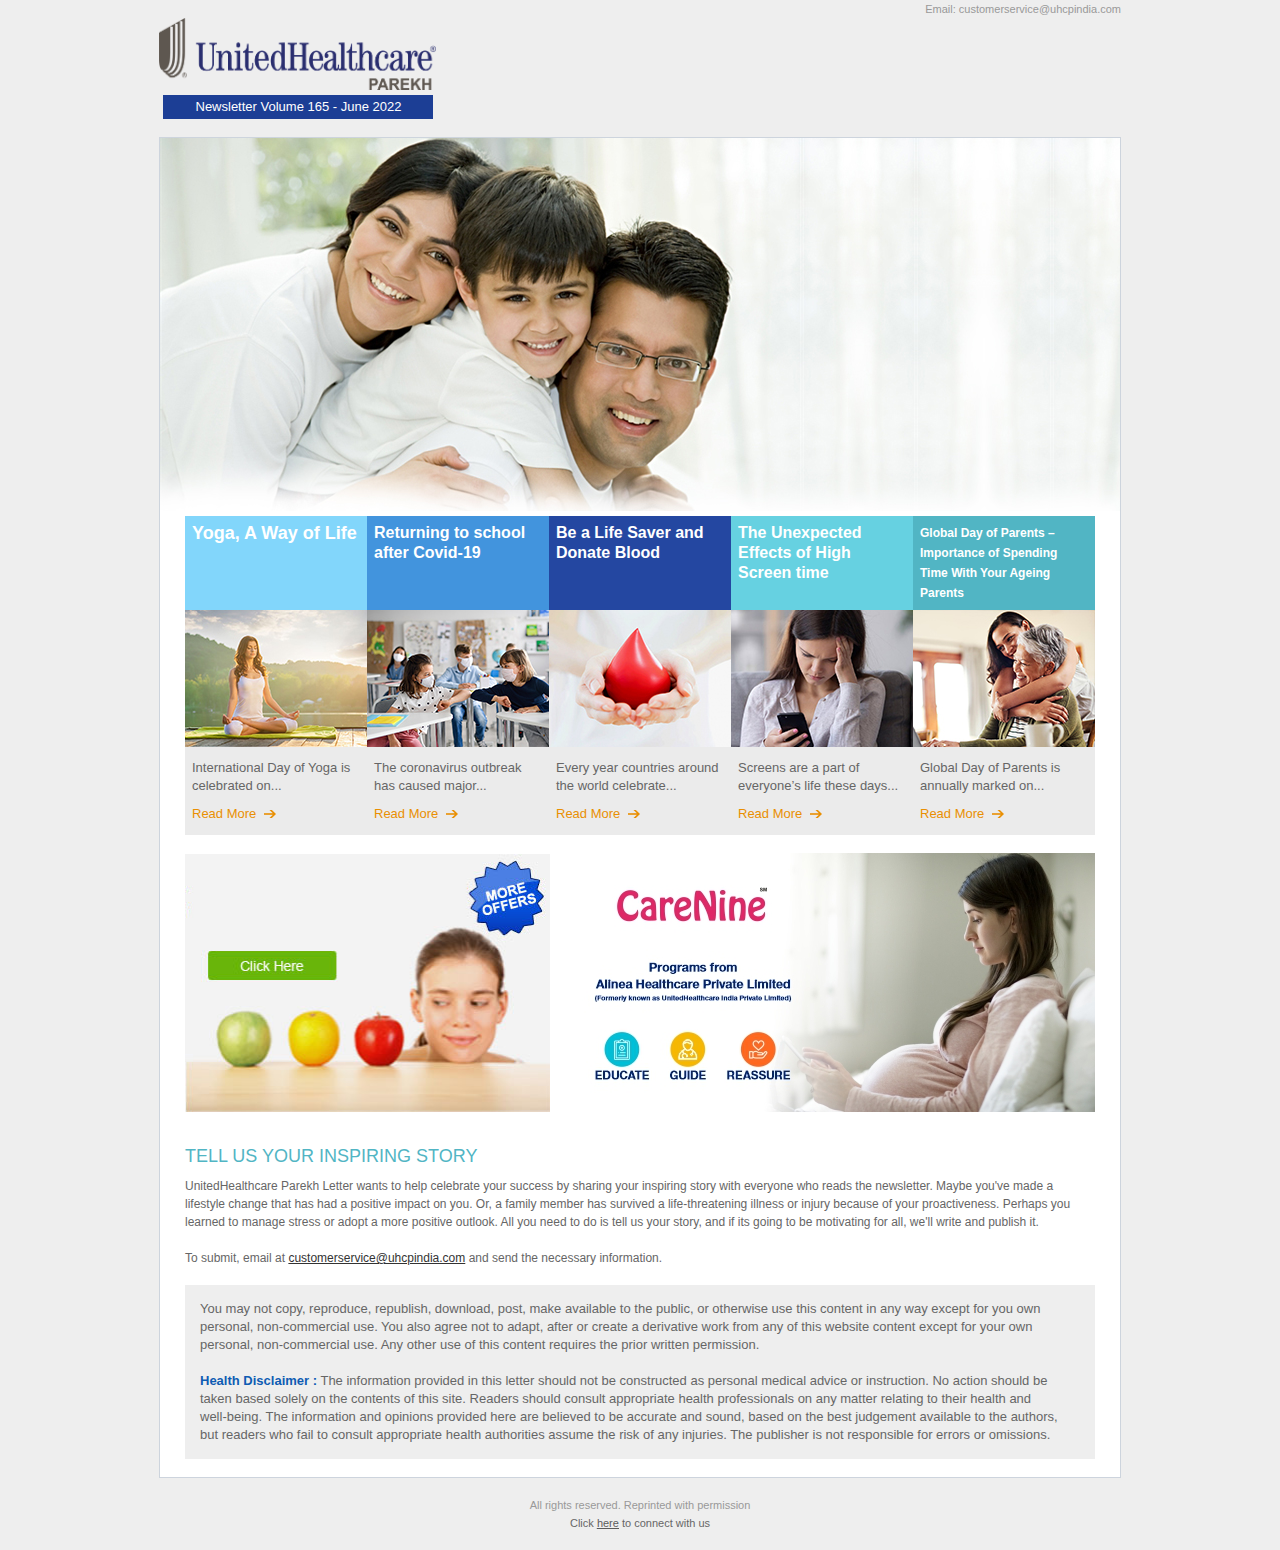
<file: HEALTH CARE WEBSITE/index.html>
<!doctype html>
<html><head>
<meta charset="utf-8">
<title>:: UnitedHealthcare ::  Volume 165</title>
<link href="css/uhc.css" rel="stylesheet" type="text/css">
</head>

<body style="font-family: Arial, Helvetica, sans-serif;">
<table width="960" border="0" align="center" cellpadding="0" cellspacing="0" class="page_wrap">
  <tr>
    <td><table width="100%" border="0" cellspacing="0" cellpadding="0">
        <tr>
          <td align="right" class="contact-info" style="font-family: Arial, Helvetica, sans-serif;">Email: customerservice@uhcpindia.com </td>
        </tr>
        <tr>
          <td><table width="100%" border="0" cellspacing="0" cellpadding="0">
              <tr>
                <td width="29%"><a href="index.html"><img src="images/logo.png" width="277" height="72" alt="UnitedHealthcare"><br>
                  </a>
                  <table width="270" border="0" align="center" cellpadding="3" cellspacing="0" class="volume">
                    <tr>
                      <td align="center" style="font-family: Arial, Helvetica, sans-serif;">Newsletter Volume 165 - June 2022</td>
                    </tr>
                  </table></td>
                <td width="53%" align="right">&nbsp;</td>
                <td width="18%" align="right">&nbsp;</td>
              </tr>
            </table></td>
        </tr>
        <tr>
          <td>&nbsp;</td>
        </tr>
      </table></td>
  </tr>
  <tr>
    <td><table width="100%" border="0" cellspacing="0" cellpadding="0" class="banner_content_wrap">
        <tr>
          <td class="banner_wrap"><img src="images/banner.jpg" width="960" height="373" alt="Image">
            <table width="100%" border="0" cellspacing="0" cellpadding="0">
              <tr>
                <td></td>
              </tr>
            </table>
            </div></td> 
        </tr>


        <tr>
          <td><table width="900" border="0" align="center" cellpadding="0" cellspacing="0">
              <tr>
                <td><table width="100%" border="0" cellpadding="7" cellspacing="0" bgcolor="#EBEBEB">
                    <tr>
                      <td valign="top" class="article_name article_bg1" style="font-family: Arial, Helvetica, sans-serif; font-size: 18px;">Yoga, A Way of Life</td>
                      <td valign="top" class="article_name article_bg2" style="font-family: Arial, Helvetica, sans-serif; font-size: 16px;">Returning to school after Covid-19</td>
                      <td valign="top" class="article_name article_bg3" style="font-family: Arial, Helvetica, sans-serif; font-size: 16px;">Be a Life Saver and Donate Blood</td>
                      <td valign="top" class="article_name article_bg4" style="font-family: Arial, Helvetica, sans-serif; font-size: 16px;">The Unexpected Effects of High Screen time</td>
                      <td valign="top" class="article_name article_bg5" style="font-family: Arial, Helvetica, sans-serif; font-size: 12px;">Global Day of Parents – Importance of Spending Time With Your Ageing Parents</td>
                    </tr>
                    <tr>
                      <td class="article_img"><img src="images/article-thumb1.jpg" width="182" height="137" alt="Article 1"></td>
                      <td class="article_img"><img src="images/article-thumb2.jpg" width="182" height="137" alt="Article 1"></td>
                      <td class="article_img"><img src="images/article-thumb3.jpg" width="182" height="137" alt="Article 1"></td>
                      <td class="article_img"><img src="images/article-thumb4.jpg" width="182" height="137" alt="Article 1"></td>
                      <td class="article_img"><img src="images/article-thumb5.jpg" width="182" height="137" alt="Article 1"></td>
                    </tr>
                    <tr>
                      <td class="article_txt_bg1" style="font-family: Arial, Helvetica, sans-serif;">International Day of Yoga is celebrated on...<a href="internal1.html">Read More&nbsp; <img src="images/arrow.png" width="12" height="8" alt="Link"></a></td>
                      <td class="article_txt_bg1" style="font-family: Arial, Helvetica, sans-serif;">The coronavirus outbreak has caused major...<a href="internal2.html">Read More&nbsp; <img src="images/arrow.png" width="12" height="8" alt="Link"></a></td>
                      <td class="article_txt_bg1" style="font-family: Arial, Helvetica, sans-serif;">Every year countries around the world celebrate...<a href="internal3.html">Read More&nbsp; <img src="images/arrow.png" width="12" height="8" alt="Link"></a></td>
                      <td class="article_txt_bg1" style="font-family: Arial, Helvetica, sans-serif;">Screens are a part of everyone’s life these days...<a href="internal4.html">Read More&nbsp; <img src="images/arrow.png" width="12" height="8" alt="Link"></a></td>
                      <td class="article_txt_bg1" style="font-family: Arial, Helvetica, sans-serif;">Global Day of Parents is annually marked on...<a href="internal5.html">Read More&nbsp; <img src="images/arrow.png" width="12" height="8" alt="Link"></a></td>
                    </tr>
                  </table></td>
              </tr>
              <tr>
                <td>&nbsp;</td>
              </tr>
              <tr>
                <td><table width="100%" border="0" cellspacing="0" cellpadding="0">
                    <tr>
                      <td align="left"><img src="images/spcl-offer-thumb_2.jpg" alt="Special Offers" width="365" height="258" usemap="#Map"></td>
                      <td align="right"><img src="images/HPP-thumb.jpg" alt="Programs from UnitedHealthcare India" width="531" height="259" usemap="#Map2"></td>
                    </tr>
                  </table></td>
              </tr>
              <tr>
                <td>&nbsp;</td>
              </tr>
              <tr>
                <td style="font-family: Arial, Helvetica, sans-serif; color:#666666;"><h1 class="tellus_story_heading">TELL US YOUR INSPIRING STORY</h1>
                  UnitedHealthcare Parekh Letter wants to help celebrate your success by sharing your inspiring story with everyone who reads the newsletter. Maybe you've made a lifestyle change that has had a positive impact on you. Or, a family member has survived a life-threatening illness or injury because of your proactiveness. Perhaps you learned to manage stress or adopt a more positive outlook. All you need to do is tell us your story, and if its going to be motivating for all, we'll write and publish it. <br>
                  <br>
                  To submit, email at <a href="mailto:customerservice@uhcpindia.com">customerservice@uhcpindia.com</a> and send the necessary information. </td>
              </tr>
              <tr>
                <td>&nbsp;</td>
              </tr>
              <tr>
                <td><table width="100%" border="0" cellspacing="0" cellpadding="15">
                    <tr>
                      <td class="disclaimer" style="font-family: Arial, Helvetica, sans-serif; color:#666666;"> You may not copy, reproduce, republish, download, post, make available to the public, or otherwise use this content in any way except for you own personal, non-commercial use. You also agree not to adapt, after or create a derivative work from any of this website content except for your own personal, non-commercial use. Any other use of this content requires the prior written permission. <br>
                        <br>
                        <span style="font-family: Arial, Helvetica, sans-serif;">Health Disclaimer :</span> <span style="font-family: Arial, Helvetica, sans-serif; color:#666666; font-weight:normal;">The information provided in this letter should not be constructed as personal medical advice or instruction. No action should be taken based solely on the contents of this site. Readers should consult appropriate health professionals on any matter relating to their health and &nbsp;&nbsp;&nbsp;&nbsp;&nbsp; well-being. The information and opinions provided here are believed to be accurate and sound, based on the best judgement available to the authors,&nbsp;&nbsp;&nbsp; but readers who fail to consult appropriate health authorities assume the risk of any injuries. The publisher is not responsible for errors or omissions.</span></td>
                    </tr>
                  </table></td>
              </tr>
            </table></td>
        </tr>
        <tr>
          <td>&nbsp;</td>
        </tr>
      </table></td>
  </tr>
  <tr>
    <td>&nbsp;</td>
  </tr>
  <tr>
    <td class="footer" style="font-family: Arial, Helvetica, sans-serif;">
      
     All rights reserved. Reprinted with permission <br>
      <span>Click <a href="https://enrol.uhcpindia.com/#!/home" target="_blank" title="My Health News" style="color: #5c5c5c;"> <u>here</u></a> to connect with us </span></td>
  </tr>
  <tr>
    <td class="footer">&nbsp;</td>
  </tr>
</table>
<map name="Map">
  <area shape="rect" coords="23,98,152,126" href="offers.html" title="More Offers">
</map>
<map name="Map2">
  <area shape="rect" coords="1,23,530,261" href="https://www.carenine.in/" target="_blank" title="Healthy Pregnancy Program">
</map>
</body>
</html>
</file>
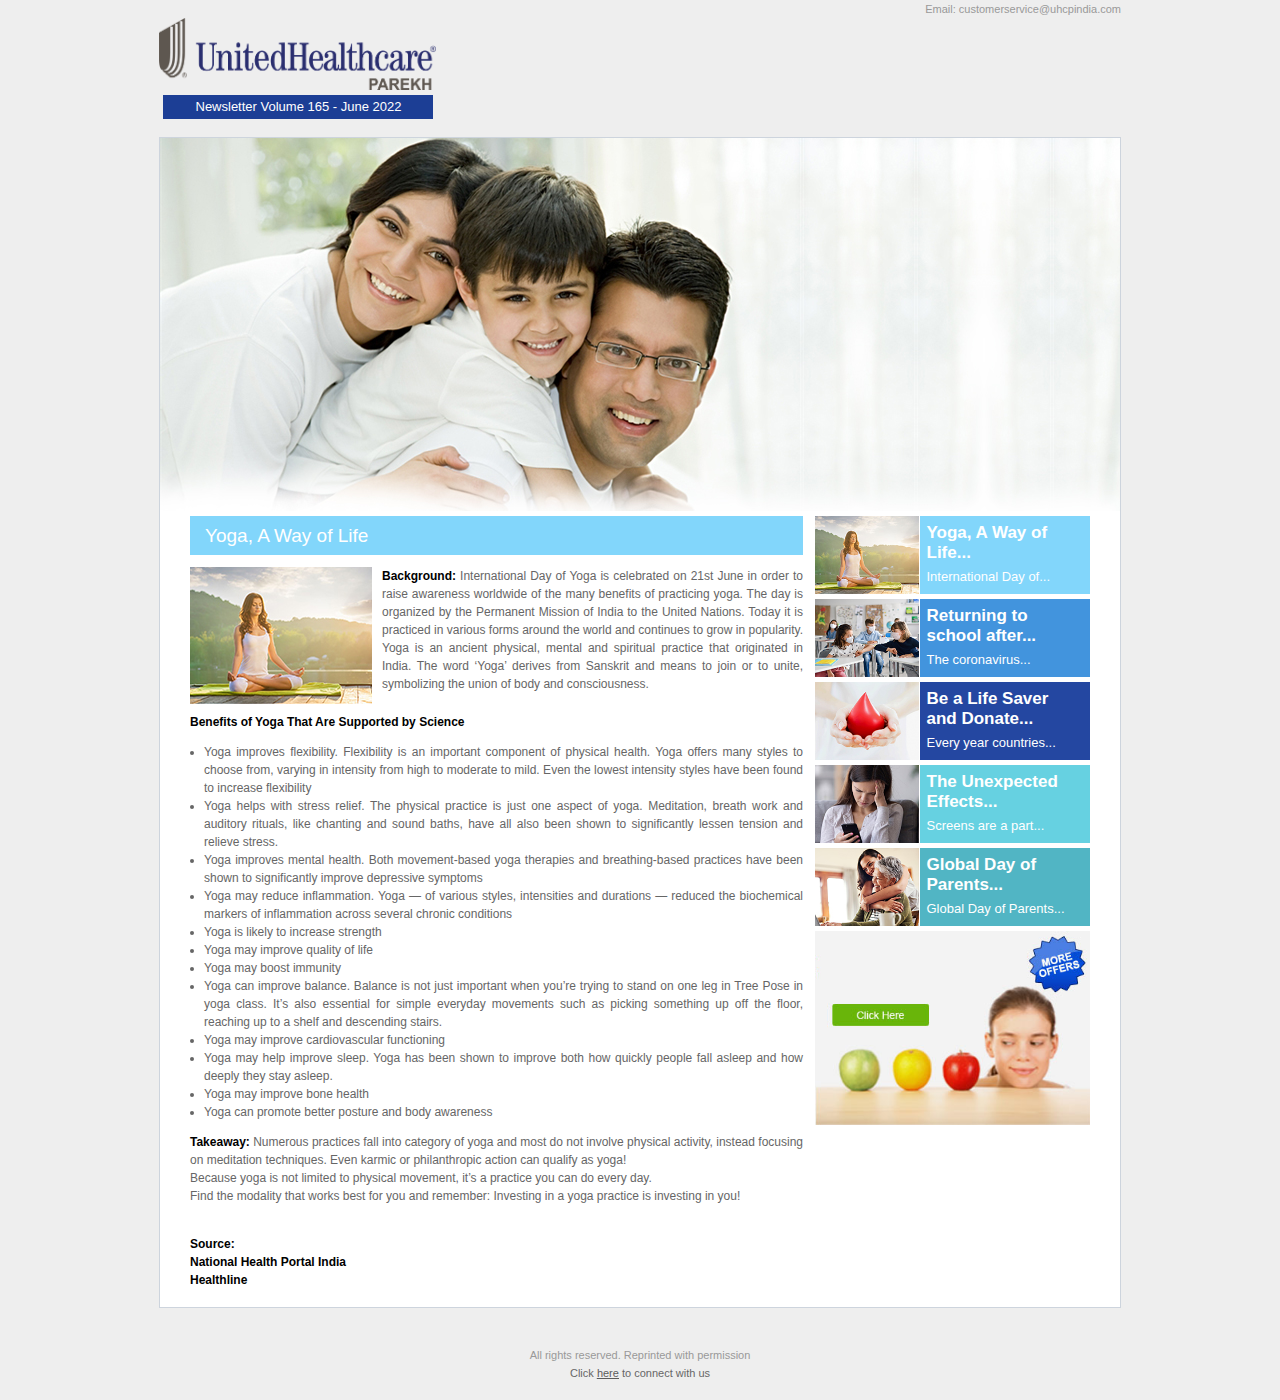
<file: HEALTH CARE WEBSITE/internal1.html>
<!doctype html>
<html>
<head>
<meta charset="utf-8">
<title>:: UnitedHealthcare ::  Volume 165</title>
<link href="css/uhc.css" rel="stylesheet" type="text/css">
</head>

<body>
<table width="960" border="0" align="center" cellpadding="0" cellspacing="0" class="page_wrap">
  <tr>
    <td><table width="100%" border="0" cellspacing="0" cellpadding="0">
      <tr>
        <td align="right" class="contact-info">Email: customerservice@uhcpindia.com </td>
        </tr>
      <tr>
        <td><table width="100%" border="0" cellspacing="0" cellpadding="0">
          <tr>
            <td width="29%"><a href="index.html"><img src="images/logo.png" width="277" height="72" alt="UnitedHealthcare"><br>
            </a> <table width="270" border="0" align="center" cellpadding="3" cellspacing="0" class="volume"> <tr> <td align="center">Newsletter Volume 165 - June 2022</td>
                </tr>
              </table></td>
            <td width="53%" align="right">&nbsp;</td>
            <td width="18%" align="right">&nbsp;</td>
          </tr>
        </table>       </td>
        </tr>
      <tr>
        <td>&nbsp;</td>
        </tr>
    </table></td>
  </tr>
  <tr>
    <td>
    <table width="100%" border="0" cellspacing="0" cellpadding="0" class="banner_content_wrap">
      <tr>
        <td class="banner_wrap"><img src="images/banner.jpg" width="960" height="373" alt="Image"></td>
      </tr>

      <tr>
        <td><table width="900" border="0" align="center" cellpadding="0" cellspacing="0">
          <tr>
            <td valign="top">
              <table width="613" border="0" align="left" cellpadding="0" cellspacing="0" class="article_left_section bold-color3">
                <tr>
                  <td class="topic_page_head article_bg1" style="line-height: 1;font-size: 19px;">Yoga, A Way of Life</td>
                  </tr>
               
                  <td valign="top">
                  <p><img src="images/article-thumb1.jpg" width="182" height="137" alt="Article Image" class="inner_article_img"></p>
                    
                 <p style="text-align: justify;"><b>Background: </b>International Day of Yoga is celebrated on 21st June in order to raise awareness worldwide of the many benefits of practicing yoga. The day is organized by the Permanent Mission of India to the United Nations. Today it is practiced in various forms around the world and continues to grow in popularity.
                  Yoga is an ancient physical, mental and spiritual practice that originated in India. The word ‘Yoga’ derives from Sanskrit and means to join or to unite, symbolizing the union of body and consciousness.
                  
                  </p>

                  <p style="margin-top: 20px;"><b>Benefits of Yoga That Are Supported by Science</b></p>
                      <ul style="text-align: justify; margin-left: 14px;">
                      <li>Yoga improves flexibility. Flexibility is an important component of physical health. Yoga offers many styles to choose from, varying in intensity from high to moderate to mild. Even the lowest intensity styles have been found to increase flexibility</li>
                      <li>Yoga helps with stress relief. The physical practice is just one aspect of yoga. Meditation, breath work and auditory rituals, like chanting and sound baths, have all also been shown to significantly lessen tension and relieve stress.</li>
                      <li>Yoga improves mental health. Both movement-based yoga therapies and breathing-based practices have been shown to significantly improve depressive symptoms</li>
                      <li>Yoga may reduce inflammation. Yoga — of various styles, intensities and durations — reduced the biochemical markers of inflammation across several chronic conditions</li>
                      <li>Yoga is likely to increase strength</li>
                      <li>Yoga may improve quality of life</li>
                      <li>Yoga may boost immunity</li>
                      <li>Yoga can improve balance. Balance is not just important when you’re trying to stand on one leg in Tree Pose in yoga class. It’s also essential for simple everyday movements such as picking something up off the floor, reaching up to a shelf and descending stairs.</li>
                      <li>Yoga may improve cardiovascular functioning</li>
                      <li>Yoga may help improve sleep. Yoga has been shown to improve both how quickly people fall asleep and how deeply they stay asleep.</li>
                      <li>Yoga may improve bone health</li>
                      <li>Yoga can promote better posture and body awareness</li>
                    
                    </ul>

                    <p><b>Takeaway:</b> Numerous practices fall into category of yoga and most do not involve physical activity, instead focusing on meditation techniques. Even karmic or philanthropic action can qualify as yoga! <br>
                      Because yoga is not limited to physical movement, it’s a practice you can do every day. <br>
                      Find the modality that works best for you and remember: Investing in a yoga practice is investing in you!
                      </p>


                    
                    <br>
                    <b>Source:</b><br>
                    <b>National Health Portal India </b><br>
                    <b>Healthline</b><br>
                    <!-- <b>Mayoclinic</b> -->
             
            
            
            
            </td>
            </tr>

                </table></td>
            <td valign="top"><table width="275" border="0" align="right" cellpadding="0" cellspacing="0">
              <tr>
                <td><table width="100%" border="0" cellspacing="0" cellpadding="0">
                  <tr>
                    <td><table width="100%" border="0" cellspacing="0" cellpadding="0" class="inner_article_right_menu">
                      <tr>
                        <td width="38%"><img src="images/article-thumb1.jpg" width="104" height="78" alt="Article Image"></td>
                        <td width="62%"  valign="top"><table width="100%" border="0" cellspacing="0" cellpadding="7">
                        	<tr>
                            <td class="article_name article_bg1"><a href="internal1.html">
                              Yoga, A Way of Life...<br>
                            <div>International Day of...<br></div>
								</a>
                                </td> 
                            </tr>
                          </table></td>
                        </tr>
                      </table></td>
                  </tr>
                  <tr>
                    <td><table width="100%" border="0" cellspacing="0" cellpadding="0" class="inner_article_right_menu">
                      <tr>
                        <td width="38%"><img src="images/article-thumb2.jpg" width="104" height="78" alt="Article Image"></td>
                        <td width="62%"  valign="top"><table width="100%" border="0" cellspacing="0" cellpadding="7">
                        	<tr>
                            <td class="article_name article_bg2"><a href="internal2.html">  
                              Returning to school after...<br>
                            <div>The coronavirus...<br></div>
								</a>
                                </td> 
                            </tr>
                          </table></td>
                        </tr>
                      </table></td>
                    </tr>
                  <tr>
                    <td valign="top"><table width="100%" border="0" cellspacing="0" cellpadding="0" class="inner_article_right_menu">
                      <tr>
                        <td width="38%"><img src="images/article-thumb3.jpg" width="104" height="78" alt="Article Image"></td>
                        <td width="62%" valign="top"><table width="100%" border="0" cellspacing="0" cellpadding="7">
                          <tr>
                            <td class="article_name article_bg3"><a href="internal3.html">
                             Be a Life Saver and Donate...          
                              <div>Every year countries...</div></a>    
							  </td></tr>
                          </table></td>
                        </tr>
                      </table></td>
                    </tr>
                  <tr>
                    <td valign="top"><table width="100%" border="0" cellspacing="0" cellpadding="0" class="inner_article_right_menu">
                      <tr>
                        <td width="38%"><img src="images/article-thumb4.jpg" width="104" height="78" alt="Article Image"></td>
                        <td width="62%" valign="top"><table width="100%" border="0" cellspacing="0" cellpadding="7"> <tr>
                          <td class="article_name article_bg4" style="padding-right:0"><a href="internal4.html">
                            The Unexpected Effects...
                                    <div>Screens are a part...</div></a></td>
                          </tr>
                          </table></td>
                        </tr>
                      </table></td>
                    </tr>
                  <tr>
                    <td valign="top"><table width="100%" border="0" cellspacing="0" cellpadding="0" class="inner_article_right_menu">
                      <tr>
                        <td width="38%"><img src="images/article-thumb5.jpg" width="104" height="78" alt="Article Image"></td>
                        <td width="62%" valign="top"><table width="100%" border="0" cellspacing="0" cellpadding="7">
                          <tr> <td class="article_name article_bg5"><a href="internal5.html">
                            Global Day of Parents...                          		      
                          		      <div>Global Day of Parents...
                              </div></a></td>
                          </tr>
                        </table></td>
                      </tr>
                    </table></td>
                    </tr>
                  </table></td>
                </tr>
              <tr>
                <td><img src="images/spcl-offer-thumb_2.jpg" alt="Special Offer" width="275" height="194" usemap="#Map"></td>
                </tr>
              </table></td>
            </tr>
          </table></td>
      </tr>
      <tr>
        <td>&nbsp;</td>
      </tr>
    </table></td>
  </tr>
  <tr>
    <td height="38">&nbsp;</td>
  </tr>
  <tr>
    <td class="footer">
            <!-- <SCRIPT LANGUAGE="JavaScript">
            Hide from old browsers
            today=new Date();
            y0=today.getFullYear();
            // end hiding --->
            </SCRIPT>   
            <!-- ©    -->
        <!-- <SCRIPT LANGUAGE="JavaScript">
             Hide from old browsers
            document.write(y0); -->
            <!-- end hiding -->
            </SCRIPT>
            All rights reserved. Reprinted with permission 
            <br>
   			<span>Click <a href="https://enrol.uhcpindia.com/#!/home" target="_blank" title="My Health News" style="color: #5c5c5c;"> <u>here</u></a> to connect with us </span></td>
  </tr>
  <tr>
    <td class="footer">&nbsp;</td>
  </tr>
</table>

<map name="Map">
  <area shape="rect" coords="16,74,115,94" href="offers.html">
</map>
</body>
</html>
</file>
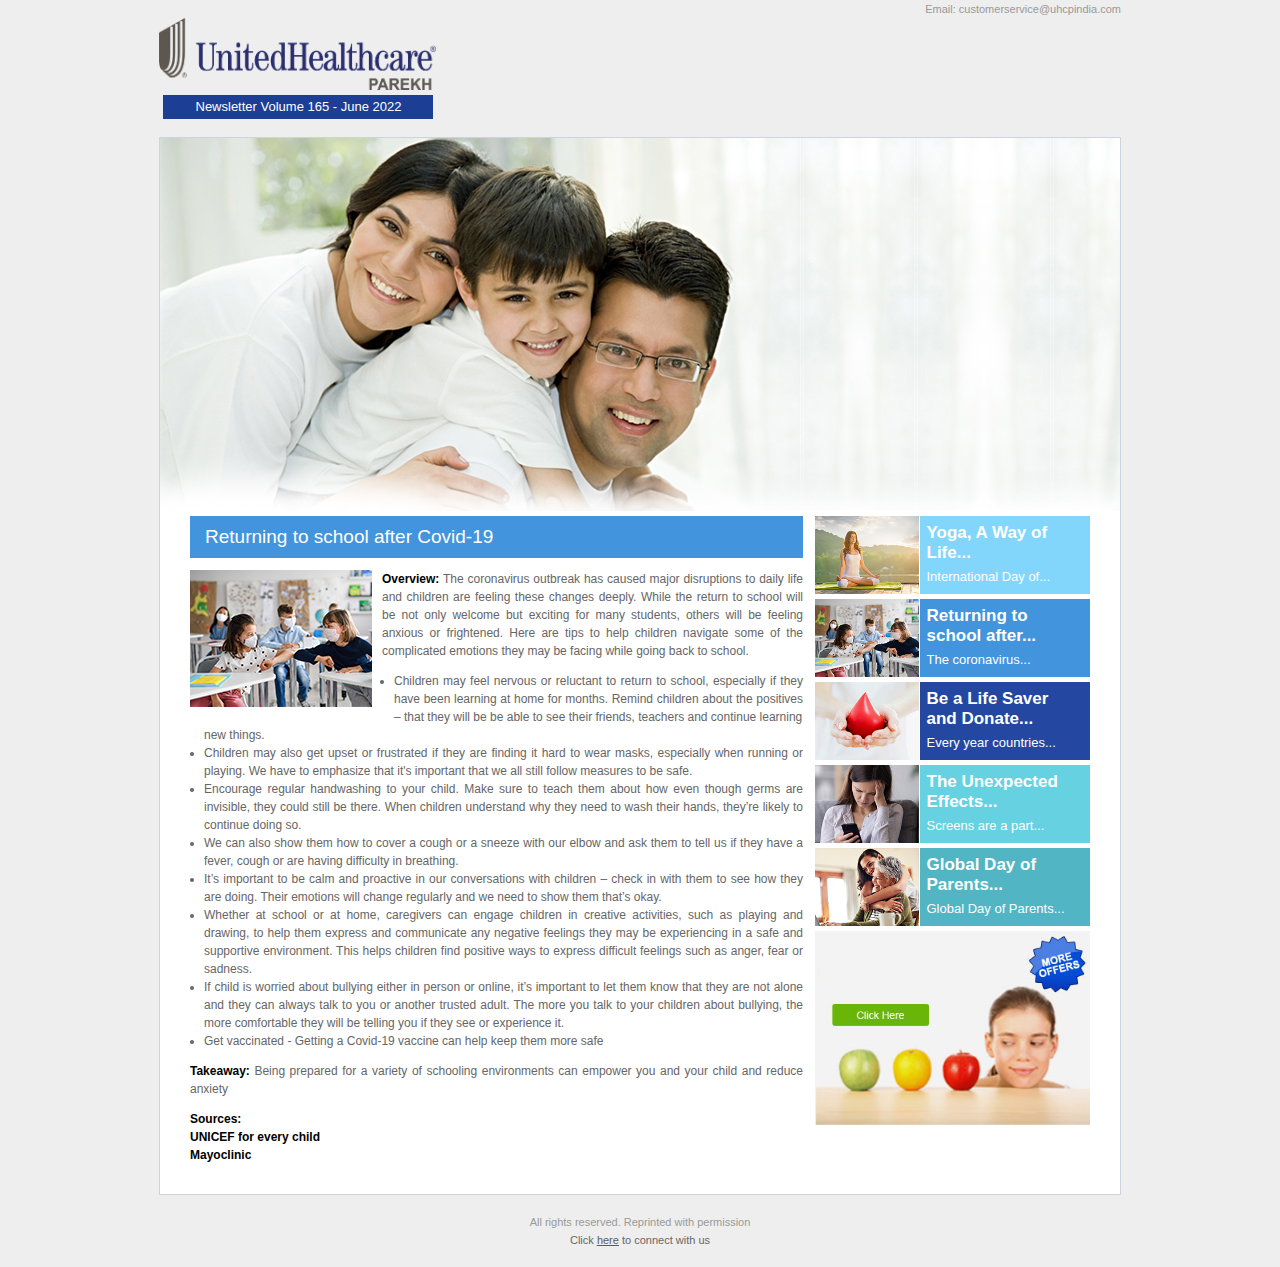
<file: HEALTH CARE WEBSITE/internal2.html>
<!doctype html>
<html>
<head>
<meta charset="utf-8">
<title>:: UnitedHealthcare ::  Volume 165</title>
<link href="css/uhc.css" rel="stylesheet" type="text/css">
</head>

<body>
<table width="960" border="0" align="center" cellpadding="0" cellspacing="0" class="page_wrap">
  <tr>
    <td><table width="100%" border="0" cellspacing="0" cellpadding="0">
        <tr>
          <td align="right" class="contact-info">Email: customerservice@uhcpindia.com </td>
        </tr>
        <tr>
          <td><table width="100%" border="0" cellspacing="0" cellpadding="0">
              <tr>
                <td width="29%"><a href="index.html"><img src="images/logo.png" width="277" height="72" alt="UnitedHealthcare"><br>
                  </a>
                  <table width="270" border="0" align="center" cellpadding="3" cellspacing="0" class="volume">
                    <tr>
                      <td align="center">Newsletter Volume 165 - June 2022</td>
                    </tr>
                  </table></td>
                <td width="53%" align="right">&nbsp;</td>
                <td width="18%" align="right">&nbsp;</td>
              </tr>
            </table>
            <a href="index.html"></a></td>
        </tr>
        <tr>
          <td>&nbsp;</td>
        </tr>
      </table></td>
  </tr>
  <tr>
    <td><table width="100%" border="0" cellspacing="0" cellpadding="0" class="banner_content_wrap">
        <tr>
          <td class="banner_wrap"><img src="images/banner.jpg" width="960" height="373" alt="Image">
            <table width="100%" border="0" cellspacing="0" cellpadding="0">
              <tr>
                <td></td>
              </tr>
            </table></td>
        </tr>
        <tr>
          <td><table width="900" border="0" align="center" cellpadding="0" cellspacing="0">
              <tr>
                <td valign="top"><table width="613" border="0" align="left" cellpadding="0" cellspacing="0" class="article_left_section bold-color3">
                    <tr>
                      <td class="topic_page_head article_bg2" style="font-size: 19px;">Returning to school after Covid-19</td>
                    </tr>
                   
                    <tr>
                      <td valign="top">
                        <p style="float:left;"><img src="images/article-thumb2.jpg" width="182" height="137" alt="Article Image" class="inner_article_img">
                        </p>
                       <p><b>Overview:</b> The coronavirus outbreak has caused major disruptions to daily life and children are feeling these changes deeply. While the return to school will be not only welcome but exciting for many students, others will be feeling anxious or frightened. Here are tips to help children navigate some of the complicated emotions they may be facing while going back to school.
                      </p>


                    
                      <ul style="text-align: justify; margin-left:14px;">
                        <li style="margin-left: 190px;">Children may feel nervous or reluctant to return to school, especially if they have been learning at home for months. Remind children about the positives – that they will be be able to see their friends, teachers and continue learning</li><p style="margin: 0;">new things.</p>
                        <li>Children may also get upset or frustrated if they are finding it hard to wear masks, especially when running or playing. We have to emphasize that it's important that we all still follow measures to be safe.</li>
                        <li>Encourage regular handwashing to your child. Make sure to teach them about how even though germs are invisible, they could still be there. When children understand why they need to wash their hands, they’re likely to continue doing so.</li>
                        <li>We can also show them how to cover a cough or a sneeze with our elbow and ask them to tell us if they have a fever, cough or are having difficulty in breathing.</li>
                        <li>It’s important to be calm and proactive in our conversations with children – check in with them to see how they are doing. Their emotions will change regularly and we need to show them that’s okay. </li>
                        <li>Whether at school or at home, caregivers can engage children in creative activities, such as playing and drawing, to help them express and communicate any negative feelings they may be experiencing in a safe and supportive environment. This helps children find positive ways to express difficult feelings such as anger, fear or sadness.</li>
                        <li>If child is worried about bullying either in person or online, it’s important to let them know that they are not alone and they can always talk to you or another trusted adult. The more you talk to your children about bullying, the more comfortable they will be telling you if they see or experience it.</li>
                        <li>Get vaccinated - Getting a Covid-19 vaccine can help keep them more safe </li>
                      </ul>

                      
                      <p><b>Takeaway: </b>Being prepared for a variety of schooling environments can empower you and your child and reduce anxiety</p>
                    
                                       
                      <p><b>Sources:</b><br>
                     <b>UNICEF for every child</b> <br>
                     <b>Mayoclinic</b><br>
                     <!-- <b>Livemint</b> -->
                   </p>
                    
                      </td>
                    </tr>
                    
                  </table></td>
                <td valign="top"><table width="275" border="0" align="right" cellpadding="0" cellspacing="0">
                  <tr>
                    <td><table width="100%" border="0" cellspacing="0" cellpadding="0">
                      <tr>
                        <td><table width="100%" border="0" cellspacing="0" cellpadding="0" class="inner_article_right_menu">
                          <tr>
                            <td width="38%"><img src="images/article-thumb1.jpg" width="104" height="78" alt="Article Image"></td>
                            <td width="62%"  valign="top"><table width="100%" border="0" cellspacing="0" cellpadding="7">
                              <tr>
                                <td class="article_name article_bg1"><a href="internal1.html">
                                  Yoga, A Way of Life...<br>
                                <div>International Day of...<br></div>
                            </a></td>
                          </tr>
                        </table></td>
                      </tr>
                    </table></td>
                  </tr>
                  <tr>
                    <td><table width="100%" border="0" cellspacing="0" cellpadding="0" class="inner_article_right_menu">
                      <tr>
                        <td width="38%"><img src="images/article-thumb2.jpg" width="104" height="78" alt="Article Image"></td>
                        <td width="62%"  valign="top"><table width="100%" border="0" cellspacing="0" cellpadding="7">
                        	<tr>
								<td class="article_name article_bg2"><a href="internal2.html"> 
                  Returning to school after...<br>
                  <div>The coronavirus...
  <br>
</div>
								</a>
                                </td> 
                            </tr>
                          </table></td>
                        </tr>
                      </table></td>
                    </tr>
                  <tr>
                    <td valign="top"><table width="100%" border="0" cellspacing="0" cellpadding="0" class="inner_article_right_menu">
                      <tr>
                        <td width="38%"><img src="images/article-thumb3.jpg" width="104" height="78" alt="Article Image"></td>
                        <td width="62%" valign="top"><table width="100%" border="0" cellspacing="0" cellpadding="7">
                          <tr>
                            <td class="article_name article_bg3"><a href="internal3.html">
                             Be a Life Saver and Donate...          
                              <div>Every year countries...</div></a>     </td>
                            </tr>
                          </table></td>
                        </tr>
                      </table></td>
                    </tr>
                  <tr>
                    <td valign="top"><table width="100%" border="0" cellspacing="0" cellpadding="0" class="inner_article_right_menu">
                      <tr>
                        <td width="38%"><img src="images/article-thumb4.jpg" width="104" height="78" alt="Article Image"></td>
                        <td width="62%" valign="top"><table width="100%" border="0" cellspacing="0" cellpadding="7"> <tr>
                          <td class="article_name article_bg4" style="padding-right:0"><a href="internal4.html">
                            The Unexpected Effects...
                                    <div>Screens are a part...</div></a></td>
                          </tr>
                          </table></td>
                        </tr>
                      </table></td>
                    </tr>
                  <tr>
                    <td valign="top"><table width="100%" border="0" cellspacing="0" cellpadding="0" class="inner_article_right_menu">
                      <tr>
                        <td width="38%"><img src="images/article-thumb5.jpg" width="104" height="78" alt="Article Image"></td>
                        <td width="62%" valign="top"><table width="100%" border="0" cellspacing="0" cellpadding="7">
                          <tr> <td class="article_name article_bg5"><a href="internal5.html">
                            Global Day of Parents...                          		      
                            <div>Global Day of Parents...
                              </div></a></td>
                          </tr>
                            </table></td>
                          </tr>
                        </table></td>
                      </tr>
                    </table></td>
                  </tr>
                  <tr>
                    <td><img src="images/spcl-offer-thumb_2.jpg" alt="Special Offer" width="275" height="194" usemap="#Map"></td>
                  </tr>
                </table>
                  <map name="Map">
                    <area shape="rect" coords="16,74,115,94" href="offers.html">
                  </map>
                  <map name="Map">
                    <area shape="rect" coords="16,74,115,94" href="offers.html">
                  </map>
                  <map name="Map">
                    <area shape="rect" coords="16,74,115,94" href="offers.html">
                  </map>
                  <map name="Map">
                    <area shape="rect" coords="16,74,115,94" href="offers.html">
                  </map>
                  <map name="Map">
                    <area shape="rect" coords="16,74,115,94" href="offers.html">
                  </map></td>
              </tr>
            </table></td>
        </tr>
        <tr>
          <td>&nbsp;</td>
        </tr>
      </table></td>
  </tr>
  <tr>
    <td>&nbsp;</td>
  </tr>
  <tr>
    <td class="footer"><SCRIPT LANGUAGE="JavaScript">
            // <!--Hide from old browsers
            // today=new Date();
            // y0=today.getFullYear();
            // end hiding --->
            </SCRIPT> 
      <!-- ©  -->
      <!-- <SCRIPT LANGUAGE="JavaScript">
            <!--- Hide from old browsers
            document.write(y0);
            end hiding ---></SCRIPT>
       All rights reserved. Reprinted with permission <br>
      <span>Click <a href="https://enrol.uhcpindia.com/#!/home" target="_blank" title="My Health News" style="color: #5c5c5c;"> <u>here</u></a> to connect with us </span></td>
  </tr>
  <tr>
    <td class="footer">&nbsp;</td>
  </tr>
</table>
</body>
</html>
</file>
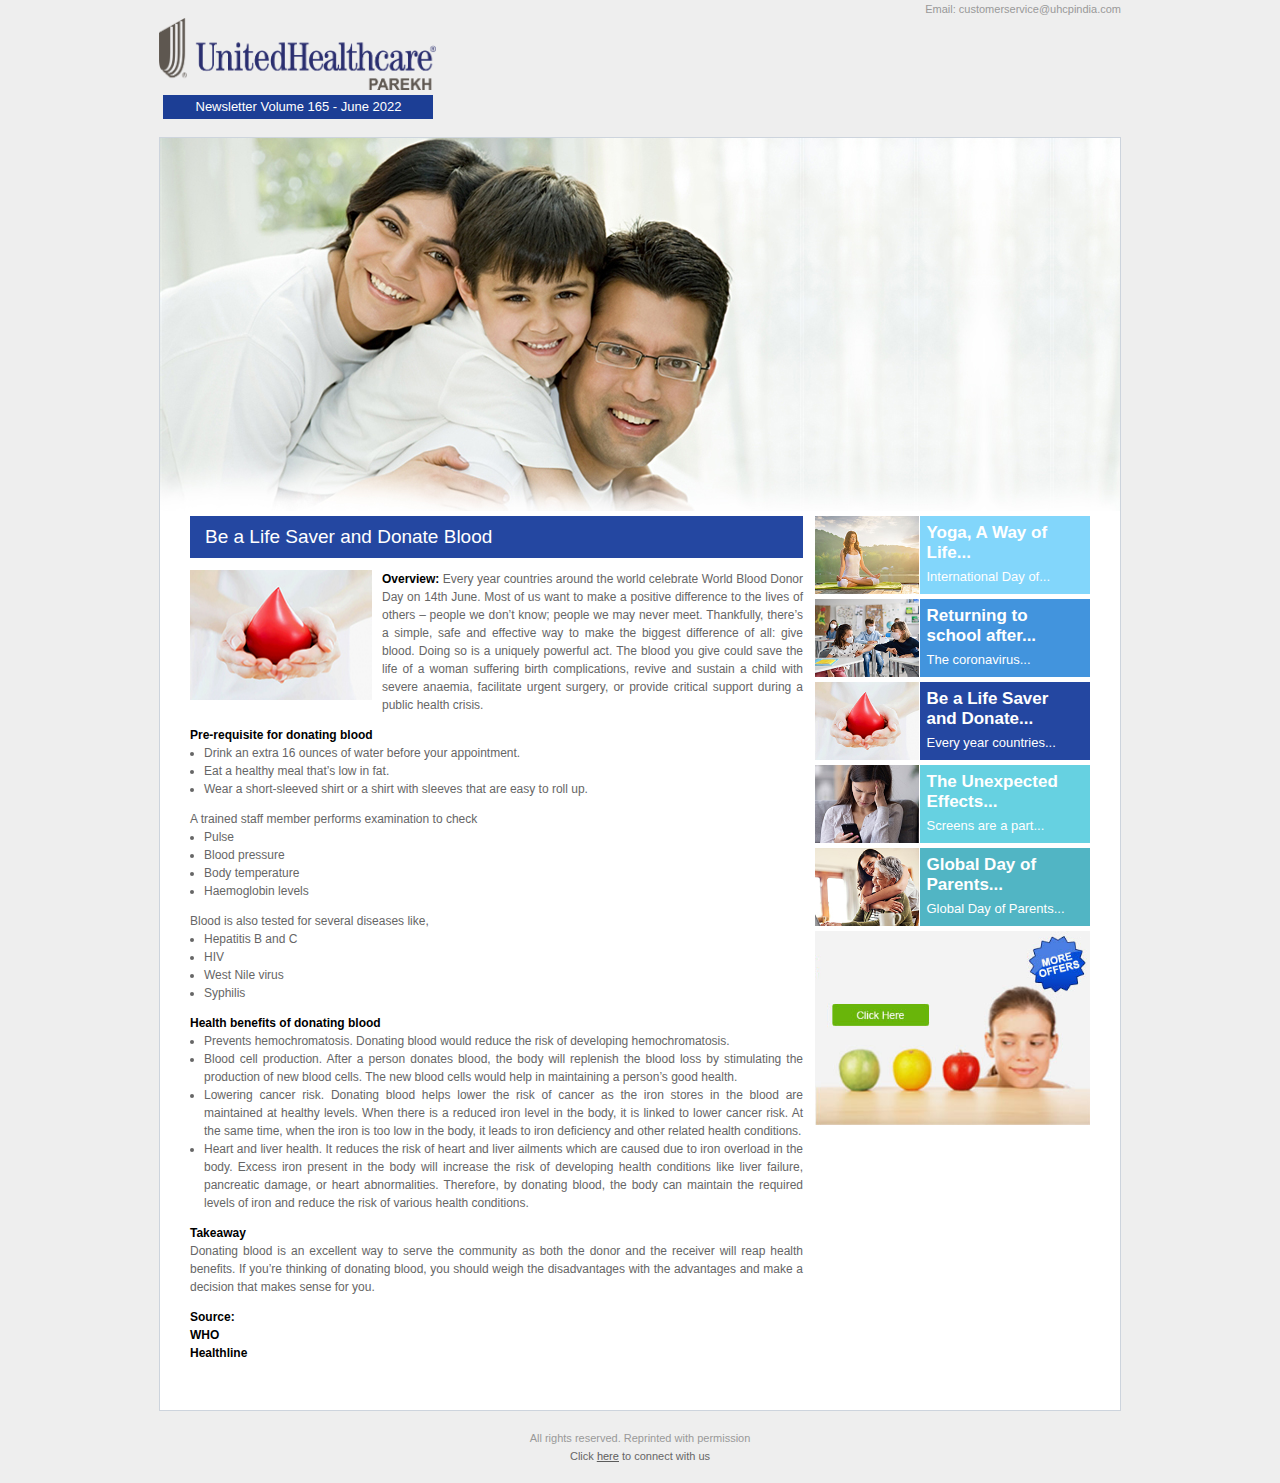
<file: HEALTH CARE WEBSITE/internal3.html>
<!doctype html>
<html>
<head>
<meta charset="utf-8">
<title>:: UnitedHealthcare ::  Volume 165</title>
<link href="css/uhc.css" rel="stylesheet" type="text/css">
<!-- <style>
	strong { color:#000 !important; font-size:12px !important; }
</style> -->
</head>

<body>
<table width="960" border="0" align="center" cellpadding="0" cellspacing="0" class="page_wrap">
  <tr>
    <td><table width="100%" border="0" cellspacing="0" cellpadding="0">
      <tr>
        <td align="right" class="contact-info">Email: customerservice@uhcpindia.com </td>
        </tr>
      <tr>
        <td><table width="100%" border="0" cellspacing="0" cellpadding="0">
          <tr>
            <td width="29%"><a href="index.html"><img src="images/logo.png" width="277" height="72" alt="UnitedHealthcare"><br>
            </a> <table width="270" border="0" align="center" cellpadding="3" cellspacing="0" class="volume"> <tr> <td align="center">Newsletter Volume 165 - June 2022</td>
                </tr>
              </table></td>
            <td width="53%" align="right">&nbsp;</td>
            <td width="18%" align="right">&nbsp;</td>
          </tr>
        </table>          <a href="index.html"></a></td>
        </tr>
      <tr>
        <td>&nbsp;</td>
        </tr>
    </table></td>
  </tr>
  <tr>
    <td>
    <table width="100%" border="0" cellspacing="0" cellpadding="0" class="banner_content_wrap">
      <tr>
        <td class="banner_wrap"><img src="images/banner.jpg" width="960" height="373" alt="Image">
          
            <table width="100%" border="0" cellspacing="0" cellpadding="0">
              
            </table>
          </td>
      </tr>
      <tr>
        <td><table width="900" border="0" align="center" cellpadding="0" cellspacing="0">
          <tr>
            <td valign="top">
              <table width="613" border="0" align="left" cellpadding="0" cellspacing="0" class="article_left_section bold-color3">
                <tr>
                  <td class="topic_page_head article_bg3" style="font-size: 19px">Be a Life Saver and Donate Blood </td>
                </tr>
                
                    <tr>
                      <td valign="top">
                        <p style="float:left;">
                          <img src="images/article-thumb3.jpg" width="182" height="130" alt="Article Image" class="inner_article_img ">
                        </p>
                          <p><b>Overview: </b>Every year countries around the world celebrate World Blood Donor Day on 14th June. Most of us want to make a positive difference to the lives of others – people we don’t know; people we may never meet. Thankfully, there’s a simple, safe and effective way to make the biggest difference of all: give blood.
                            Doing so is a uniquely powerful act. The blood you give could save the life of a woman suffering birth complications, revive and sustain a child with severe anaemia, facilitate urgent surgery, or provide critical support during a public health crisis. 
                            
                            </p>
                            <p style="margin-bottom: 0;"><b>Pre-requisite for donating blood</b></p>

                            <ul style="margin-left: 14px; text-align: justify;">
                            <li>Drink an extra 16 ounces of water before your appointment.</li>
                            <li>Eat a healthy meal that’s low in fat.</li>
                            <li>Wear a short-sleeved shirt or a shirt with sleeves that are easy to roll up.</li>
                            
                            </ul>

                            <p style="margin-bottom: 0;">A trained staff member performs examination to check</p>
                            <ul style="margin-left: 14px; text-align: justify;">
                              <li>Pulse</li>
                              <li>Blood pressure</li>
                              <li>Body temperature</li>
                              <li>Haemoglobin levels</li>
                            </ul>

                            <p style="margin-bottom: 0;">Blood is also tested for several diseases like,</p>
                            <ul style="margin-left: 14px; text-align: justify;">
                              <li>Hepatitis B and C</li>
                              <li>HIV</li>
                              <li>West Nile virus</li>
                              <li>Syphilis</li>
                            </ul>


                            <p style="margin-bottom: 0;"><b>Health benefits of donating blood</b></p>
                            <ul style="margin-left: 14px; text-align: justify;">
                              <li>Prevents hemochromatosis. Donating blood would reduce the risk of developing hemochromatosis. </li>
                              <li>Blood cell production. After a person donates blood, the body will replenish the blood loss by stimulating the production of new blood cells. The new blood cells would help in maintaining a person’s good health. </li>
                              <li>Lowering cancer risk. Donating blood helps lower the risk of cancer as the iron stores in the blood are maintained at healthy levels. When there is a reduced iron level in the body, it is linked to lower cancer risk. At the same time, when the iron is too low in the body, it leads to iron deficiency and other related health conditions.</li>
                              <li>Heart and liver health. It reduces the risk of heart and liver ailments which are caused due to iron overload in the body. Excess iron present in the body will increase the risk of developing health conditions like liver failure, pancreatic damage, or heart abnormalities. Therefore, by donating blood, the body can maintain the required levels of iron and reduce the risk of various health conditions.  </li>
                            </ul>

                            <p><b>Takeaway</b>  <br>
                              Donating blood is an excellent way to serve the community as both the donor and the receiver will reap health benefits.  If you’re thinking of donating blood, you should weigh the disadvantages with the advantages and make a decision that makes sense for you.
                              </p>
                            
                          <p><b>Source:</b><br>
                            <b>WHO</b><br>
                            <b>Healthline</b><br>

                          </p>
                      </td>
                    </tr>
                <tr>
                  <td>&nbsp;</td>
                </tr>
              </table></td>
            <td valign="top"><table width="275" border="0" align="right" cellpadding="0" cellspacing="0">
              <tr>
                <td><table width="100%" border="0" cellspacing="0" cellpadding="0">
                  <tr>
                    <td><table width="100%" border="0" cellspacing="0" cellpadding="0" class="inner_article_right_menu">
                      <tr>
                        <td width="38%"><img src="images/article-thumb1.jpg" width="104" height="78" alt="Article Image"></td>
                        <td width="62%"  valign="top"><table width="100%" border="0" cellspacing="0" cellpadding="7">
                          <tr>
                            <td class="article_name article_bg1"><a href="internal1.html">
                              Yoga, A Way of Life...<div>
                                International Day of...</div>
                            </a></td>
                          </tr>
                        </table></td>
                      </tr>
                    </table></td>
                  </tr>
                  <tr>
                    <td><table width="100%" border="0" cellspacing="0" cellpadding="0" class="inner_article_right_menu">
                      <tr>
                        <td width="38%"><img src="images/article-thumb2.jpg" width="104" height="78" alt="Article Image"></td>
                        <td width="62%"  valign="top"><table width="100%" border="0" cellspacing="0" cellpadding="7">
                        	<tr>
								<td class="article_name article_bg2"><a href="internal2.html"> 
                  Returning to school after...<br>
                  <div>The coronavirus...
  <br>
</div>
								</a>
                                </td> 
                            </tr>
                          </table></td>
                        </tr>
                      </table></td>
                    </tr>
                  <tr>
                    <td valign="top"><table width="100%" border="0" cellspacing="0" cellpadding="0" class="inner_article_right_menu">
                      <tr>
                        <td width="38%"><img src="images/article-thumb3.jpg" width="104" height="78" alt="Article Image"></td>
                        <td width="62%" valign="top"><table width="100%" border="0" cellspacing="0" cellpadding="7">
                          <tr>
                            <td class="article_name article_bg3"><a href="internal3.html">
                             Be a Life Saver and Donate...          
                              <div>Every year countries...</div></a>  </td>
                            </tr>
                          </table></td>
                        </tr>
                      </table></td>
                    </tr>
                  <tr>
                    <td valign="top"><table width="100%" border="0" cellspacing="0" cellpadding="0" class="inner_article_right_menu">
                      <tr>
                        <td width="38%"><img src="images/article-thumb4.jpg" width="104" height="78" alt="Article Image"></td>
                        <td width="62%" valign="top"><table width="100%" border="0" cellspacing="0" cellpadding="7"> <tr>
                          <td class="article_name article_bg4" style="padding-right:0"><a href="internal4.html">
                            The Unexpected Effects...
                            <div>Screens are a part...</div></a></td>
                  </tr>
                          </table></td>
                        </tr>
                      </table></td>
                    </tr>
                  <tr>
                    <td valign="top"><table width="100%" border="0" cellspacing="0" cellpadding="0" class="inner_article_right_menu">
                      <tr>
                        <td width="38%"><img src="images/article-thumb5.jpg" width="104" height="78" alt="Article Image"></td>
                        <td width="62%" valign="top"><table width="100%" border="0" cellspacing="0" cellpadding="7">
                          <tr> <td class="article_name article_bg5"><a href="internal5.html">
                            Global Day of Parents...                          		      
                            <div>Global Day of Parents...
                      </div></a></td>
                  </tr>
                        </table></td>
                      </tr>
                    </table></td>
                  </tr>
                </table></td>
              </tr>
              <tr>
                <td><img src="images/spcl-offer-thumb_2.jpg" alt="Special Offer" width="275" height="194" usemap="#Map"></td>
              </tr>
            </table>
              <map name="Map">
                <area shape="rect" coords="16,74,115,94" href="offers.html">
              </map>
              <map name="MapMap">
                <area shape="rect" coords="16,74,115,94" href="offers.html">
              </map>
              <map name="Map">
                <area shape="rect" coords="16,74,115,94" href="offers.html">
            </map></td>
            </tr>
          </table></td>
      </tr>
      <tr>
        <td>&nbsp;</td>
      </tr>
    </table></td>
  </tr>
  <tr>
    <td>&nbsp;</td>
  </tr>
  <tr>
    <td class="footer">
            <!-- <SCRIPT LANGUAGE="JavaScript">
            <!--Hide from old browsers
            today=new Date();
            y0=today.getFullYear();
            // end hiding 
            </SCRIPT>   
             ©   
            <SCRIPT LANGUAGE="JavaScript">
            <!--- Hide from old browsers
            document.write(y0);
            // end hiding </SCRIPT> -->
            All rights reserved. Reprinted with permission 
            <br>
   			<span>Click <a href="https://enrol.uhcpindia.com/#!/home" target="_blank" title="My Health News" style="color: #5c5c5c;"> <u>here</u></a> to connect with us </span></td>
  </tr>
  <tr>
    <td class="footer">&nbsp;</td>
  </tr>
</table>
</body>
</html>
</file>
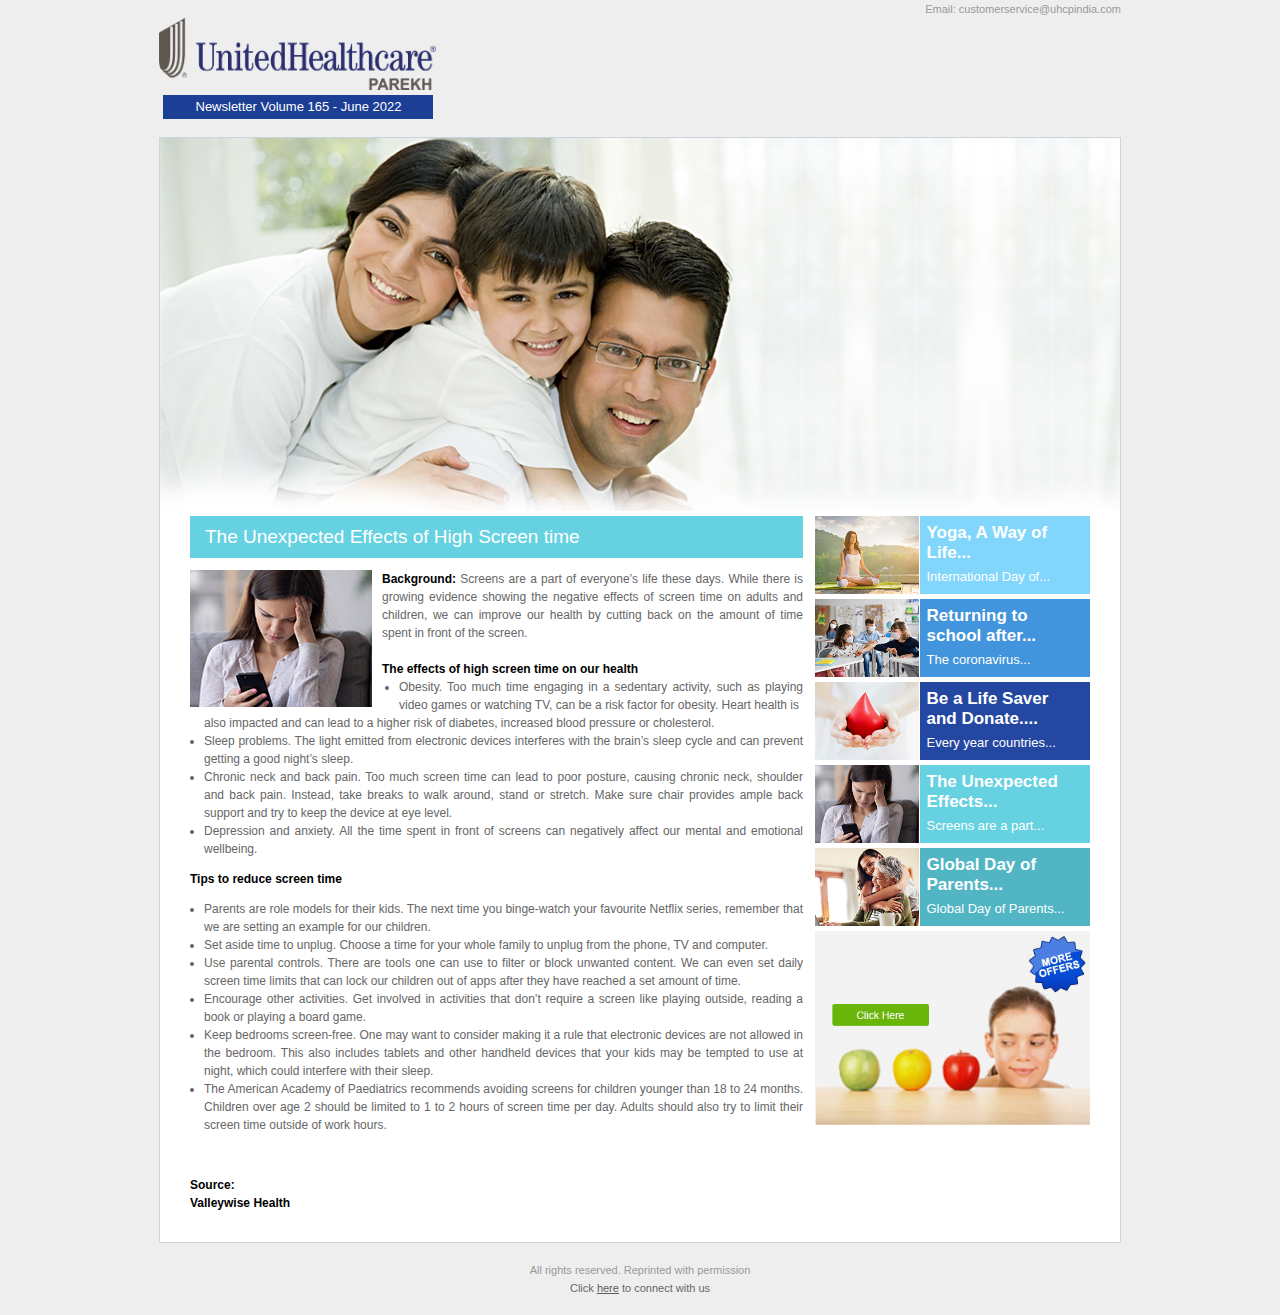
<file: HEALTH CARE WEBSITE/internal4.html>
<!doctype html>
<html>
<head>
<meta charset="utf-8">
<title>:: UnitedHealthcare ::  Volume 165</title>
<link href="css/uhc.css" rel="stylesheet" type="text/css">
</head>

<body>
<table width="960" border="0" align="center" cellpadding="0" cellspacing="0" class="page_wrap">
  <tr>
    <td><table width="100%" border="0" cellspacing="0" cellpadding="0">
      <tr>
        <td align="right" class="contact-info">Email: customerservice@uhcpindia.com </td>
        </tr>
      <tr>
        <td><table width="100%" border="0" cellspacing="0" cellpadding="0">
          <tr>
            <td width="29%"><a href="index.html"><img src="images/logo.png" width="277" height="72" alt="UnitedHealthcare"><br>
            </a> <table width="270" border="0" align="center" cellpadding="3" cellspacing="0" class="volume"> <tr> <td align="center">Newsletter Volume 165 - June 2022</td>
                </tr>
              </table></td>
            <td width="53%" align="right">&nbsp;</td>
            <td width="18%" align="right">&nbsp;</td>
          </tr>
        </table>          <a href="index.html"></a></td>
        </tr>
      <tr>
        <td>&nbsp;</td>
        </tr>
    </table></td>
  </tr>
  <tr>
    <td>
    <table width="100%" border="0" cellspacing="0" cellpadding="0" class="banner_content_wrap">
      <tr>
        <td class="banner_wrap"><img src="images/banner.jpg" width="960" height="373" alt="Image"></td>
      </tr>
      <tr>
        <td><table width="900" border="0" align="center" cellpadding="0" cellspacing="0">
          <tr>
            <td valign="top"><table width="613" border="0" align="left" cellpadding="0" cellspacing="0" class="article_left_section bold-color3">
              <tr>
                <td class="topic_page_head article_bg4" style="font-size: 19px;" >The Unexpected Effects of High Screen time</td>
              </tr>
              
                      <tr>
                        <td valign="top">
                          <p><img src="images/article-thumb4.jpg" width="182" height="137" alt="Article Image" class="inner_article_img"></p>
                          <p style="margin:0;"><b>Background: </b>Screens are a part of everyone’s life these days. While there is growing evidence showing the negative effects of screen time on adults and children, we can improve our health by cutting back on the amount of time spent in front of the screen. </p>
                            <br>
                         
                          <p style="margin: 0;"><b>The effects of high screen time on our health</b></p>
                        <ul style=" margin-left: 14px; text-align: justify;">
                          <li style="margin-left:195px;">Obesity. Too much time engaging in a sedentary activity, such as playing video games or watching TV, can be a risk factor for obesity. Heart health is</li> <p style="margin: 0;">also impacted and can lead to a higher risk of diabetes, increased blood pressure or cholesterol.</p>
                          <li>Sleep problems. The light emitted from electronic devices interferes with the brain’s sleep cycle and can prevent getting a good night’s sleep. </li>
                          <li>Chronic neck and back pain. Too much screen time can lead to poor posture, causing chronic neck, shoulder and back pain. Instead, take breaks to walk around, stand or stretch. Make sure chair provides ample back support and try to keep the device at eye level.</li>
                          <li>Depression and anxiety. All the time spent in front of screens can negatively affect our mental and emotional wellbeing. </li>
                        </ul>
                        
                        <p><b>Tips to reduce screen time</b></p>
                        <ul style=" margin-left: 14px; text-align: justify;">
                          <li>Parents are role models for their kids. The next time you binge-watch your favourite Netflix series, remember that we are setting an example for our children. </li>
                          <li>Set aside time to unplug. Choose a time for your whole family to unplug from the phone, TV and computer. </li>
                          <li>Use parental controls. There are tools one can use to filter or block unwanted content. We can even set daily screen time limits that can lock our children out of apps after they have reached a set amount of time.</li>
                          <li>Encourage other activities. Get involved in activities that don’t require a screen like playing outside, reading a book or playing a board game.</li>
                          <li>Keep bedrooms screen-free. One may want to consider making it a rule that electronic devices are not allowed in the bedroom. This also includes tablets and other handheld devices that your kids may be tempted to use at night, which could interfere with their sleep.</li>
                          <li>The American Academy of Paediatrics recommends avoiding screens for children younger than 18 to 24 months. Children over age 2 should be limited to 1 to 2 hours of screen time per day. Adults should also try to limit their screen time outside of work hours.</li>
                        </ul>

                          <br>
                          <p><b>Source:</b><br>
                          <b>Valleywise Health </b> <br>
                          <!-- <b>WebMD</b><br> -->
                         
                          </p>
                      </div>
                        
                        </td>
                      </tr>
            </table></td>
            <td valign="top"><table width="275" border="0" align="right" cellpadding="0" cellspacing="0">
              <tr>
                <td><table width="100%" border="0" cellspacing="0" cellpadding="0">
                  <tr>
                    <td><table width="100%" border="0" cellspacing="0" cellpadding="0" class="inner_article_right_menu">
                      <tr>
                        <td width="38%"><img src="images/article-thumb1.jpg" width="104" height="78" alt="Article Image"></td>
                        <td width="62%"  valign="top"><table width="100%" border="0" cellspacing="0" cellpadding="7">
                          <tr>
                            <td class="article_name article_bg1"><a href="internal1.html">
                              Yoga, A Way of Life...<div>
                                International Day of...</div>
                            </a></td>
                          </tr>
                        </table></td>
                      </tr>
                    </table></td>
                  </tr>
                  <tr>
                    <td><table width="100%" border="0" cellspacing="0" cellpadding="0" class="inner_article_right_menu">
                      <tr>
                        <td width="38%"><img src="images/article-thumb2.jpg" width="104" height="78" alt="Article Image"></td>
                        <td width="62%"  valign="top"><table width="100%" border="0" cellspacing="0" cellpadding="7">
                        	<tr>
								<td class="article_name article_bg2"><a href="internal2.html"> 
                  Returning to school after...<br>
                  <div>The coronavirus...
                    <br>
</div>
								</a>
                                </td> 
                            </tr>
                          </table></td>
                        </tr>
                      </table></td>
                    </tr>
                  <tr>
                    <td valign="top"><table width="100%" border="0" cellspacing="0" cellpadding="0" class="inner_article_right_menu">
                      <tr>
                        <td width="38%"><img src="images/article-thumb3.jpg" width="104" height="78" alt="Article Image"></td>
                        <td width="62%" valign="top"><table width="100%" border="0" cellspacing="0" cellpadding="7">
                          <tr>
                            <td class="article_name article_bg3"><a href="internal3.html">
                             Be a Life Saver and Donate.... 
                              <div>Every year countries...</div></a></td>
                            </tr>
                          </table></td>
                        </tr>
                      </table></td>
                    </tr>
                  <tr>
                    <td valign="top"><table width="100%" border="0" cellspacing="0" cellpadding="0" class="inner_article_right_menu">
                      <tr>
                        <td width="38%"><img src="images/article-thumb4.jpg" width="104" height="78" alt="Article Image"></td>
                        <td width="62%" valign="top"><table width="100%" border="0" cellspacing="0" cellpadding="7"> <tr>
                          <td class="article_name article_bg4" style="padding-right:0"><a href="internal4.html">
                            The Unexpected Effects...
                                    <div>Screens are a part...</div></a></td>
                          </tr>
                          </table></td>
                        </tr>
                      </table></td>
                    </tr>
                  <tr>
                    <td valign="top"><table width="100%" border="0" cellspacing="0" cellpadding="0" class="inner_article_right_menu">
                      <tr>
                        <td width="38%"><img src="images/article-thumb5.jpg" width="104" height="78" alt="Article Image"></td>
                        <td width="62%" valign="top"><table width="100%" border="0" cellspacing="0" cellpadding="7">
                          <tr> <td class="article_name article_bg5"><a href="internal5.html">
                            Global Day of Parents...                          		      
                            <div>Global Day of Parents...
                      </div></a></td>
                  </tr>
                        </table></td>
                      </tr>
                    </table></td>
                  </tr>
                </table></td>
              </tr>
              <tr>
                <td><img src="images/spcl-offer-thumb_2.jpg" alt="Special Offer" width="275" height="194" usemap="#Map"></td>
              </tr>
            </table>
              <map name="Map">
                <area shape="rect" coords="16,74,115,94" href="offers.html">
              </map>
              <map name="Map">
                <area shape="rect" coords="16,74,115,94" href="offers.html">
              </map>
              <map name="Map">
                <area shape="rect" coords="16,74,115,94" href="offers.html">
              </map>
              <map name="Map">
                <area shape="rect" coords="16,74,115,94" href="offers.html">
              </map></td>
            </tr>
          </table></td>
      </tr>
      <tr>
        <td>&nbsp;</td>
      </tr>
    </table></td>
  </tr>
  <tr>
    <td>&nbsp;</td>
  </tr>
  <tr>
    <td class="footer">
            <!-- <SCRIPT LANGUAGE="JavaScript">
            <!--Hide from old browsers
            today=new Date();
            y0=today.getFullYear();
            // end hiding 
            </SCRIPT>   
            ©   
            <SCRIPT LANGUAGE="JavaScript">
            <!--- Hide from old browsers
            document.write(y0);
            // end hiding 
            </SCRIPT> -->
             All rights reserved. Reprinted with permission 
            <br>
   			<span>Click <a href="https://enrol.uhcpindia.com/#!/home" target="_blank" title="My Health News" style="color: #5c5c5c;"> <u>here</u></a> to connect with us </span></td>
  </tr>
  <tr>
    <td class="footer">&nbsp;</td>
  </tr>
</table>
</body>
</html>
</file>
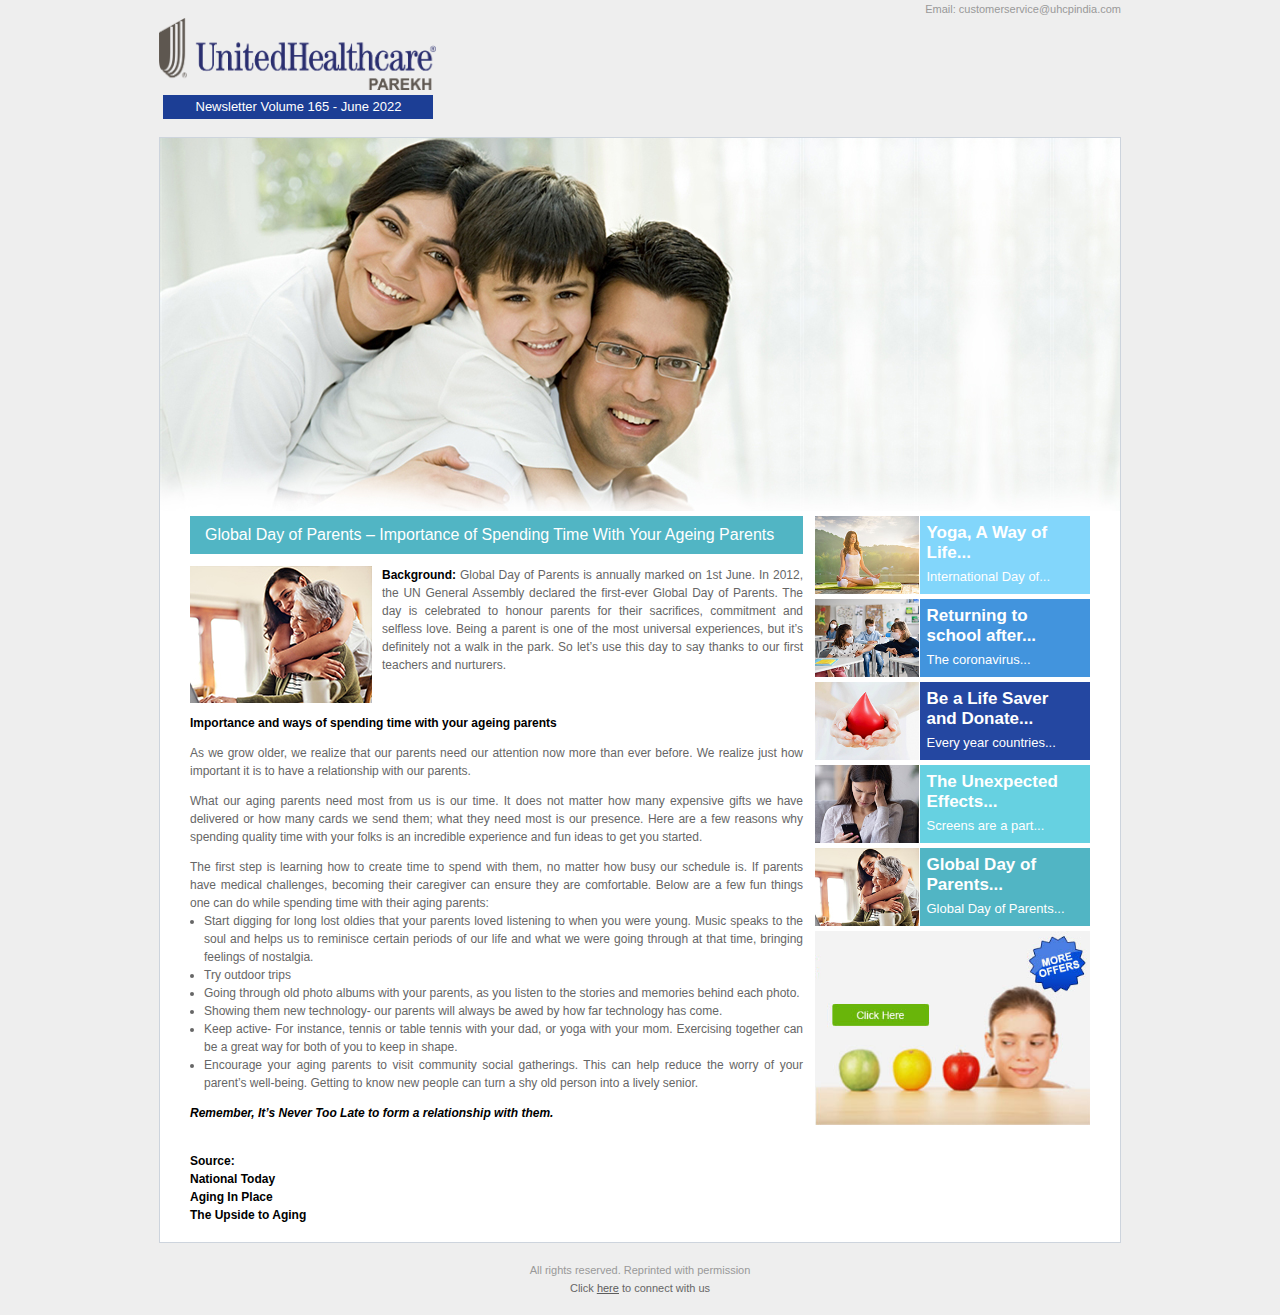
<file: HEALTH CARE WEBSITE/internal5.html>
<!doctype html>
<html>
<head>
<meta charset="utf-8">
<title>:: UnitedHealthcare ::  Volume 165</title>
<link href="css/uhc.css" rel="stylesheet" type="text/css">
</head>

<body>
<table width="960" border="0" align="center" cellpadding="0" cellspacing="0" class="page_wrap">
  
  <tr>
    <td><table width="100%" border="0" cellspacing="0" cellpadding="0">
      <tr>
        <td align="right" class="contact-info">Email: customerservice@uhcpindia.com</td>
        </tr>
      <tr>
        <td><table width="100%" border="0" cellspacing="0" cellpadding="0">
          <tr>
            <td width="29%">
              <a href="index.html"><img src="images/logo.png" width="277" height="72" alt="UnitedHealthcare"><br></a> 
              <table width="270" border="0" align="center" cellpadding="3" cellspacing="0" class="volume"> 
            	<tr> 
            		<td align="center">Newsletter Volume 165 - June 2022</td>
                </tr>
              </table>
            </td>
            <td width="53%" align="right">&nbsp;</td>
            <td width="18%" align="right">&nbsp;</td>
          </tr>
        </table>          <a href="index.html"></a></td>
        </tr>
      <tr>
        <td>&nbsp;</td>
        </tr>
    </table></td>
  </tr>
  <tr>
    <td>
    <table width="100%" border="0" cellspacing="0" cellpadding="0" class="banner_content_wrap">
      <tr>
        <td class="banner_wrap"><img src="images/banner.jpg" width="960" height="373" alt="Image"></td>
      </tr>
      <tr>
        <td><table width="900" border="0" align="center" cellpadding="0" cellspacing="0">
          <tr>
            <td valign="top"><table width="613" border="0" align="left" cellpadding="0" cellspacing="0" class="article_left_section bold-color3">
              <tr>
                <td class="topic_page_head article_bg5" style="font-size: 16px;">Global Day of Parents – Importance of Spending Time With Your Ageing Parents</td>
              </tr>
              
              <tr>
                <td valign="top">
                  


                  <p><img src="images/article-thumb5.jpg" width="182" height="137" alt="Article Image" class="inner_article_img"></p>
					  
                    <p style="text-align: justify;"><b>Background: </b>Global Day of Parents is annually marked on 1st June. In 2012, the UN General Assembly declared the first-ever Global Day of Parents. The day is celebrated to honour parents for their sacrifices, commitment and selfless love. Being a parent is one of the most universal experiences, but it’s definitely not a walk in the park. So let’s use this day to say thanks to our first teachers and nurturers. 
                      </p>

                      <p style="margin-top: 40px;"><b>Importance and ways of spending time with your ageing parents</b></p>
                      <p >As we grow older, we realize that our parents need our attention now more than ever before. We realize just how important it is to have a relationship with our parents.</p>
                      <p>What our aging parents need most from us is our time. It does not matter how many expensive gifts we have delivered or how many cards we send them; what they need most is our presence. Here are a few reasons why spending quality time with your folks is an incredible experience and fun ideas to get you started.</p>

                      <p>The first step is learning how to create time to spend with them, no matter how busy our schedule is. If parents have medical challenges, becoming their caregiver can ensure they are comfortable. Below are a few fun things one can do while spending time with their aging parents:</p>

                      <ul style="margin-top: -12px; margin-left: 14px; text-align: justify;">
                         
                       <li>Start digging for long lost oldies that your parents loved listening to when you were young. Music speaks to the soul and helps us to reminisce certain periods of our life and what we were going through at that time, bringing feelings of nostalgia.</li>
                       <li>Try outdoor trips</li>
                       <li>Going through old photo albums with your parents, as you listen to the stories and memories behind each photo.</li>
                       <li>Showing them new technology- our parents will always be awed by how far technology has come.</li>
                       <li>Keep active- For instance, tennis or table tennis with your dad, or yoga with your mom. Exercising together can be a great way for both of you to keep in shape.</li>
                       <li>Encourage your aging parents to visit community social gatherings. This can help reduce the worry of your parent’s well-being. Getting to know new people can turn a shy old person into a lively senior.</li>
                          </ul>


                        </li>
                      </ul>               
                      <p><i><b>Remember, It’s Never Too Late to form a relationship with them.   </b></i></p>

                     
                    <br>
                    <b>Source:</b><br>
                    <b>National Today</b><br>
                    <b>Aging In Place</b><br>
                    <b>The Upside to Aging</b>
                    
     

                    
              </td>
            </tr>
            </table></td>
            <td valign="top"><table width="275" border="0" align="right" cellpadding="0" cellspacing="0">
              <tr>
                <td><table width="100%" border="0" cellspacing="0" cellpadding="0">
                  <tr>
                    <td><table width="100%" border="0" cellspacing="0" cellpadding="0" class="inner_article_right_menu">
                      <tr>
                        <td width="38%"><img src="images/article-thumb1.jpg" width="104" height="78" alt="Article Image"></td>
                        <td width="62%"  valign="top"><table width="100%" border="0" cellspacing="0" cellpadding="7">
                         <tr>
                            <td class="article_name article_bg1"><a href="internal1.html">
                              Yoga, A Way of Life...<div>
                                International Day of...</div>
                            </a></td>
                          </tr>
                        </table></td>
                      </tr>
                    </table></td>
                  </tr>
                  <tr>
                    <td><table width="100%" border="0" cellspacing="0" cellpadding="0" class="inner_article_right_menu">
                      <tr>
                        <td width="38%"><img src="images/article-thumb2.jpg" width="104" height="78" alt="Article Image"></td>
                        <td width="62%"  valign="top"><table width="100%" border="0" cellspacing="0" cellpadding="7">
                        	<tr>
								<td class="article_name article_bg2"><a href="internal2.html"> 
                  Returning to school after...<br>
                  <div>The coronavirus...
                    <br>
</div>
								</a>
                                </td> 
                            </tr>
                          </table></td>
                        </tr>
                      </table></td>
                    </tr>
                  <tr>
                    <td valign="top"><table width="100%" border="0" cellspacing="0" cellpadding="0" class="inner_article_right_menu">
                      <tr>
                        <td width="38%"><img src="images/article-thumb3.jpg" width="104" height="78" alt="Article Image"></td>
                        <td width="62%" valign="top"><table width="100%" border="0" cellspacing="0" cellpadding="7">
                          <tr>
                            <td class="article_name article_bg3"><a href="internal3.html">
                             Be a Life Saver and Donate...
                              <div>Every year countries...</div></a></td>
                            </tr>
                          </table></td>
                        </tr>
                      </table></td>
                    </tr>
                  <tr>
                    <td valign="top"><table width="100%" border="0" cellspacing="0" cellpadding="0" class="inner_article_right_menu">
                      <tr>
                        <td width="38%"><img src="images/article-thumb4.jpg" width="104" height="78" alt="Article Image"></td>
                        <td width="62%" valign="top"><table width="100%" border="0" cellspacing="0" cellpadding="7"> <tr>
                          <td class="article_name article_bg4" style="padding-right:0"><a href="internal4.html">
                            The Unexpected Effects...
                                    <div>Screens are a part...</div></a></td>
                          </tr>
                          </table></td>
                        </tr>
                      </table></td>
                    </tr>
                  <tr>
                    <td valign="top"><table width="100%" border="0" cellspacing="0" cellpadding="0" class="inner_article_right_menu">
                      <tr>
                        <td width="38%"><img src="images/article-thumb5.jpg" width="104" height="78" alt="Article Image"></td>
                        <td width="62%" valign="top"><table width="100%" border="0" cellspacing="0" cellpadding="7">
                          <tr> <td class="article_name article_bg5"><a href="internal5.html">
                            Global Day of Parents...                          		      
                          		      <div>Global Day of Parents...
                              </div></a></td>
                          </tr>
                        </table></td>
                      </tr>
                    </table></td>
                  </tr>
                </table></td>
              </tr>
              <tr>
                <td><img src="images/spcl-offer-thumb_2.jpg" alt="Special Offer" width="275" height="194" usemap="#Map"></td>
              </tr>
            </table>
              <map name="Map">
                <area shape="rect" coords="16,74,115,94" href="offers.html">
              </map>
              <map name="MapMap">
                <area shape="rect" coords="16,74,115,94" href="offers.html">
              </map>
              <map name="Map">
                <area shape="rect" coords="16,74,115,94" href="offers.html">
            </map></td>
            </tr>
          </table></td>
      </tr>
      <tr>
        <td>&nbsp;</td>
      </tr>
    </table></td>
  </tr>
  <tr>
    <td>&nbsp;</td>
  </tr>
  <tr>
    <td class="footer">
            <!-- <SCRIPT LANGUAGE="JavaScript">
            <!--Hide from old browsers
            today=new Date();
            y0=today.getFullYear();
            // end hiding 
            </SCRIPT>   
            ©   
            <SCRIPT LANGUAGE="JavaScript">
            <!--- Hide from old browsers
            document.write(y0);
            // end hiding </SCRIPT> -->
            All rights reserved. Reprinted with permission 
            <br>
   			<span>Click <a href="https://enrol.uhcpindia.com/#!/home" target="_blank" title="My Health News" style="color: #5c5c5c;"> <u>here</u></a> to connect with us </span></td>
  </tr>
  <tr>
    <td class="footer">&nbsp;</td>
  </tr>
</table>

<map name="Map">
  <area shape="rect" coords="17,74,116,94" href="offers.html">
</map>
</body>
</html>
</file>
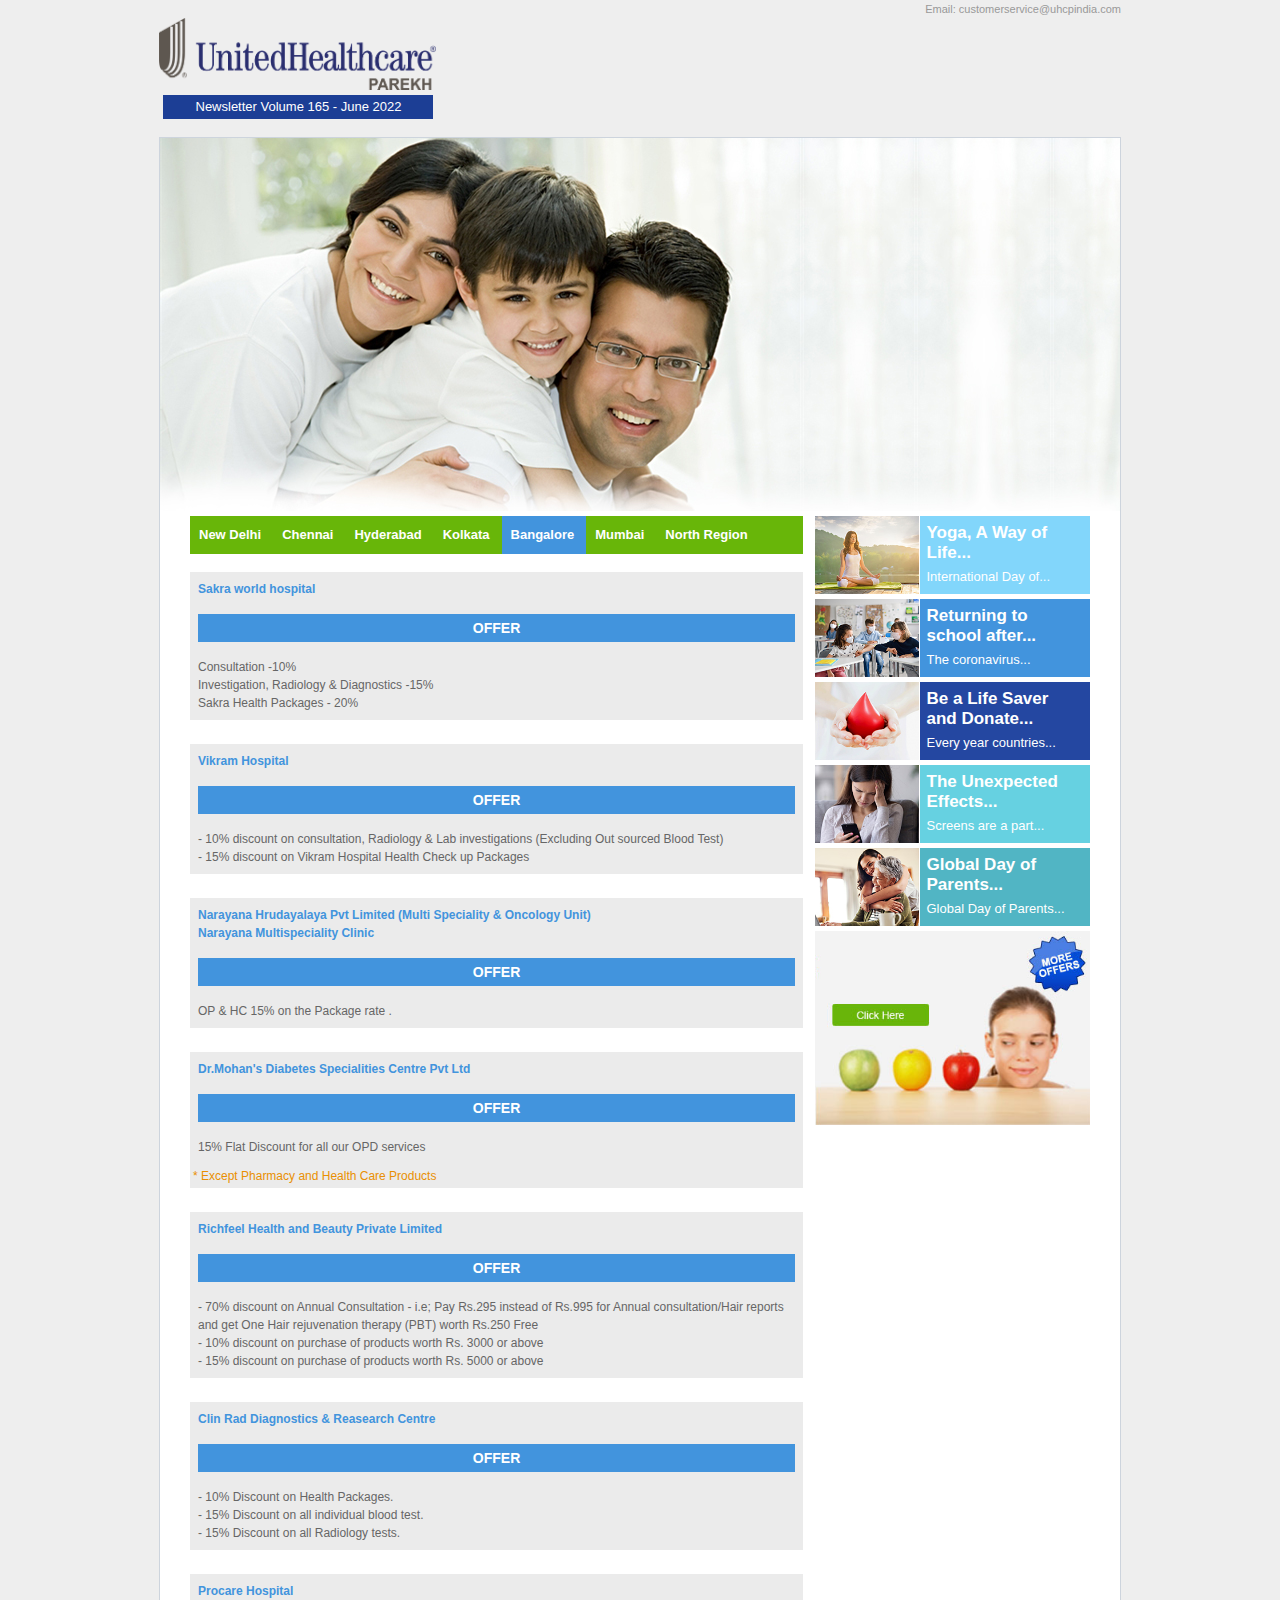
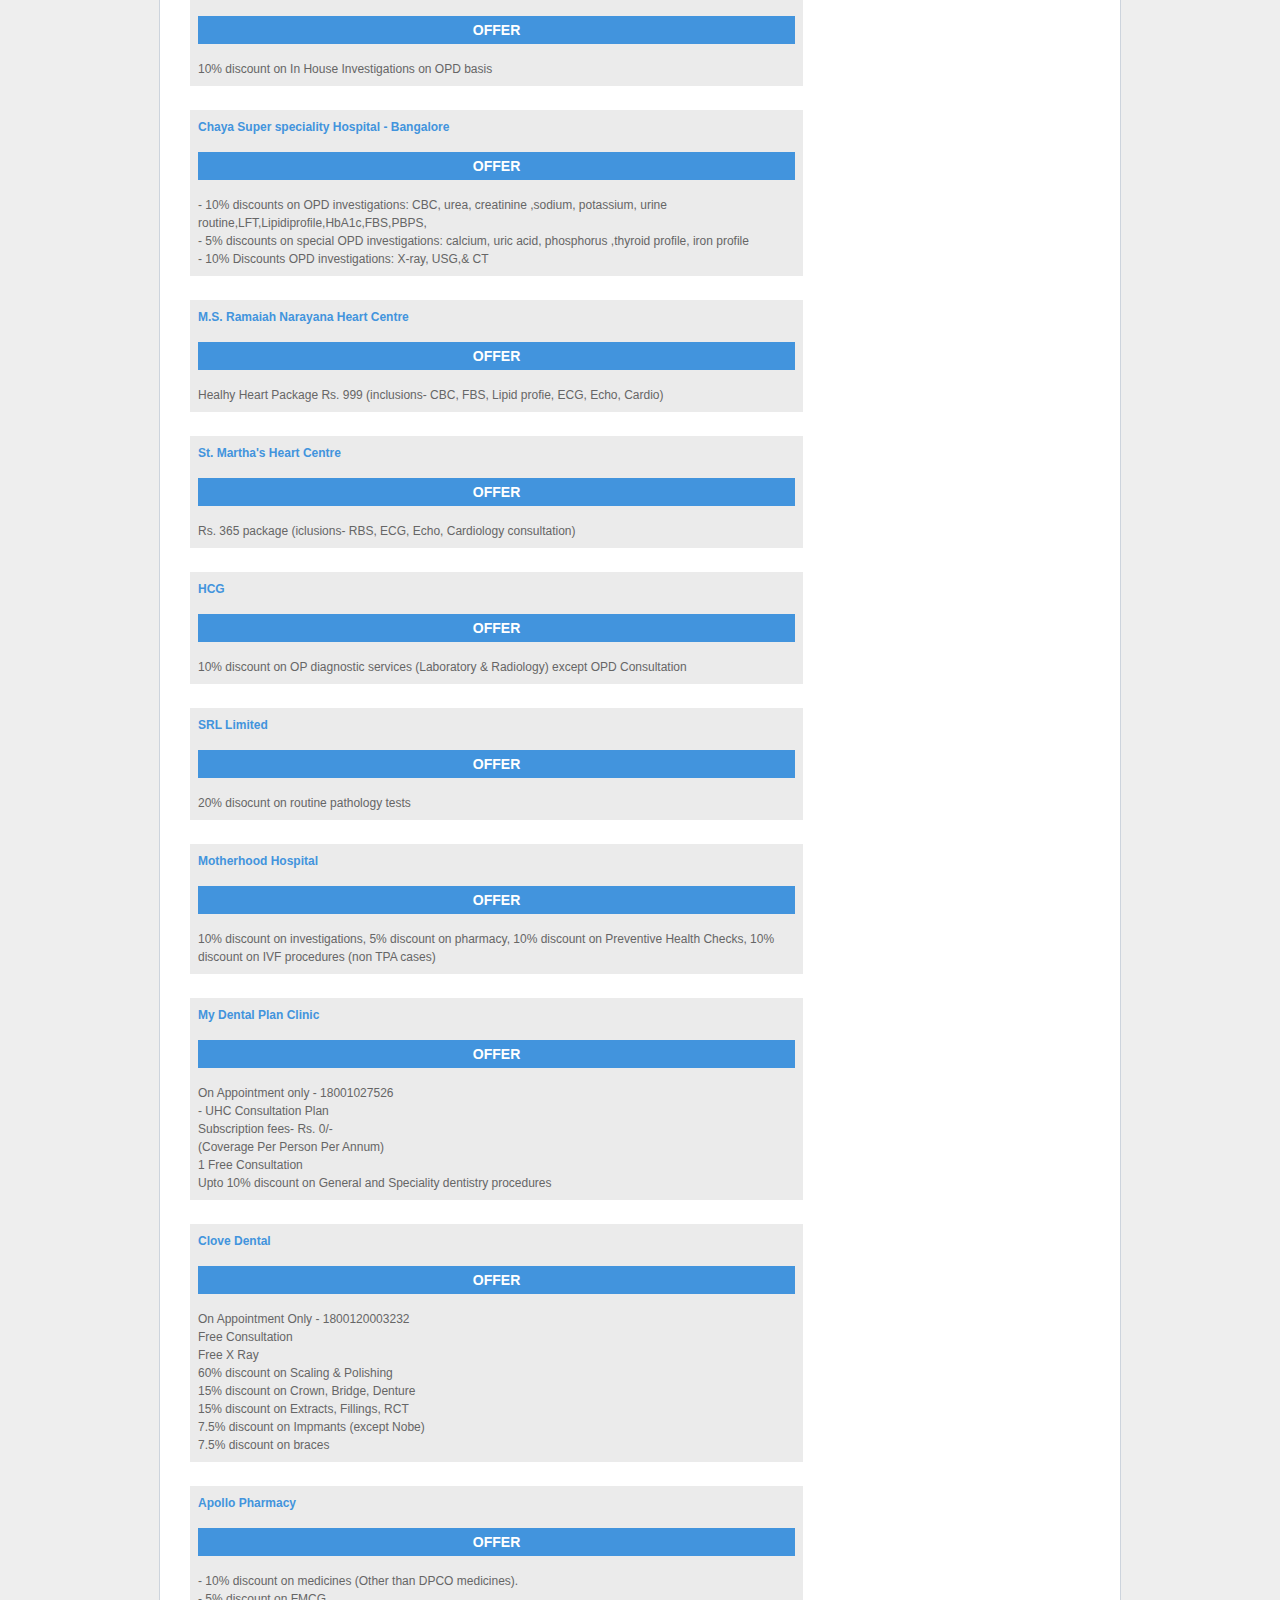
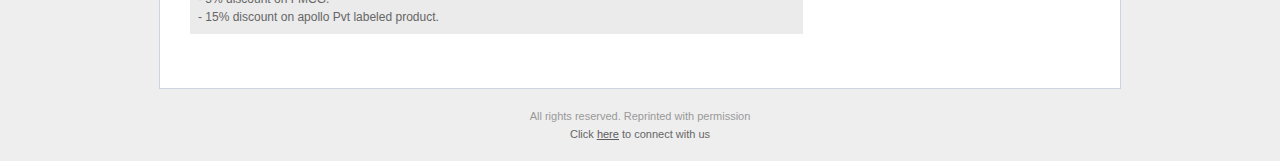
<file: HEALTH CARE WEBSITE/offers-bangalore.html>
<!doctype html>
<html>
<head>
<meta charset="utf-8">
<title>:: UnitedHealthcare ::  Volume 165</title>
<link href="css/uhc.css" rel="stylesheet" type="text/css">
</head>

<body>
<table width="960" border="0" align="center" cellpadding="0" cellspacing="0" class="page_wrap">
  <tr>
    <td><table width="100%" border="0" cellspacing="0" cellpadding="0">
      <tr>
        <td align="right" class="contact-info">Email: customerservice@uhcpindia.com </td>
        </tr>
      <tr>
        <td><table width="100%" border="0" cellspacing="0" cellpadding="0">
          <tr>
            <td width="29%"><a href="index.html"><img src="images/logo.png" width="277" height="72" alt="UnitedHealthcare"><br>
            </a> <table width="270" border="0" align="center" cellpadding="3" cellspacing="0" class="volume"> <tr> <td align="center">Newsletter Volume 165 - June 2022</td>
                </tr>
              </table></td>
            <td width="53%" align="right">&nbsp;</td>
            <td width="18%" align="right">&nbsp;</td>
          </tr>
        </table>          <a href="index.html"></a></td>
        </tr>
      <tr>
        <td>&nbsp;</td>
        </tr>
    </table></td>
  </tr>
  <tr>
    <td>
    <table width="100%" border="0" cellspacing="0" cellpadding="0" class="banner_content_wrap">
      <tr>
        <td class="banner_wrap"><img src="images/banner.jpg" width="960" height="373" alt="Image"></td>
      </tr>
      <tr>
        <td><table width="900" border="0" align="center" cellpadding="0" cellspacing="0">
          <tr>
            <td valign="top">
              <table width="613" border="0" align="left" cellpadding="0" cellspacing="0" class="article_left_section">
                <tr>
                  <td class="offer_menu">
                    <a href="offers.html">New Delhi</a>
                    <a href="offers-chennai.html">Chennai</a>
                    <a href="offers-hyderabad.html">Hyderabad</a>
                    <a href="offers-kolkata.html">Kolkata</a>
                    <a href="offers-bangalore.html" class="selected">Bangalore</a>
                    <a href="offers-mumbai.html">Mumbai</a>
                   <a href="offers-northindia.html">North Region</a>
                    </td>
                  </tr>
                <tr>
                  <td>&nbsp;</td>
                  </tr>
                <tr>
                  <td><table width="100%" border="0" cellspacing="0" cellpadding="0">
                    <tr>
                      <td>
                        <table width="100%" border="0" cellspacing="0" cellpadding="8" class="offer_block">
                          <!--<tr>
                            <td><h4 class="offer_txt_h4_blue">Express Clinics Pvt Ltd </h4></td>
                          </tr>                        
                        <tr>
                          <td><h3> OFFER</h3></td>
                        </tr>
                         <tr>
                          <td>20% discount on pathology &amp; Diagnostics, 20% discount on consultations (in house doctors only)</td>
                        </tr> -->
                        <!--<tr>
                             <td class="offer_txt_p_orange">offer is not valid in apollo hospital</span></span></td>
                           </tr>
                        <tr>
                          <td bgcolor="#FFFFFF" class="offer_txt_p_orange">&nbsp; </td>
                          </tr>-->
                        
                        <td><h4 class="offer_txt_h4_blue">Sakra world hospital</h4></td>
                          </tr>
                        <tr>
                          <td><h3> OFFER</h3></td>
                          </tr>
                        <tr>
                          <td>Consultation -10%<br>
                            Investigation, Radiology &amp; Diagnostics -15%<br>
                            Sakra Health Packages - 20%</td>
                          </tr>
                        <tr>
                          <td bgcolor="#FFFFFF" class="offer_txt_p_orange">&nbsp; </td>
                          </tr>
                        
                        <td><h4 class="offer_txt_h4_blue">Vikram Hospital</h4></td>
                          </tr>
                        <tr>
                          <td><h3> OFFER</h3></td>
                          </tr>
                        <tr>
                          <td><p>-  10% discount on consultation, Radiology &amp; Lab investigations (Excluding Out sourced Blood Test)</p>
                            <p>- 15% discount on Vikram Hospital Health Check up Packages</p></td>
                          </tr>
<!--
                        <tr>
                          <td bgcolor="#FFFFFF" class="offer_txt_p_orange">&nbsp;</td>
                          </tr>
                        <td><h4 class="offer_txt_h4_blue">
                          Vasan Dental Care<br>

                          </h4></td>
  </tr>                           <tr>
                               <td><h3> OFFER</h3></td>
                               </tr>
                        <tr>
                          <td>- 20% on Dental consultation<br>
                            - 25% on Dental Radiology<br>
                            - 10% on other routine dental procedures</td>
                          </tr>

                        <tr>
                          <td bgcolor="#FFFFFF" class="offer_txt_p_orange">&nbsp;</td>
                          </tr>
                        <td><h4 class="offer_txt_h4_blue">Apollo Pharmacy</h4>
                          <!-- <p><span class="offer_txt_h4_blue"><strong>Apollo Pharmacy - KN DISTS</strong></span></p>
                          <p><strong><span class="offer_txt_h4_blue">Apollo Pharmacy - Mysore</span></strong></p>
                          <p><strong><span class="offer_txt_h4_blue">Apollo Pharmacy - Bangalore</span></strong></p>
                          <p class="offer_txt_h4_blue"><strong>Apollo Pharmacy - Hubli</strong></p> 
                        </td>
  </tr>                           <tr>
                               <td><h3> OFFER</h3></td>
                               </tr>
                        <tr>
                          <td>-  10% discount on medicines (Other than DPCO medicines)<br>
                            -  5% discount on FMCG<br>
                            -  15% discount on Apollo Pvt labeled product</td>
                          </tr>
				  -->
                        <tr>
                          <td bgcolor="#FFFFFF" class="offer_txt_p_orange">&nbsp;</td>
                          </tr>
                        <td><h4 class="offer_txt_h4_blue">Narayana Hrudayalaya Pvt Limited (Multi Speciality & Oncology Unit)<br>
                          Narayana Multispeciality Clinic<br>
                          </h4></td>
  </tr>                           <tr>
                               <td><h3> OFFER</h3></td>
                               </tr>
                        <tr>
                          <td>OP & HC 15% on the Package rate .<br></td>
                          </tr>
                        <tr>
                          <td bgcolor="#FFFFFF" class="offer_txt_p_orange">&nbsp;</td>
                        </tr>
                        <td><h4 class="offer_txt_h4_blue">Dr.Mohan's 
                          Diabetes 
                          Specialities 
                          Centre 
                          Pvt Ltd</h4></td>
  </tr>                           <tr>
                               <td><h3> OFFER</h3></td>
                               </tr>
                        <tr>
                          <td>15% Flat 
                            Discount 
                            for all our 
                            OPD services </td>
                          </tr>
                        <tr>
                          <td bgcolor="#EBEBEB" class="offer_txt_p_orange">* Except 
                            Pharmacy
                            and Health
                            Care 
                            Products</td>
                          </tr>
                        <tr>
                          <td bgcolor="#FFFFFF" class="offer_txt_p_orange">&nbsp;</td>
                          </tr>
                        <td><h4 class="offer_txt_h4_blue">Richfeel Health and Beauty Private Limited</h4></td>
  </tr>                           <tr>
                               <td><h3> OFFER</h3></td>
                               </tr>
                        <tr>
                          <td><p>-  70% discount on Annual Consultation - i.e; Pay Rs.295 instead of Rs.995 for Annual consultation/Hair reports and get One Hair rejuvenation therapy (PBT) worth Rs.250 Free</p>
                            <p>- 10% discount on purchase of products worth Rs. 3000 or above </p>
                            <p>-  15% discount on purchase of products worth Rs. 5000 or above</p></td>
                          </tr>
                        <!-- <tr>
                          <td bgcolor="#FFFFFF" class="offer_txt_p_orange">&nbsp;</td>
                        </tr>
                        <td><h4 class="offer_txt_h4_blue">Pradnya Nethralaya</h4></td>
  </tr>                           <tr>
                               <td><h3> OFFER</h3></td>
                               </tr>
                        <tr>
                          <td>-  10% discount on consultation<br>
                            - 10% discount on surgeon fees (except GIPSA package) <br>
                            - 10% discount on power glasses</td>
                          </tr> -->
                        <tr>
                          <td bgcolor="#FFFFFF" class="offer_txt_p_orange">&nbsp;</td>
                          </tr>
                        <tr>
                          <td><h4 class="offer_txt_h4_blue">Clin Rad Diagnostics &amp; Reasearch Centre</h4></td>
                          </tr>
                        <tr>
                          <td><h3> OFFER</h3></td>
                          </tr>
                        <tr>
                          <td>-  10% Discount on Health Packages.<br>
                            -  15% Discount on all individual blood test.<br>
                            - 15% Discount on all Radiology tests.</td>
                          </tr>
                        <tr>
                          <td bgcolor="#FFFFFF" class="offer_txt_p_orange">&nbsp;</td>
                          </tr>
                        <td><h4 class="offer_txt_h4_blue">Procare Hospital</h4></td>
  </tr>                           <tr>
                               <td><h3> OFFER</h3></td>
                               </tr>
                        <tr>
                          <td> 10% discount on In House Investigations on OPD basis</td>
                          </tr>
                        <tr>
                          <td bgcolor="#FFFFFF" class="offer_txt_p_orange">&nbsp;</td>
                          </tr>
                        <td><h4 class="offer_txt_h4_blue">Chaya Super speciality Hospital - Bangalore</h4></td>
  </tr>                           <tr>
                               <td><h3> OFFER</h3></td>
                               </tr>
                        <tr>
                          <td>- 10% discounts on OPD investigations: CBC, urea, creatinine ,sodium, potassium, urine routine,LFT,Lipidiprofile,HbA1c,FBS,PBPS,<br>
                            -  5% discounts on special OPD investigations: calcium, uric acid, phosphorus ,thyroid profile, iron profile<br>
                            -  10% Discounts OPD investigations: X-ray, USG,&amp; CT</td>
                          </tr>
                        <tr>
                          <td bgcolor="#FFFFFF" class="offer_txt_p_orange">&nbsp;</td>
                        </tr>
                        <td><h4 class="offer_txt_h4_blue">M.S. Ramaiah Narayana Heart Centre </h4></td>
  </tr>                           <tr>
                               <td><h3> OFFER</h3></td>
                               </tr>
                        <tr>
                          <td>Healhy Heart Package Rs. 999 (inclusions- CBC, FBS, Lipid profie, ECG, Echo, Cardio)</td>
                          </tr>
                        <tr>
                          <td bgcolor="#FFFFFF" class="offer_txt_p_orange">&nbsp;</td>
                          </tr>
                        <td><h4 class="offer_txt_h4_blue">St. Martha's Heart Centre </h4></td>
  </tr>                           <tr>
                               <td><h3> OFFER</h3></td>
                               </tr>
                        <tr>
                          <td>Rs. 365 package (iclusions- RBS, ECG, Echo, Cardiology consultation)</td>
                          </tr>
                        <!--<tr>
                          <td bgcolor="#FFFFFF" class="offer_txt_p_orange">&nbsp;</td>
                          </tr>
                        <td><h4 class="offer_txt_h4_blue">Fortis Hospital, Nagarbhavi <br>
                          Fortis hospital, Bannerghata<br>
                          Fortis Hospital, Cunningham road<br>
                          Fortis Hospital, Rajaji Nagar </h4></td>
  </tr>                           <tr>
                               <td><h3> OFFER</h3></td>
                               </tr>
                        <tr>
                          <td>- 10% discount on OPD:<br>
                            - Consultation (Not applicable at Fortis La Femme) <br>
                            - Pathological Investigations <br>
                            - Radiological Diagnostic Investigations (Like X rays, CT scsn, MRI,US, Mammography)<br>
                            - Non- Invasive Cardiology (Like ECG, Echo, TMT, Holter) <br>
                            - Standard Health Check Up Packages</td>
                          </tr>-->
                        <tr>
                          <td bgcolor="#FFFFFF" class="offer_txt_p_orange">&nbsp;</td>
                        </tr>
                        <td><h4 class="offer_txt_h4_blue">HCG</h4></td>
  </tr>                           <tr>
                               <td><h3> OFFER</h3></td>
                               </tr>
                        <tr>
                          <td>10% discount on OP diagnostic services (Laboratory &amp; Radiology) except OPD Consultation</td>
                          </tr>

                          <tr>
                              <td bgcolor="#FFFFFF" class="offer_txt_p_orange">&nbsp;</td>
                            </tr>
                            <td><h4 class="offer_txt_h4_blue">SRL Limited</h4></td>
                          </tr>                           
                          <tr>
                            <td><h3> OFFER</h3></td>
                            </tr>
                            <tr>
                              <td>20% disocunt on routine pathology tests</td>
                              </tr>
                              
                              <tr>
                              <td bgcolor="#FFFFFF" class="offer_txt_p_orange">&nbsp;</td>
                            </tr>
                            <td><h4 class="offer_txt_h4_blue">Motherhood Hospital</h4></td>
                          </tr>                           
                          <tr>
                            <td><h3> OFFER</h3></td>
                            </tr>
                            <tr>
                              <td>10% discount on investigations, 5% discount on pharmacy, 10% discount on Preventive Health Checks, 10% discount on IVF procedures (non TPA cases)</td>
                              </tr>
                              
                              <tr>
                              <td bgcolor="#FFFFFF" class="offer_txt_p_orange">&nbsp;</td>
                            </tr>
                              <td><h4 class="offer_txt_h4_blue">My Dental Plan Clinic</h4></td>
                          </tr>                           
                          <tr>
                            <td><h3> OFFER</h3></td>
                            </tr>
                            <tr>
                              <td>On Appointment only -  18001027526<br>
                                - UHC Consultation Plan<br>
                                Subscription fees- Rs. 0/-<br>
                                (Coverage  Per Person Per Annum)<br>
                                1 Free Consultation<br>
                                Upto 10% discount on General and Speciality dentistry procedures<br>
                                <!-- - UHC Cleaning Plan<br>
                                Subscription fees- Rs. 300/- plus taxes<br>
                                (Coverage  Per Person Per Annum)<br>
                                1 Free Consultation<br>
                                1 Free Cleaning<br>
                                Upto 10% discount on General and Speciality dentistry procedures -->
                              </td>
                              </tr>
                          

<tr>
                          <td bgcolor="#FFFFFF" class="offer_txt_p_orange">&nbsp;</td>
                        </tr>
                          <td><h4 class="offer_txt_h4_blue">Clove Dental</h4></td>
  </tr>                           <tr>
                               <td><h3> OFFER</h3></td>
                               </tr>
                        <tr>
                          <td>On Appointment Only -  1800120003232<br>
                            Free Consultation<br>
                            Free X Ray<br>
                            60% discount on Scaling &amp; Polishing<br>
                            15% discount on Crown, Bridge, Denture<br>
                            15% discount on Extracts, Fillings, RCT<br>
                            7.5% discount on Impmants (except Nobe)<br>
                            7.5% discount on braces</td>
                          </tr>
                                                      
                           <tr>
                             <td bgcolor="#FFFFFF" class="offer_txt_p_orange">&nbsp; </td>
                           </tr>
                           <tr>
                             <td><h4><span class="offer_txt_h4_blue">Apollo Pharmacy</span></h4></td>
                           </tr>
                           <tr>
                             <td><h3> OFFER</h3></td>
                           </tr>
                           <tr>
                             <td>- 10% discount on medicines (Other than DPCO medicines).<br>
                             - 5% discount on FMCG.<br>
                             - 15% discount on apollo Pvt labeled product.</td>
                           </tr>
                           
<!--
                           <tr>
                             <td bgcolor="#FFFFFF" class="offer_txt_p_orange">&nbsp; </td>
                           </tr>
                           <tr>
                             <td><h4><span class="offer_txt_h4_blue">Apollo White Dental</span><br>
                             - Mysore, karnataka<br>
                             - Bangalore, karnataka
                             </h4></td>
                           </tr>
                           <tr>
                             <td><h3> OFFER</h3></td>
                           </tr>
                           <tr>
                             <td> 50% Discount on diagnostic X-rays<br>
                                10% Discount on Dental treatment,  cleaning<br>
                                10% Discount ons urgical treatment<br>
                                5% Discount on cosmetic treatment</td>
                           </tr>
                           
                           <tr>
                             <td bgcolor="#FFFFFF" class="offer_txt_p_orange">&nbsp; </td>
                           </tr>
                           <tr>
                             <td><h4><span class="offer_txt_h4_blue">Aster CMI Hospital</span>- Bangalore</h4></td>
                           </tr>
                           <tr>
                             <td><h3> OFFER</h3></td>
                           </tr>
                           <tr>
                             <td>- 20% discount on all OPD Laboratory & Investigations (including Radiology)</td>
                           </tr>
                           <tr>
                             <td class="offer_txt_p_orange">Offer valid on production of UnitedHealthcare India card at the hospital</span></span></td>
                           </tr>
                           
                           <tr>
                             <td bgcolor="#FFFFFF" class="offer_txt_p_orange">&nbsp; </td>
                           </tr>
                           
                           <tr>
             				<td><h4><span class="offer_txt_h4_blue">CloudNine c/o. Kids Clinic(Bangalore Pvt Ltd)</span>
                            <br>- Bangalore, Karnataka</h4></td>
                           </tr>
                           <tr>
                             <td><h3> OFFER</h3></td>
                           </tr>
                           <tr>
                             <td> 10% Discount  on  OPD consultation<br>
                                5% Diagnostic laboratory investigations<br>
                                5% Discount on pharmacy <br>
                                15%discount Well women check-up</td>
                           </tr>
                           
                           <tr>
                             <td bgcolor="#FFFFFF" class="offer_txt_p_orange">&nbsp; </td>
                           </tr>
                           <tr>
                             <td><h4><span class="offer_txt_h4_blue">Dr. Batra's Health Care</span></h4></td>
                           </tr>
                           <tr>
                             <td><h3> OFFER</h3></td>
                           </tr>
                           <tr>
                             <td>20% off on annual homeopathy treatment<br>
                                Upto 15% off on aesthetic service<br>
                                10% off on Skin, Hair and personnel care product</td>
                           </tr>
                           
                           <tr>
                             <td bgcolor="#FFFFFF" class="offer_txt_p_orange">&nbsp; </td>
                           </tr>
                           <tr>
                             <td><h4><span class="offer_txt_h4_blue">Kids Clinic India Private Limited</span></h4></td>
                           </tr>
                           <tr>
                             <td><h3> OFFER</h3></td>
                           </tr>
                           <tr>
                             <td>10% Discount  on  OPD consultation<br>
                                5% Diagnostic laboratory investigations<br>
                                5% Discount on pharmacy <br>
                                15%discount Well women check-up</td>
                           </tr>
                           
                           <tr>
                             <td bgcolor="#FFFFFF" class="offer_txt_p_orange">&nbsp; </td>
                           </tr>
                           <tr>
                             <td><h4><span class="offer_txt_h4_blue">Sakra world hospital</span>
                             - Bangalore</h4></td>
                           </tr>
                           <tr>
                             <td><h3> OFFER</h3></td>
                           </tr>
                           <tr>
                             <td>- Consultation -10%<br>
                                   - Investigation, Radiology & Diagnostics -15%<br>
                                   - Sakra Health Packages – 20%<br></td>
                           </tr>
                           
                           <tr>
                             <td bgcolor="#FFFFFF" class="offer_txt_p_orange">&nbsp; </td>
                           </tr>
                           <tr>
                             <td><h4><span class="offer_txt_h4_blue">Vasan Eye Care Hospital</span>
                             <br>- Bangalore
                             <br>- Hubli
                             <br>- Belgaum
                             <br>- Mangalore
                             <br>- Mysore
                             <br>- Dharwad
                             <br>- Shimoga
                             <br>- Tumkur
                             <br>- Davangere
                             <br>- Hassan
                             <br>- Kolar
                             </h4></td>
                           </tr>
                           <tr>
                             <td><h3> OFFER</h3></td>
                           </tr>
                           <tr>
                             <td> 15% on Eye Investigations<br>
                                20% on ophthalmologist consultation<br>
                                10% on other outpatient treatments</td>
                           </tr>
                           
                           <tr>
                             <td bgcolor="#FFFFFF" class="offer_txt_p_orange">&nbsp; </td>
                           </tr>
                           <tr>
                             <td><h4><span class="offer_txt_h4_blue">Vasan Dental Care</span>
                             <br>- Banaswadi
                             <br>- Jayanagar
                             <br>- H. S. R Layout
                             <br>- Rajaji Nagar
                             <br>- J P Nagar
                             <br>- Bannerghatta
                             </h4></td>
                           </tr>
                           <tr>
                             <td><h3> OFFER</h3></td>
                           </tr>
                           <tr>
                             <td>20% on Dental consultation<br>
                                25% on Dental Radiology<br>
                                10% on other routine dental procedures</td>
                           </tr>
                           
                           <tr>
                             <td bgcolor="#FFFFFF" class="offer_txt_p_orange">&nbsp; </td>
                           </tr>
                           <tr>
                             <td><h4><span class="offer_txt_h4_blue">Vikram Hospital</span>- Bangalore</h4></td>
                           </tr>
                           <tr>
                             <td><h3> OFFER</h3></td>
                           </tr>
                           <tr>
                             <td>- 10% discount on consultation, Radiology & Lab investigations (Excluding Out sourced Blood Test).<br>
                             - 15% discount on Vikram Hospital Health Check up Packages.
                             </td>
                           </tr>
                           
                           <tr>
                             <td bgcolor="#FFFFFF" class="offer_txt_p_orange">&nbsp; </td>
                           </tr>
                           <tr>
                             <td><h4><span class="offer_txt_h4_blue">Narayana Hrudayalaya Pvt Limited ( Multi Speciality & Oncology Unit)</span></h4></td>
                           </tr>
                           <tr>
                             <td><h3> OFFER</h3></td>
                           </tr>
                           <tr>
                             <td>OP & HC 15% on the Package rate.</td>
                           </tr>
                           
                           <tr>
                             <td bgcolor="#FFFFFF" class="offer_txt_p_orange">&nbsp; </td>
                           </tr>
                           <tr>
                             <td><h4><span class="offer_txt_h4_blue">Narayana Multispeciality Clinic-Electronic City - 01</span></h4></td>
                           </tr>
                           <tr>
                             <td><h3> OFFER</h3></td>
                           </tr>
                           <tr>
                             <td>OP & HC 15% on the Package rate.</td>
                           </tr>
                           
                           <tr>
                             <td bgcolor="#FFFFFF" class="offer_txt_p_orange">&nbsp; </td>
                           </tr>
                           <tr>
                             <td><h4><span class="offer_txt_h4_blue">Narayana Multispeciality Clinic-Electronic City - 02</span></h4></td>
                           </tr>
                           <tr>
                             <td><h3> OFFER</h3></td>
                           </tr>
                           <tr>
                             <td>OP & HC 15% on the Package rate.</td>
                           </tr>
                           
                           <tr>
                             <td bgcolor="#FFFFFF" class="offer_txt_p_orange">&nbsp; </td>
                           </tr>
                           <tr>
                             <td><h4><span class="offer_txt_h4_blue">Narayana Multispeciality Clinic - Sarjapur</span></h4></td>
                           </tr>
                           <tr>
                             <td><h3> OFFER</h3></td>
                           </tr>
                           <tr>
                             <td>OP & HC 15% on the Package rate.</td>
                           </tr>
                           
                           <tr>
                             <td bgcolor="#FFFFFF" class="offer_txt_p_orange">&nbsp; </td>
                           </tr>
                           <tr>
                             <td><h4><span class="offer_txt_h4_blue">The Sagar Centre For Diabetes</span>
                             </h4></td>
                           </tr>
                           <tr>
                             <td><h3> OFFER</h3></td>
                           </tr>
                           <tr>
                             <td>10 % discount on lab investigation and diagnostic services Also<br>15% discount on Master and executive health check up</td>
                           </tr>
                           
                           <tr>
                             <td bgcolor="#FFFFFF" class="offer_txt_p_orange">&nbsp; </td>
                           </tr>
                           <tr>
                             <td><h4><span class="offer_txt_h4_blue">The Sagar Clinic</span>
                             <br>- Konankunte
                             <br>- Indiranagar
                             <br>- Banashankari
                             </h4></td>
                           </tr>
                           <tr>
                             <td><h3> OFFER</h3></td>
                           </tr>
                           <tr>
                             <td>10 % discount on lab investigation and diagnostic services Also<br>15% discount on Master and executive health check up</td>
                           </tr>
                           
                           <tr>
                             <td bgcolor="#FFFFFF" class="offer_txt_p_orange">&nbsp; </td>
                           </tr>
                           <tr>
                             <td><h4><span class="offer_txt_h4_blue">Dr.Mohan's Diabetes Specialities Centre Pvt Ltd</span></h4></td>
                           </tr>
                           <tr>
                             <td><h3> OFFER</h3></td>
                           </tr>
                           <tr>
                             <td>15% Flat Discount for all our OPD services<br>* Except Pharmacyand HealthCare Products</td>
                           </tr>
                           
                           <tr>
                             <td bgcolor="#FFFFFF" class="offer_txt_p_orange">&nbsp; </td>
                           </tr>
                           <tr>
                             <td><h4><span class="offer_txt_h4_blue">Richfeel Health and Beauty Private Limited</span>
                             </h4></td>
                           </tr>
                           <tr>
                             <td><h3> OFFER</h3></td>
                           </tr>
                           <tr>
                             <td>70 % discount on Annual Consultation - i.e; Pay Rs.295 instead of Rs.995 for Annual consultation/Hair reports and get One Hair rejuvenation therapy (PBT) worth Rs.250 Free<br>10% discount on purchase of products worth Rs. 3000 or above<br>15% discount on purchase of products worth Rs. 5000 or above</td>
                           </tr>
                           
                           <tr>
                             <td bgcolor="#FFFFFF" class="offer_txt_p_orange">&nbsp; </td>
                           </tr>
                           <tr>
                             <td><h4><span class="offer_txt_h4_blue">Aarthi Scans Private Limited</span>
                             </h4></td>
                           </tr>
                           <tr>
                             <td><h3> OFFER</h3></td>
                           </tr>
                           <tr>
                             <td>10% Discount on regular Master Health Checkup<br>20% Discount on all Lab investigations</td>
                           </tr>
                           
                           <tr>
                             <td bgcolor="#FFFFFF" class="offer_txt_p_orange">&nbsp; </td>
                           </tr>
                           <tr>
                             <td><h4><span class="offer_txt_h4_blue">Rajshekar Home Medical Care</span>
                             </h4></td>
                           </tr>
                           <tr>
                             <td><h3> OFFER</h3></td>
                           </tr>
                           <tr>
                             <td>10% on all lab investigations and Health check packages</td>
                           </tr>
                           
                           <tr>
                             <td bgcolor="#FFFFFF" class="offer_txt_p_orange">&nbsp; </td>
                           </tr>
                           <tr>
                             <td><h4><span class="offer_txt_h4_blue">Pradnya Nethralaya</span>
                             </h4></td>
                           </tr>
                           <tr>
                             <td><h3> OFFER</h3></td>
                           </tr>
                           <tr>
                             <td>10% discount on consultation<br>10% discount on surgeon fees (except GIPSA package)<br>10% discount on power glasses</td>
                           </tr>
                           
                           <tr>
                             <td bgcolor="#FFFFFF" class="offer_txt_p_orange">&nbsp; </td>
                           </tr>
                           <tr>
                             <td><h4><span class="offer_txt_h4_blue">Clin Rad Diagnostics & Reasearch Centre</span>
                             </h4></td>
                           </tr>
                           <tr>
                             <td><h3> OFFER</h3></td>
                           </tr>
                           <tr>
                             <td>10% Discount on Health Packages.<br>
                                15% Discount on all individual blood test.<br>
                                15% Discount on all Radiology tests.</td>
                           </tr>
                           
                           <tr>
                             <td bgcolor="#FFFFFF" class="offer_txt_p_orange">&nbsp; </td>
                           </tr>
                           <tr>
                             <td><h4><span class="offer_txt_h4_blue">Procare Hospital</span>
                             </h4></td>
                           </tr>
                           <tr>
                             <td><h3> OFFER</h3></td>
                           </tr>
                           <tr>
                             <td>10% discount on In House Investigations on OPD basis</td>
                           </tr>
                           
                           <tr>
                             <td bgcolor="#FFFFFF" class="offer_txt_p_orange">&nbsp; </td>
                           </tr>
                           <tr>
                             <td><h4><span class="offer_txt_h4_blue">Chaya Super speciality Hospital</span>
                             </h4></td>
                           </tr>
                           <tr>
                             <td><h3> OFFER</h3></td>
                           </tr>
                           <tr>
                             <td>10% discounts on OPD investigations:<br>CBC, urea, creatinine ,sodium, potassium, urine routine,LFT,Lipidiprofile,HbA1c,FBS,PBPS,<br>5% discounts on special OPD investigations: calcium, uric acid, phosphorus ,thyroid profile, iron profile<br>
10% Discounts OPD investigations: X-ray, USG,& CT</td>
                           </tr>
                           
                           <tr>
                             <td bgcolor="#FFFFFF" class="offer_txt_p_orange">&nbsp; </td>
                           </tr>
                           <tr>
                             <td><h4><span class="offer_txt_h4_blue">Chanre Diagnostic Lab</span>
                             </h4></td>
                           </tr>
                           <tr>
                             <td><h3> OFFER</h3></td>
                           </tr>
                           <tr>
                             <td>Laboratory Investigations - 20%<br>Consultation - 10%<br>Ultrasound - 10%<br>Health Check Packages - 5%<br>X-ray 10%</td>
                           </tr>
                           
                           <tr>
                             <td bgcolor="#FFFFFF" class="offer_txt_p_orange">&nbsp; </td>
                           </tr>
                           <tr>
                             <td><h4><span class="offer_txt_h4_blue">Avighna Diagnostic Centre</span>
                             </h4></td>
                           </tr>
                           <tr>
                             <td><h3> OFFER</h3></td>
                           </tr>
                           <tr>
                             <td>20 percent discount on the existing prices</td>
                           </tr>
                           
                           <tr>
                             <td bgcolor="#FFFFFF" class="offer_txt_p_orange">&nbsp; </td>
                           </tr>
                           <tr>
                             <td><h4><span class="offer_txt_h4_blue">Express Clinics Pvt Ltd</span>
                             <br>-Near  BDA Complex, Bengaluru.
                             <br>-Jayanagar, Bengaluru.
                             <br>-Marathahalli, Bengaluru.
                             <br>-Kalyan Nagar, Bengaluru.
                             <br>-Vyalikaval, Bengaluru.
                             </h4></td>
                           </tr>
                           <tr>
                             <td><h3> OFFER</h3></td>
                           </tr>
                           <tr>
                             <td>20% discount on pathology & Diagnostics<br>20% discount on consultations (in house doctors only)</td>
                           </tr>
                           
                           <tr>
                             <td bgcolor="#FFFFFF" class="offer_txt_p_orange">&nbsp; </td>
                           </tr>
                           <tr>
                             <td><h4><span class="offer_txt_h4_blue">M.S. Ramaiah Narayana Heart Centre</span>
                             </h4></td>
                           </tr>
                           <tr>
                             <td><h3> OFFER</h3></td>
                           </tr>
                           <tr>
                             <td>Healhy Heart Package- Rs. 999 (inclusions- CBC, FBS, Lipid profie, ECG, Echo, Cardio)</td>
                           </tr>
                           
                           <tr>
                             <td bgcolor="#FFFFFF" class="offer_txt_p_orange">&nbsp; </td>
                           </tr>
                           <tr>
                             <td><h4><span class="offer_txt_h4_blue">St. Martha's Heart Centre</span>
                             </h4></td>
                           </tr>
                           <tr>
                             <td><h3> OFFER</h3></td>
                           </tr>
                           <tr>
                             <td>Rs. 365 package (iclusions- RBS, ECG, Echo, Cardiology consultation)</td>
                           </tr>
                           
                           <tr>
                             <td bgcolor="#FFFFFF" class="offer_txt_p_orange">&nbsp; </td>
                           </tr>
                           <tr>
                             <td><h4><span class="offer_txt_h4_blue">Fortis Hospital</span>
                             <br>- Nagarbhavi
                             <br>- Bannerghata
                             <br>- Cunningham road
                             <br>- Rajaji Nagar
                             </h4></td>
                           </tr>
                           <tr>
                             <td><h3> OFFER</h3></td>
                           </tr>
                           <tr>
                             <td>10% discount on OPD:<br>
                             -Consultation (Not applicable at Fortis La Femme)<br>
                             -Pathological Investigations-Radiological Diagnostic Investigations (Like X rays, CT scsn, MRI,US, Mammography)<br>
                             -Non- Invasive Cardiology (Like ECG, Echo, TMT, Holter)<br>
                             - Standard Health Check Up Packages</td>
                           </tr>-->
                        
                        </table>
                        <br></td>
                    </tr>
                    <tr>
                      <td>&nbsp;</td>
                    </tr>
                    
                   
                    
                    </table>                    </td>
                  </tr>
                </table></td>
            <td valign="top"><table width="275" border="0" align="right" cellpadding="0" cellspacing="0">
              <tr>
                <td><table width="100%" border="0" cellspacing="0" cellpadding="0">
                  <tr>
                    <td><table width="100%" border="0" cellspacing="0" cellpadding="0" class="inner_article_right_menu">
                      <tr>
                        <td width="38%"><img src="images/article-thumb1.jpg" width="104" height="78" alt="Article Image"></td>
                        <td width="62%"  valign="top"><table width="100%" border="0" cellspacing="0" cellpadding="7">
                        	<tr>
								<td class="article_name article_bg1"><a href="internal1.html">
                  Yoga, A Way of Life...<br>
								<div>International Day of...<br></div>
								</a>
                                </td> 
                            </tr>
                          </table></td>
                        </tr>
                      </table></td>
                  </tr>
                  <tr>
                    <td><table width="100%" border="0" cellspacing="0" cellpadding="0" class="inner_article_right_menu">
                      <tr>
                        <td width="38%"><img src="images/article-thumb2.jpg" width="104" height="78" alt="Article Image"></td>
                        <td width="62%"  valign="top"><table width="100%" border="0" cellspacing="0" cellpadding="7">
                        	<tr>
								<td class="article_name article_bg2"><a href="internal2.html"> 
                  Returning to school after...<br>
								<div>The coronavirus...<br></div>
								</a>
                                </td> 
                            </tr>
                          </table></td>
                        </tr>
                      </table></td>
                    </tr>
                  <tr>
                    <td valign="top"><table width="100%" border="0" cellspacing="0" cellpadding="0" class="inner_article_right_menu">
                      <tr>
                        <td width="38%"><img src="images/article-thumb3.jpg" width="104" height="78" alt="Article Image"></td>
                        <td width="62%" valign="top"><table width="100%" border="0" cellspacing="0" cellpadding="7">
                          <tr>
                            <td class="article_name article_bg3"><a href="internal3.html">
                             Be a Life Saver and Donate...          
                              <div>Every year countries...</div></a>   
							</td></tr>
                          </table></td>
                        </tr>
                      </table></td>
                    </tr>
                  <tr>
                    <td valign="top"><table width="100%" border="0" cellspacing="0" cellpadding="0" class="inner_article_right_menu">
                      <tr>
                        <td width="38%"><img src="images/article-thumb4.jpg" width="104" height="78" alt="Article Image"></td>
                        <td width="62%" valign="top"><table width="100%" border="0" cellspacing="0" cellpadding="7"> <tr>
                          <td class="article_name article_bg4" style="padding-right:0"><a href="internal4.html">
                            The Unexpected Effects...
                            <div>Screens are a part...</div></a></td>
                  </tr>
                          </table></td>
                        </tr>
                      </table></td>
                    </tr>
                  <tr>
                    <td valign="top"><table width="100%" border="0" cellspacing="0" cellpadding="0" class="inner_article_right_menu">
                      <tr>
                        <td width="38%"><img src="images/article-thumb5.jpg" width="104" height="78" alt="Article Image"></td>
                        <td width="62%" valign="top"><table width="100%" border="0" cellspacing="0" cellpadding="7">
                          <tr> <td class="article_name article_bg5"><a href="internal5.html">
                            Global Day of Parents...                          		      
                            <div>Global Day of Parents...
                      </div></a></td>
                  </tr>
                        </table></td>
                      </tr>
                    </table></td>
                    </tr>
                  </table></td>
              </tr>
              <tr>
                <td><img src="images/spcl-offer-thumb_2.jpg" alt="Special Offer" width="275" height="194" usemap="#Map"></td>
              </tr>
            </table>
              <map name="Map">
                <area shape="rect" coords="16,74,115,94" href="offers.html">
              </map>
              <map name="Map">
                <area shape="rect" coords="16,74,115,94" href="offers.html">
              </map>
              <map name="Map">
                <area shape="rect" coords="16,74,115,94" href="offers.html">
              </map></td>
            </tr>
          </table></td>
      </tr>
      <tr>
        <td>&nbsp;</td>
      </tr>
    </table></td>
  </tr>
  <tr>
    <td>&nbsp;</td>
  </tr>
  <tr>
    <td class="footer">
           
            All rights reserved. Reprinted with permission 
            <br>
   			<span>Click <a href="https://enrol.uhcpindia.com/#!/home" target="_blank" title="My Health News" style="color: #5c5c5c;"> <u>here</u></a> to connect with us </span></td>
  </tr>
  <tr>
    <td class="footer">&nbsp;</td>
  </tr>
</table>
</body>
</html>
</file>
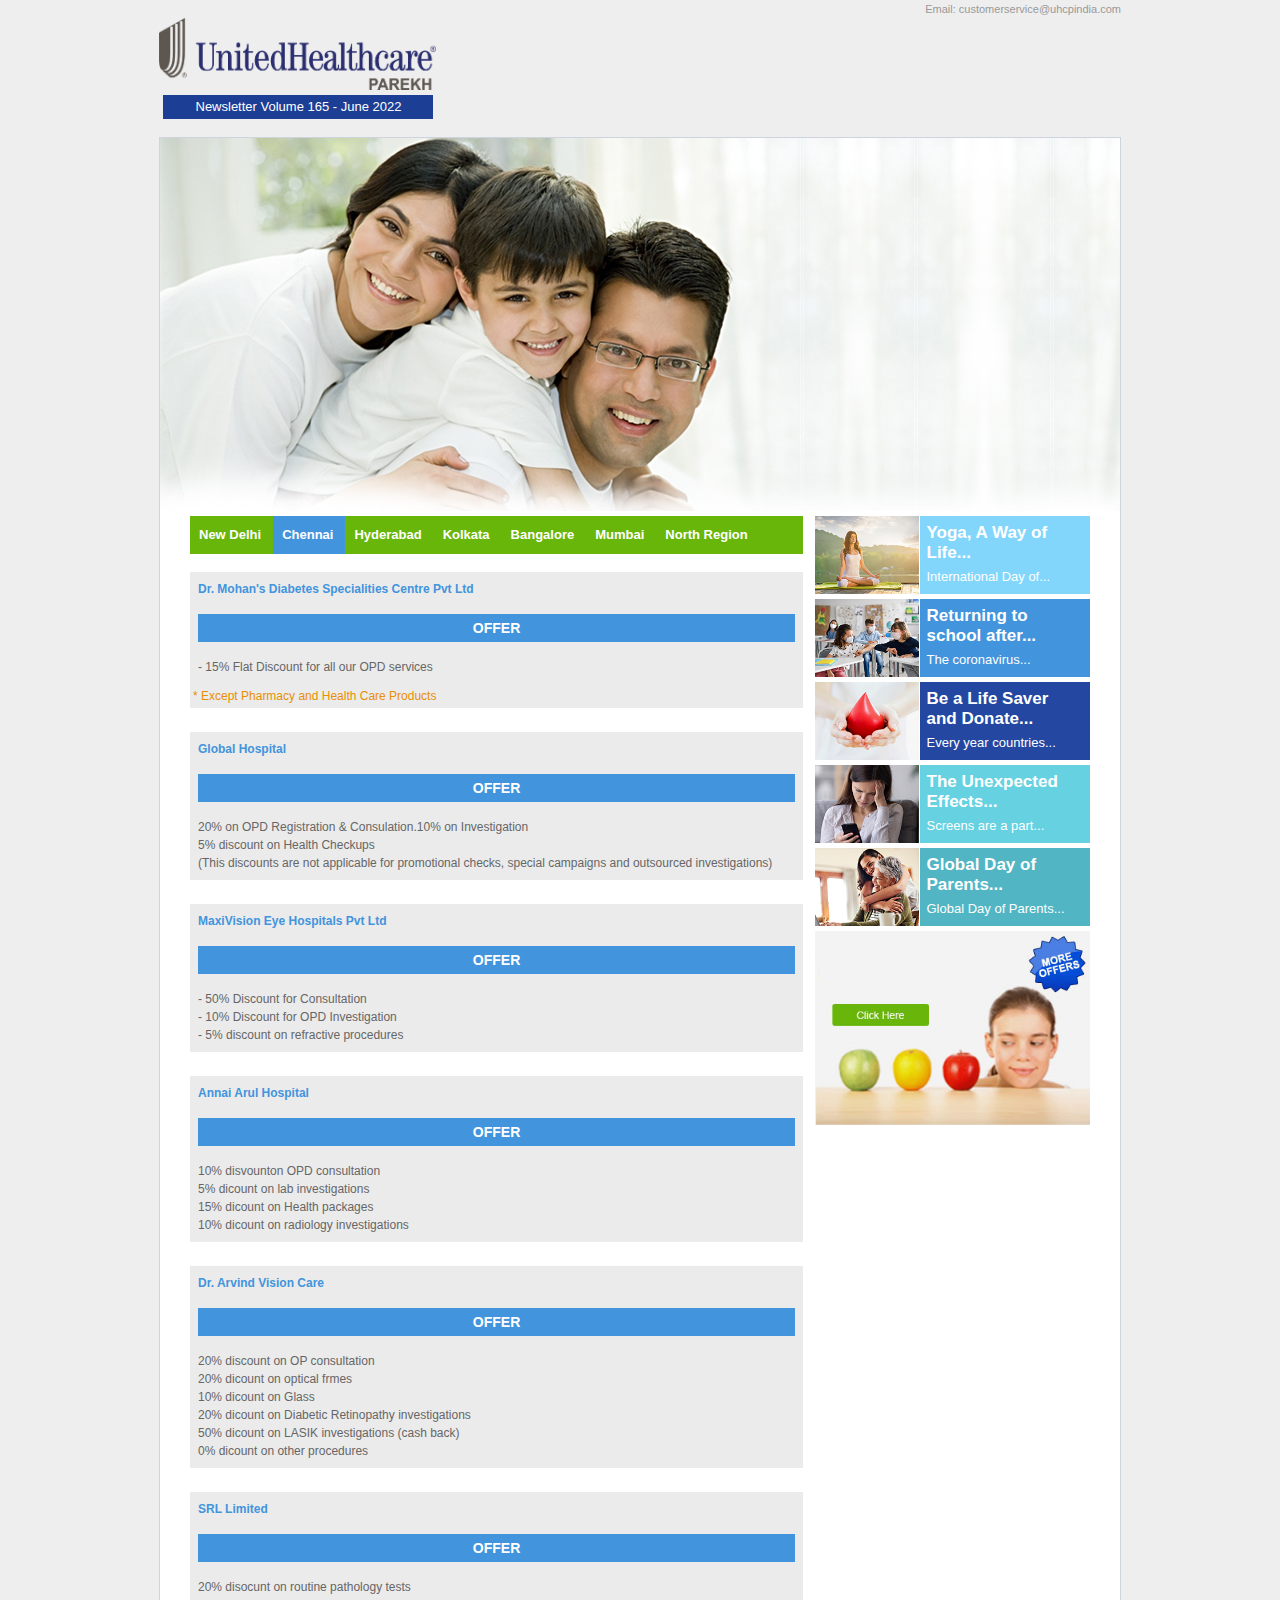
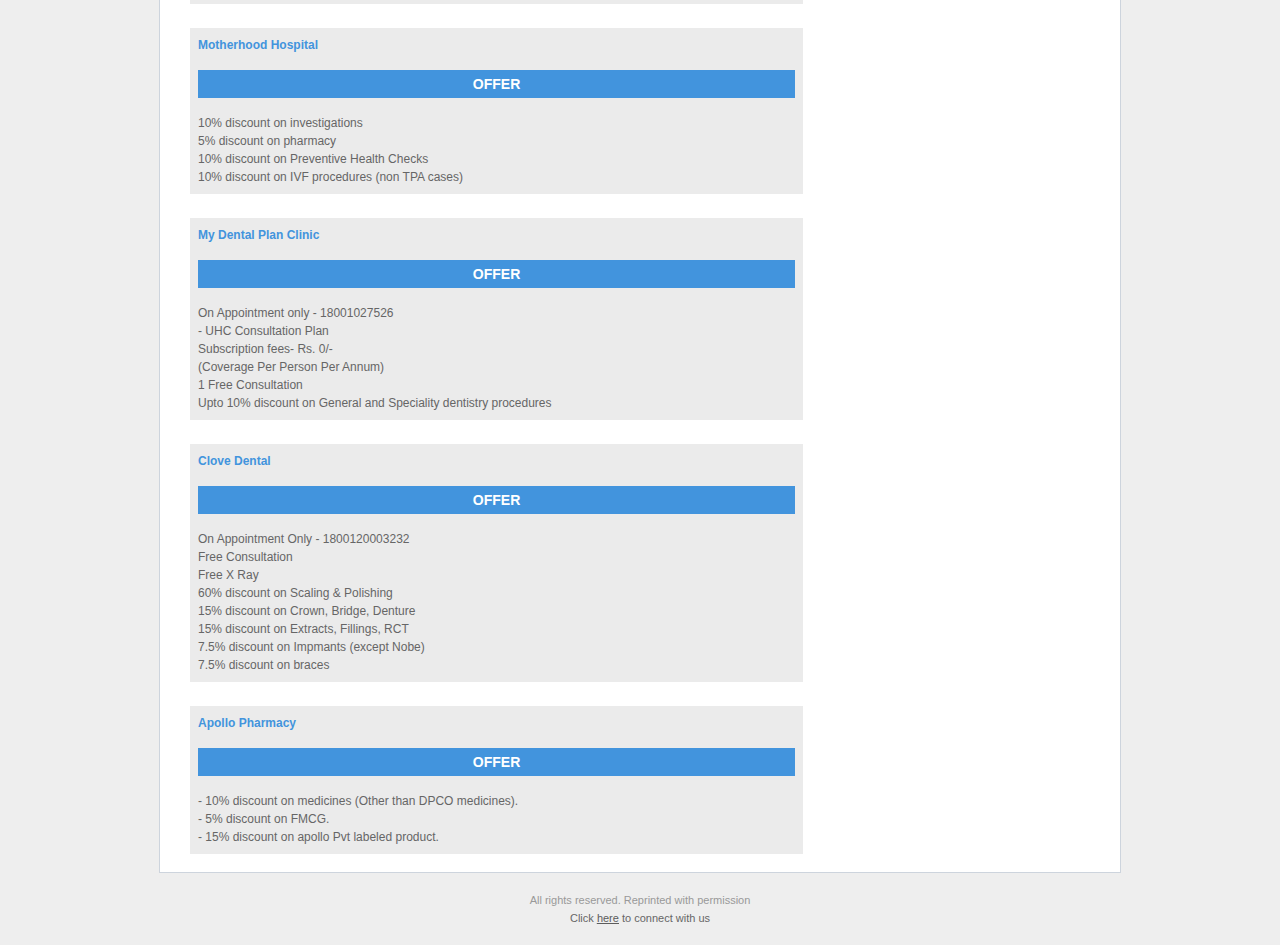
<file: HEALTH CARE WEBSITE/offers-chennai.html>
<!doctype html>
<html>
<head>
<meta charset="utf-8">
<title>:: UnitedHealthcare ::  Volume 165</title>
<link href="css/uhc.css" rel="stylesheet" type="text/css">
</head>

<body>
<table width="960" border="0" align="center" cellpadding="0" cellspacing="0" class="page_wrap">
  <tr>
    <td><table width="100%" border="0" cellspacing="0" cellpadding="0">
      <tr>
        <td align="right" class="contact-info">Email: customerservice@uhcpindia.com </td>
        </tr>
      <tr>
        <td><table width="100%" border="0" cellspacing="0" cellpadding="0">
          <tr>
            <td width="29%"><a href="index.html"><img src="images/logo.png" width="277" height="72" alt="UnitedHealthcare"><br>
            </a> <table width="270" border="0" align="center" cellpadding="3" cellspacing="0" class="volume"> <tr> <td align="center">Newsletter Volume 165 - June 2022</td>
                </tr>
              </table></td>
            <td width="53%" align="right">&nbsp;</td>
            <td width="18%" align="right">&nbsp;</td>
          </tr>
        </table>          <a href="index.html"></a></td>
        </tr>
      <tr>
        <td>&nbsp;</td>
        </tr>
    </table></td>
  </tr>
  <tr>
    <td>
    <table width="100%" border="0" cellspacing="0" cellpadding="0" class="banner_content_wrap">
      <tr>
        <td class="banner_wrap"><img src="images/banner.jpg" width="960" height="373" alt="Image"></td>
      </tr>
      <tr>
        <td><table width="900" border="0" align="center" cellpadding="0" cellspacing="0">
          <tr>
            <td valign="top">
              <table width="613" border="0" align="left" cellpadding="0" cellspacing="0" class="article_left_section">
                <tr>
                  <td class="offer_menu">
                    <a href="offers.html">New Delhi</a>
                    <a href="offers-chennai.html" class="selected">Chennai</a>
                    <a href="offers-hyderabad.html">Hyderabad</a>
                    <a href="offers-kolkata.html">Kolkata</a>
                    <a href="offers-bangalore.html">Bangalore</a>
                    <a href="offers-mumbai.html">Mumbai</a>
                   <a href="offers-northindia.html">North Region</a>
                    </td>
                  </tr>
                <tr>
                  <td>&nbsp;</td>
                  </tr>
                <tr>
                  <td><table width="100%" border="0" cellspacing="0" cellpadding="0">
                    <tr>
                      <td><table width="100%" border="0" cellspacing="0" cellpadding="8" class="offer_block">
                           
<!--
                           <td>
                             <h4 class="offer_txt_h4_blue">
                                Vasan Dental Care

                                   Vasan Dental Care - Thirunnelveli <br>
                                Vasan Dental Care - Coonoor <br>
                                Vasan Dental Care - Puducherry <br>
                                Vasan Dental Care - Trichy <br>
                                Vasan Dental Care - Annanagar <br>
                                Vasan Dental Care - Salem <br>
                                Vasan Dental Care - Coimbatore<br>
                                Vasan Dental Care - Erode 
                              </h4></td>
                           </tr>
                           <tr>
                             <td><h3> OFFER</h3></td>
                           </tr>
                           <tr>
                             <td>-20% on Dental consultation<br>
                               -25% on Dental Radiology<br>
                               -10% on other routine dental procedures</td>
                           </tr>

                           <tr>
                             <td bgcolor="#FFFFFF" class="offer_txt_p_orange">&nbsp; </td>
                           </tr>

                           
                           <td><h4 class="offer_txt_h4_blue">Apollo Pharmacy</h4>

                            </td>
                           </tr>
                           <tr>
                             <td><h3> OFFER</h3></td>
                           </tr>
                           <tr>
                           <td>-10% discount on medicines (Other than DPCO medicines)<br>
                             -5% discount on FMCG<br>
                             -15% discount on Apollo Pvt labeled product</td>
                             
                           </tr>


                           <tr>
                             <td bgcolor="#FFFFFF" class="offer_txt_p_orange">&nbsp; </td>
                           <!-- </tr>
                           <td><h4 class="offer_txt_h4_blue">Dentistree Dental Clinic</h4></td>
                           </tr>
                           <tr>
                             <td><h3> OFFER</h3></td>
                           </tr>
                           <tr>
                             <td>Consultation - 50% / Scaling - 25% / OPG &amp; IOPA - 25% / Fillings  - 25% / Root Canal Treatment - 10% / Dentures &amp; Crowns - 10% / Bleaching &amp; Veneers - 25% / Implants - 10% / Braces - 15% / Pedodontics - 15% / Gum Treatments (Laser) or Flap Surgery - 15% / Impaction of Wisdom Tooth (Sedation/LA) - 10%</td>
                           </tr>
                           <tr>
                             <td bgcolor="#FFFFFF" class="offer_txt_p_orange">&nbsp; </td>
                           </tr>
                            -->
                           <td><h4 class="offer_txt_h4_blue">
                             Dr. Mohan's 
                             Diabetes 
                             Specialities 
                             Centre 
                             Pvt Ltd
                            <!--  - Gopalapuram,Chennai
                              <br>
                               Dr. Mohan's 
                             Diabetes 
                             Specialities 
                             Centre 
                             Pvt Ltd - Anna Nagar,Chennai<br>
                               Dr. Mohan's 
                             Diabetes 
                             Specialities 
                             Centre 
                             Pvt Ltd - Tambaram,Chennai<br>
                               Dr. Mohan's 
                             Diabetes 
                             Specialities 
                             Centre 
                             Pvt Ltd - OMR,Chennai<br>
                               Dr. Mohan's 
                             Diabetes 
                             Specialities 
                             Centre 
                             Pvt Ltd - Porur,Chennai<br>
                               Dr. Mohan's 
                             Diabetes 
                             Specialities 
                             Centre 
                             Pvt Ltd - Vadapalani,Chennai<br>
                               Dr. Mohan's 
                             Diabetes 
                             Specialities 
                             Centre 
                             Pvt Ltd - Adyar,Chennai<br>
                               Dr. Mohan's 
                             Diabetes 
                             Specialities 
                             Centre 
                             Pvt Ltd - Avadi,Chennai<br>
                               Dr. Mohan's 
                             Diabetes 
                             Specialities 
                             Centre 
                             Pvt Ltd - Selaiyur,Chennai<br>
                               Dr. Mohan's 
                             Diabetes 
                             Specialities 
                             Centre 
                             Pvt Ltd - Gandhi Nagar,Vellore<br>
                               Dr. Mohan's 
                             Diabetes 
                             Specialities 
                             Centre 
                             Pvt Ltd -G.P.M Street,Gudiyatham<br>
                               Dr. Mohan's 
                             Diabetes 
                             Specialities 
                             Centre 
                             Pvt Ltd - Avinashi Road,Coimbatore<br>
                               Dr. Mohan's 
                             Diabetes 
                             Specialities 
                             Centre 
                             Pvt Ltd - Anna Nagar,Madurai<br>
                               Dr. Mohan's 
                             Diabetes 
                             Specialities 
                             Centre 
                             Pvt Ltd - New Saram,Puducherry -->
                            </h4></td>
                           </tr>
                           <tr>
                             <td><h3> OFFER</h3></td>
                           </tr>
                           <tr>
                             <td>- 15% Flat 
                               Discount 
                               for all our 
                               OPD services 
                             </td>
                           </tr>
                           <td class="offer_txt_p_orange">* Except 
                             Pharmacy
                             and Health
                             Care 
                             Products</td>
                           
                           <!-- <tr>
                             <td bgcolor="#FFFFFF" class="offer_txt_p_orange">&nbsp; </td>
                           </tr>
                           
                           <td><h4 class="offer_txt_h4_blue">Global Hospital</h4></td>
                           </tr>
                           <tr>
                             <td><h3> OFFER</h3></td>
                           </tr>
                           <tr>
                             <td><p>-20% on OPD Registration &amp; Consulation</p>
                               <p>-10 % on Investigation</p>
                               <p>-5% discount on Health Checkups </p>
                               <p>(This discounts are not applicable for promotional checks, special campaigns and outsourced investigations)</p></td>
                           </tr> -->

                           <tr>
                              <td bgcolor="#FFFFFF" class="offer_txt_p_orange">&nbsp; </td>
                            </tr>
                            <tr>
                              <td><h4><span class="offer_txt_h4_blue">Global Hospital</span>
                              </h4></td>
                            </tr>
                            <tr>
                              <td><h3> OFFER</h3></td>
                            </tr>
                            <tr>
                              <td>20% on OPD Registration & Consulation.10% on Investigation<br>5% discount on Health Checkups<br>
                              (This discounts are not applicable for promotional checks, special campaigns and outsourced investigations)
 </td>
                            </tr>

                            <tr>
                             <td bgcolor="#FFFFFF" class="offer_txt_p_orange">&nbsp; </td>
                           </tr>
                           
                           <td><h4><span class="offer_txt_h4_blue">MaxiVision Eye Hospitals Pvt Ltd</span></h4></td>
                           </tr>
                           <tr>
                             <td><h3> OFFER</h3></td>
                           </tr>
                           <tr>
                             <td>
                               - 50% Discount for Consultation <br>
                               - 10% Discount for OPD Investigation <br>
                               - 5% discount on refractive procedures  </td>
                           </tr> 

                           <tr>
                              <td bgcolor="#FFFFFF" class="offer_txt_p_orange">&nbsp; </td>
                            </tr>
                            <tr>
                              <td><h4><span class="offer_txt_h4_blue">Annai Arul Hospital</span>
                              </h4></td>
                            </tr>
                            <tr>
                              <td><h3> OFFER</h3></td>
                            </tr>
                            <tr>
                              <td>10% disvounton OPD consultation<br>5% dicount on lab investigations<br>15% dicount on Health packages<br>10% dicount on radiology investigations</td>
                            </tr>

                           <!--
                           <tr>
                             <td bgcolor="#FFFFFF" class="offer_txt_p_orange">&nbsp; </td>
                           </tr>
                           
                           <td><h4><span class="offer_txt_h4_blue">PSG Hospital</span></h4></td>
                           </tr>
                           <tr>
                             <td><h3> OFFER</h3></td>
                           </tr>
                           <tr>
                             <td>- 10% discounts on all investigation charges <br>
                               - 10% Discounts on MHC</td>
                           </tr>
                           <tr>
                             <td bgcolor="#FFFFFF" class="offer_txt_p_orange">&nbsp;</td>
                           </tr>
                             <td><h4><span class="offer_txt_h4_blue">KG Hospital</span></h4></td>
</tr>                           <tr>
                             <td><h3> OFFER</h3></td>
                           </tr>
                           <tr>
                             <td><p>15% special offer for inverstigations for out patient services,</p>
                               <p>Except on outsources investigations</p></td>
                           </tr>
                           <tr>
                             <td bgcolor="#FFFFFF" class="offer_txt_p_orange">&nbsp;</td>
                           </tr>
                             <td><h4 class="offer_txt_h4_blue">Annai Arul Hospital</h4></td>
</tr>                           <tr>
                             <td><h3> OFFER</h3></td>
                           </tr>
                           <tr>
                             <td><p>- 10% disvounton OPD consultation</p>
                               <p> - 5% dicount on lab investigations<br>
                                 - 15% dicount on Health packages</p>
                               <p>- 10% dicount on radiology investigations</p></td>
                           </tr> 
                           <tr>
                             <td bgcolor="#FFFFFF" class="offer_txt_p_orange">&nbsp;</td>
                           </tr>
                             <td><h4 class="offer_txt_h4_blue">Fortis Malar Hospital, chennai</h4></td>
</tr>                           <tr>
                             <td><h3> OFFER</h3></td>
                           </tr>
                           <tr>
                             <td><p>10% discount on OPD:                                                                                   <br>
                               - Consultation (Not applicable at Fortis La Femme)                                                                                            <br>
                               - Pathological Investigations                                                                              -Radiological Diagnostic Investigations (Like X rays, CT scsn, MRI,US, Mammography)                                                                                   <br>
                               - Non- Invasive Cardiology (Like ECG, Echo, TMT, Holter)                            </p>
                               <p>- Standard Health Check Up Packages</p></td>
                           </tr>
                           <tr>
                             <td bgcolor="#FFFFFF" class="offer_txt_p_orange">&nbsp;</td>
                           </tr>
                             <td><h4 class="offer_txt_h4_blue"><strong>Centre For Sight</strong> - Hyderabad</h4>
                               <p class="offer_txt_h4_blue"><strong>Centre For Sight - Kukatpally</strong></p></td>
</tr>                           <tr>
                             <td><h3> OFFER</h3></td>
                           </tr>
                           <tr>
                             <td><p>- 10% Discount  on  OPD consultation<br>
                               - 10 % Discount on  investigations</p></td>
                           </tr>
                           <tr>
                             <td bgcolor="#fff" class="offer_txt_p_orange">&nbsp;</td>
                           </tr>
                             <td><h4 class="offer_txt_h4_blue">Continental Hospitals</h4></td>
</tr>                           <tr>
                             <td><h3> OFFER</h3></td>
                           </tr>
                           <tr>
                             <td><p>OPD Consultation Discount of 15 % &amp; All OPD Investigations Discount of 10 %</p></td>
                           </tr>
                           <tr>
                             <td bgcolor="#fff" class="offer_txt_p_orange">&nbsp;</td>
                           </tr>
                             <td><h4 class="offer_txt_h4_blue">I Max Diagnostic centre</h4></td>
</tr>                           <tr>
                             <td><h3> OFFER</h3></td>
                           </tr>
                           <tr>
                             <td><p>All Consultation 20% discount &amp; All Investigations : 20% Discount</p></td>
                           </tr>
                           <tr>
                             <td bgcolor="#fff" class="offer_txt_p_orange">&nbsp;</td>
                           </tr>
                             <td><h4 class="offer_txt_h4_blue">Shree Jayakrishna Diagnostic Centre</h4>
                               <p class="offer_txt_h4_blue"><strong>Omega Hospitals</strong></p></td>
</tr>                           <tr>
                             <td><h3> OFFER</h3></td>
                           </tr>
                           <tr>
                             <td><p>10% Discount for all OP Investigations.</p></td>
                           </tr>
                           <tr>
                             <td bgcolor="#fff" class="offer_txt_p_orange">&nbsp;</td>
                           </tr>
                             <td><h4 class="offer_txt_h4_blue">Olive Hospitals<span class="offer_txt_h4_blue"></span></h4>
                               <p class="offer_txt_h4_blue"><strong>American Oncology Institute</strong></p>
                               <p class="offer_txt_h4_blue"><strong>Currae Eye Care Hospital</strong></p></td>
</tr>                           <tr>
                             <td><h3> OFFER</h3></td>
                           </tr>
                           <tr>
                             <td><p>20% on OPD consultations and investigations.</p></td>
                           </tr>
                           <tr>
                             <td bgcolor="#fff" class="offer_txt_p_orange">&nbsp;</td>
                           </tr>
                             <td><h4 class="offer_txt_h4_blue">Olive Hospitals<span class="offer_txt_h4_blue"></span></h4>
                               <p class="offer_txt_h4_blue"><strong>American Oncology Institute</strong></p>
                               <p class="offer_txt_h4_blue"><strong>Dr.Mohan's Diabetes Specialities Centre Pvt Ltd</strong></p></td>
</tr>                           <tr>
                             <td><h3> OFFER</h3></td>
                           </tr>
                           <tr>
                             <td><p>15% Flat Discount for all our OPD services <br>
                               * Except Pharmacy and Health Care Products</p></td>
                           </tr>
                           <tr>
                             <td bgcolor="#fff" class="offer_txt_p_orange">&nbsp;</td>
                           </tr>
                             <td><h4 class="offer_txt_h4_blue">Maxcure Hospitals                                                                                    (A unit of Sahrudaya Healthcare)<strong></strong></h4></td>
</tr>                           <tr>
                             <td><h3> OFFER</h3></td>
                           </tr>
                           <tr>
                             <td><p>1)Free Investigations : BMI, Random Blood Glucose test,BP,ECG,Dental checkup,2D-Echo. </p>
                               <p>2) Free health Talks &amp; conultations : General health talk, Dental Checkup, Bariatric or ENT or Dermatology or Diabetology or Ophthalmology, Cardiology or  Neurology , Orthopedics, Neurology, Physiotherapy. </p>
                               <p>3) OPD Discounts : </p>
                               <p>20% on all OP consultation and registration, </p>
                               <p>30% discount on all investigations, 30% discount on MHC , </p>
                               <p>15% discount in case of any IP cash admission </p></td>
                           </tr>
                           <tr>
                             <td bgcolor="#fff" class="offer_txt_p_orange">&nbsp;</td>
                           </tr>
                             <td><h4 class="offer_txt_h4_blue">Sakra world hospital</h4></td>
</tr>                           <tr>
                             <td><h3> OFFER</h3></td>
                           </tr>
                           <tr>
                             <td><p>Consultation -10%<br>
                               Investigation, Radiology &amp; Diagnostics -15%<br>
                               Sakra Health Packages - 20%</p></td>
                           </tr>
                           <tr>
                             <td bgcolor="#fff" class="offer_txt_p_orange">&nbsp;</td>
                           </tr>
                             <td><h4 class="offer_txt_h4_blue">Vikram Hospital</h4></td>
</tr>                           <tr>
                             <td><h3> OFFER</h3></td>
                           </tr>
                           <tr>
                             <td><p>-  10% discount on consultation, Radiology &amp; Lab investigations (Excluding Out sourced Blood Test)</p>
                               <p>- 15% discount on Vikram Hospital Health Check up Packages</p></td>
                           </tr>-->
                           <!-- <tr>
                             <td bgcolor="#fff" class="offer_txt_p_orange">&nbsp;</td>
                           </tr>
                             <td><h4 class="offer_txt_h4_blue">Vasan Dental Care -  Panampally Nagar</h4>
                               <p class="offer_txt_h4_blue"><strong>Vasan Dental Care - Arayadathupalam</strong></p>
                               <p class="offer_txt_h4_blue"><strong>Vasan Dental Care - Ayyanthole</strong></p>
                               <p class="offer_txt_h4_blue"><strong>Vasan Dental Care - Fort Road</strong></p>
                               <p class="offer_txt_h4_blue"><strong>Vasan Dental Care - L.B. Sastri Road</strong></p>
                               <p class="offer_txt_h4_blue"><strong>Vasan Dental Care - Pattom</strong></p>
                               <p class="offer_txt_h4_blue"><strong>Vasan Dental Care - Banaswadi</strong></p>
                               <p class="offer_txt_h4_blue"><strong>Vasan Dental Care - Jayanagar.</strong></p>
                               <p class="offer_txt_h4_blue"><strong>Vasan Dental Care - H. S. R Layout</strong></p>
                               <p class="offer_txt_h4_blue"><strong>Vasan Dental Care - Rajaji Nagar</strong></p>
                               <p class="offer_txt_h4_blue"><strong>Vasan Dental Care - J P Nagar</strong></p>
                               <p class="offer_txt_h4_blue"><strong>Vasan Dental Care - Bannerghatta</strong></p></td>
</tr>                           <tr>
                             <td><h3> OFFER</h3></td>
                           </tr>
                           <tr>
                             <td><p>-  10% discount on consultation, Radiology &amp; Lab investigations (Excluding Out sourced Blood Test)</p>
                               <p>- 15% discount on Vikram Hospital Health Check up Packages</p></td>
                           </tr>
                           <tr> 
                             <td bgcolor="#fff" class="offer_txt_p_orange">&nbsp;</td>
                           </tr>
                             <td><h4 class="offer_txt_h4_blue"><strong>Narayana Hrudayalaya Pvt Limited ( Multi Speciality &amp; Oncology Unit)</strong></h4>
                               <p class="offer_txt_h4_blue"><strong>Narayana Multispeciality Clinic-Electronic City - 01</strong></p>
                               <p class="offer_txt_h4_blue"><strong>Narayana Multispeciality Clinic-Electronic City-02</strong></p>
                               <p class="offer_txt_h4_blue"><strong>Narayana Multispeciality Clinic - Sarjapur </strong></p></td>
</tr>                           <tr>
                             <td><h3> OFFER</h3></td>
                           </tr>
                           <tr>
                             <td><p>OP &amp; HC 15% on the Package rate .</p></td>
                           </tr>
                           <tr>
                             <td bgcolor="#fff" class="offer_txt_p_orange">&nbsp;</td>
                           </tr>
                             <td><h4 class="offer_txt_h4_blue"><strong>The Sagar Centre For Diabetes</strong></h4>
                               <h4 class="offer_txt_h4_blue">The Sagar Clinic - Konankunte</h4>
                               <h4 class="offer_txt_h4_blue">The Sagar Clinic-Indiranagar</h4>
                               <h4 class="offer_txt_h4_blue">The Sagar Clinic-Banashankari</h4></td>
</tr>                           <tr>
                             <td><h3> OFFER</h3></td>
                           </tr>
                           <tr>
                             <td><p>10 % discount on lab investigation and diagnostic services Also 15% discount on Master and executive health check up</p></td>
                           </tr>
                           <tr>
                             <td bgcolor="#fff" class="offer_txt_p_orange">&nbsp;</td>
                           </tr>
                             <td><h4 class="offer_txt_h4_blue"><strong>Richfeel Health and Beauty Private Limited</strong></h4></td>
</tr>                           <tr>
                             <td><h3> OFFER</h3></td>
                           </tr>
                           <tr>
                             <td><p>70 % discount on Annual Consultation</p>
                               <p> - i.e; Pay Rs.295 instead of Rs.995 for Annual consultation/Hair reports and get One Hair rejuvenation therapy (PBT) worth Rs.250 Free,                                                                                                                                                       10% discount on purchase of products worth Rs. 3000 or above,         15% discount on purchase of products worth Rs. 5000 or above</p></td>
                           </tr>
                           <tr>
                             <td bgcolor="#fff" class="offer_txt_p_orange">&nbsp;</td>
                           </tr>
                             <td><h4 class="offer_txt_h4_blue"><strong>Aarthi Scans Private Limited</strong></h4></td>
</tr>                           <tr>
                             <td><h3> OFFER</h3></td>
                           </tr>
                           <tr>
                             <td><p>10% Discount on regular Master Health Checkup &amp; <br>
20% Discount on all Lab investigations</p></td>
                           </tr>
                           <tr>
                             <td bgcolor="#FFF" class="offer_txt_p_orange">&nbsp;</td>
                           </tr>
                             <td><h4 class="offer_txt_h4_blue"><strong>Rajshekar Home Medical Care</strong></h4></td>
</tr>                           <tr>
                             <td><h3> OFFER</h3></td>
                           </tr>
                           <tr>
                             <td><p>10% on all lab investigations and Health check packages</p></td>
                           </tr>
                           <tr>
                             <td bgcolor="#FFF" class="offer_txt_p_orange">&nbsp;</td>
                           </tr>
                             <td><h4 class="offer_txt_h4_blue"><strong>Pradnya Nethralaya</strong></h4></td>
</tr>                           <tr>
                             <td><h3> OFFER</h3></td>
                           </tr>
                           <tr>
                             <td><p>10% discount on consultation, 10% discount on surgeon fees (except GIPSA package), 10% discount on power glasses</p>
                               <p>&nbsp;</p></td>
                           </tr>
                           <tr>
                             <td bgcolor="#FFF" class="offer_txt_p_orange">&nbsp;</td>
                           </tr>
                             <td><h4 class="offer_txt_h4_blue"><strong>Procare Hospital</strong></h4></td>
</tr>                           <tr>
                             <td><h3> OFFER</h3></td>
                           </tr>
                           <tr>
                             <td><p>10% discount on In House Investigations on OPD basis</p>
                               <p></p></td>
                           </tr>
                           <tr>
                             <td bgcolor="#FFF" class="offer_txt_p_orange">&nbsp;</td>
                           </tr>
                             <td><h4 class="offer_txt_h4_blue"><strong>Clin Rad Diagnostics &amp; Reasearch Centre</strong></h4></td>
</tr>                           <tr>
                             <td><h3> OFFER</h3></td>
                           </tr>
                           <tr>
                             <td><p>10% Discount on Health Packages.<br>
                               15% Discount on all individual blood test.<br>
                               15% Discount on all Radiology tests.</p>
                               <p>&nbsp;</p></td>
                           </tr>
                           <tr>
                             <td bgcolor="#fff" class="offer_txt_p_orange">&nbsp;</td>
                           </tr>
                             <td><h4 class="offer_txt_h4_blue">Chaya Super speciality Hospital - Bangalore</h4></td>
</tr>                           <tr>
                             <td><h3> OFFER</h3></td>
                           </tr>
                           <tr>
                             <td><p>- 10% discounts on OPD investigations: CBC, urea, creatinine ,sodium, potassium, urine routine,LFT,Lipidiprofile,HbA1c,FBS,PBPS,<br>
                                 - 5% discounts on special OPD investigations: calcium, uric acid, phosphorus ,thyroid profile, iron profile<br>
                                 - 10% Discounts OPD investigations: X-ray, USG,&amp; CT</p></td>
                           </tr>
                           <tr>
                             <td bgcolor="#fff" class="offer_txt_p_orange">&nbsp;</td>
                           </tr>
                             <td><h4 class="offer_txt_h4_blue"><strong>Apollo Hospital - Bannerghatta Road</strong></h4>
                               <p class="offer_txt_h4_blue"><strong>Apollo Hospital - Seshadripuram</strong></p>
                               <p class="offer_txt_h4_blue"><strong>Apollo Speciality hospital - Jayanagar</strong></p></td>
</tr>                           <tr>
                             <td><h3> OFFER</h3></td>
                           </tr>
                           <tr>
                             <td><p>15% on Apollo Health Checks, </p>
                               <p>10% Lab &amp; Diagnostics, </p>
                               <p>10% on Room Rents &amp; Investigations</p></td>
                           </tr>
                           <tr>
                             <td bgcolor="#fff" class="offer_txt_p_orange">&nbsp;</td>
                           </tr>
                             <td><h4 class="offer_txt_h4_blue">Chanre Diagnostic Lab</h4></td>
</tr>                           <tr>
                             <td><h3> OFFER</h3></td>
                           </tr>
                           <tr>
                             <td><p>Laboratory Investigations - 20%,</p>
                               <p> Consultation - 10%,</p>
                               <p> Ultrasound - 10%, </p>
                               <p>Health Check Packages - 5%, </p>
                               <p>X-ray 10%</p></td>
                           </tr>
                           <tr>
                             <td bgcolor="#fff" class="offer_txt_p_orange">&nbsp;</td>
                           </tr>
                             <td><h4 class="offer_txt_h4_blue">Avighna Diagnostic Centre</h4></td>
</tr>                           <tr>
                             <td><h3> OFFER</h3></td>
                           </tr>
                           <tr>
                             <td><p>20 percent discount on the existing prices</p></td>
                           </tr>
                           <tr>
                             <td bgcolor="#fff" class="offer_txt_p_orange">&nbsp;</td>
                           </tr>
                           <td><h4 class="offer_txt_h4_blue">Express Clinics Pvt Ltd</h4></td>
</tr>                           <tr>
                             <td><h3> OFFER</h3></td>
                           </tr>
                           <tr>
                             <td><p>20% discount on pathology &amp; Diagnostics, </p>
                               <p>20% discount on consultations (in house doctors only)</p></td>
                           </tr>
                           <tr>
                             <td bgcolor="#fff" class="offer_txt_p_orange">&nbsp;</td>
                           </tr>
                             <td><h4 class="offer_txt_h4_blue">M.S. Ramaiah Narayana Heart Centre</h4></td>
</tr>                           <tr>
                             <td><h3> OFFER</h3></td>
                           </tr>
                           <tr>
                             <td><p>Healhy Heart Package- Rs. 999 (inclusions- CBC, FBS, Lipid profie, ECG, Echo, Cardio)</p></td>
                           </tr>
                           <tr>
                             <td bgcolor="#fff" class="offer_txt_p_orange">&nbsp;</td>
                           </tr>
                             <td><h4 class="offer_txt_h4_blue">St. Martha's Heart Centre</h4></td>
</tr>                           <tr>
                             <td><h3> OFFER</h3></td>
                           </tr>
                           <tr>
                             <td><p>Rs. 365 package (iclusions- RBS, ECG, Echo, Cardiology consultation)</p></td>
                           </tr>
                           <tr>
                             <td bgcolor="#fff" class="offer_txt_p_orange">&nbsp;</td>
                           </tr>
                           <td><h4 class="offer_txt_h4_blue"><strong>Fortis Hospital, Nagarbhavi.</strong></h4>
                             <p class="offer_txt_h4_blue"><strong>Fortis Medical Centre, Kolkata</strong></p>
                             <p class="offer_txt_h4_blue"><strong>Fortis Hospital and Kidney Institute, Kolkata</strong></p>
                             <p class="offer_txt_h4_blue"><strong>Fortis Hospital, Anandpur</strong></p></td>
</tr>                           <tr>
                             <td><h3> OFFER</h3></td>
                           </tr>
                           <tr>
                             <td><p>10% discount on OPD:</p>
                               <p> -Consultation (Not applicable at Fortis La Femme)</p>
                               <p> -Pathological Investigations                                                                              -Radiological Diagnostic Investigations (Like X rays, CT scsn, MRI,US, Mammography) </p>
                               <p>-Non- Invasive Cardiology (Like ECG, Echo, TMT, Holter)</p>
                               <p> - Standard Health Check Up Packages</p></td>
                           </tr>
                           <tr>
                             <td bgcolor="#fff" class="offer_txt_p_orange">&nbsp;</td>
                           </tr>
                             <td><h4 class="offer_txt_h4_blue"><strong>Dr. Batra's Heathcare</strong></h4></td>
</tr>                           <tr>
                             <td><h3> OFFER</h3></td>
                           </tr>
                           <tr>
                             <td><p>Free Consultation, 30% discount on Annual Homeopathy treatment, 10% off on hair, skin and personal care products</p></td>
                           </tr>
                           <tr>
                             <td bgcolor="#fff" class="offer_txt_p_orange">&nbsp;</td>
                           </tr>
                           <td bgcolor="#ECF2F6"><h4 class="offer_txt_h4_blue"><strong>HCG Kalinga Rao Road</strong></h4>
                             <p class="offer_txt_h4_blue"><strong>HCG Double Road</strong></p>
                             <p class="offer_txt_h4_blue"><strong>HCG Koramangala</strong></p>
                             <p class="offer_txt_h4_blue"><strong>HCG M S R </strong></p></td>
</tr>                           <tr>
                             <td><h3> OFFER</h3></td>
                           </tr>
                           <tr>
                             <td><p>10% discount on OP diagnostic services (Laboratory &amp; Radiology) except OPD Consultation</p></td>
                           </tr>
                           <tr>
                             <td bgcolor="#fff" class="offer_txt_p_orange">&nbsp;</td>
                           </tr>
                             <td><h4 class="offer_txt_h4_blue"><strong>Apollo Hospital</strong></h4></td>
</tr>                           <tr>
                             <td><h3> OFFER</h3></td>
                           </tr>
                           <tr>
                             <td><p>25% dicount on OPD investigations, 15% discount on Diagnostic profiles and health check up packages</p></td>
                           </tr>
                           <tr>
                             <td bgcolor="#fff" class="offer_txt_p_orange">&nbsp;</td>
                           </tr>
                             <td><h4 class="offer_txt_h4_blue"><strong>KIMS Hospital</strong></h4></td>
</tr>                           <tr>
                             <td><h3> OFFER</h3></td>
                           </tr>
                           <tr>
                             <td><p>30% discount on OP invesigations, 20% discount on all preventive health checks</p></td>
                           </tr>
                           <tr>
                             <td bgcolor="#fff" class="offer_txt_p_orange">&nbsp;</td>
                           </tr>
                             <td><h4 class="offer_txt_h4_blue"><strong>MaxiVision Eye Hospitals Pvt Ltd</strong></h4></td>
</tr>                           <tr>
                             <td><h3> OFFER</h3></td>
                           </tr>
                           <tr>
                             <td><p>50% discount on consultations, 10% discount on all investigations &amp; 5% discount on refractive procedures</p></td>
                           </tr>
                           <tr>
                             <td bgcolor="#fff" class="offer_txt_p_orange">&nbsp;</td>
                           </tr>
                             <td><h4 class="offer_txt_h4_blue"><strong>Annai Arul Hospital</strong></h4></td>
</tr>                           <tr>
                             <td><h3> OFFER</h3></td>
                           </tr>
                           <tr>
                             <td><p>10% disvounton OPD consultation, </p>
                               <p>5% dicount on lab investigations, </p>
                               <p>15% dicount on Health packages, </p>
                               <p>10% dicount on radiology investigations</p></td>
                           </tr>
                           <tr>
                             <td bgcolor="#fff" class="offer_txt_p_orange">&nbsp;</td>
                           </tr>
                             <td><h4 class="offer_txt_h4_blue"><strong>Fortis Malar Hospital, chennai</strong></h4></td>
</tr>                           <tr>
                             <td><h3> OFFER</h3></td>
                           </tr>
                           <tr>
                             <td><p>10% discount on OPD:</p>
                               <p> -Consultation (Not applicable at Fortis La Femme) </p>
                               <p>-Pathological Investigations</p>
                               <p> -Radiological Diagnostic Investigations (Like X rays, CT scsn, MRI,US, Mammography)</p>
                               <p> -Non- Invasive Cardiology (Like ECG, Echo, TMT, Holter)                            </p>
                               <p>- Standard Health Check Up Packages</p></td>
                           </tr>
                           <tr>-->
                             <td bgcolor="#fff" class="offer_txt_p_orange">&nbsp;</td>
                           </tr>
                           <td><h4 class="offer_txt_h4_blue">Dr. Arvind Vision Care</h4></td>
</tr>                           <tr>
                             <td><h3> OFFER</h3></td>
                           </tr>
                           <tr>
                             <td><p>20% discount on OP consultation </p>
                               <p>20% dicount on optical frmes </p>
                               <p>10% dicount on Glass </p>
                               <p>20% dicount on Diabetic Retinopathy investigations</p>
                               <p> 50% dicount on LASIK investigations (cash back) </p>
                               <p>0% dicount on other procedures</p></td>
                           </tr>
                           <!--
                           <tr>
                             <td bgcolor="#fff" class="offer_txt_p_orange">&nbsp;</td>
                           </tr>
                             <td><h4 class="offer_txt_h4_blue"><strong>Apollo Clinic</strong></h4></td>
</tr>                           <tr>
                             <td><h3> OFFER</h3></td>
                           </tr>
                           <tr>
                             <td><p>10% discounton inhouse diagnostics, </p>
                               <p>10% discount on inhouse Radiology, </p>
                               <p>10% discount on Non Invasive Cardiology, </p>
                               <p>10% discount on Apollo Standard Health Check Up Packages</p></td>
                           </tr>
                           <tr>
                             <td bgcolor="#fff" class="offer_txt_p_orange">&nbsp;</td>
                           </tr>
                           <td><h4 class="offer_txt_h4_blue"><strong>Lifecare Hospital</strong></h4></td>
</tr>                           <tr>
                             <td><h3> OFFER</h3></td>
                           </tr>
                           <tr>
                             <td><p>5% discount on consultation, 5% dicount on ECG, Chest X ray, Echo, TMT, Ultrasound</p></td>
                           </tr>
                           <tr>
                             <td bgcolor="#fff" class="offer_txt_p_orange">&nbsp;</td>
                           </tr>-->
                           
                           <!--<tr>
                             <td><h4><span class="offer_txt_h4_blue">The Apollo Clinic</span><br>
                             										- Alwarpet, Chennai, Tamil Nadu<br>
                                                                    - T Nagar, Chennai, Tamil Nadu<br>
                                                                    - Kotturpuram, Chennai, Tamil Nadu<br>
                                                                    - Anna Nagar, Chennai, Tamil Nadu<br>
                                                                    - Ambattur, Chennai, Tamil Nadu<br>
                                                                    - Velachery, Chennai, Tamil Nadu<br>
                                                                    </h4></td>
                           </tr>
                           <tr>
                             <td><h3> OFFER</h3></td>
                           </tr>
                           <tr>
                             <td>- 10% discount on in house diagnostics.<br>
                             - 10% discount on in house radiology.<br>
                             - 10% discount on non-invasive cardiology investigations.<br>
                             - 15% discount on apollo standard health checkup packages.
                             </td>
                           </tr>
                           -->
				
                           
                           <!--<tr>
                             <td class="offer_txt_p_orange">DPCO refers to "Drug pricing Control Order" - This is a list of drugs where pricing is controlled directly by the Govt: and hence discounts are not applicable. </span></span></td>
                           </tr> 
                           
                           <tr>
                             <td bgcolor="#FFFFFF" class="offer_txt_p_orange">&nbsp; </td>
                           </tr>
                           <tr>
                             <td><h4><span class="offer_txt_h4_blue">Apollo White Dental</span></h4></td>
                           </tr>
                           <tr>
                             <td><h3> OFFER</h3></td>
                           </tr>
                           <tr>
                             <td> 50% Discount on diagnostic X-rays<br>
                                10% Discount on Dental treatment,  cleaning<br>
                                10% Discount ons urgical treatment<br>
                                5% Discount on cosmetic treatment</td>
                           </tr>
                           
                           <tr>
                             <td bgcolor="#FFFFFF" class="offer_txt_p_orange">&nbsp; </td>
                           </tr>
                           <tr>
                             <td><h4><span class="offer_txt_h4_blue">Dr. Batra's Health Care</span></h4></td>
                           </tr>
                           <tr>
                             <td><h3> OFFER</h3></td>
                           </tr>
                           <tr>
                             <td>20% off on annual homeopathy treatment<br>
                                Upto 15% off on aesthetic service<br>
                                10% off on Skin, Hair and personnel care product</td>
                           </tr>
                           
                           <tr>
                             <td bgcolor="#FFFFFF" class="offer_txt_p_orange">&nbsp; </td>
                           </tr>
                           <tr>
                             <td><h4><span class="offer_txt_h4_blue">Kids Clinic India Pvt Ltd</span> <br>- T. Nagar</h4></td>
                           </tr>
                           <tr>
                             <td><h3> OFFER</h3></td>
                           </tr>
                           <tr>
                             <td>10% Discount  on  OPD consultation<br>
                                5% Diagnostic laboratory investigations<br>
                                5% Discount on pharmacy <br>
                                15%discount Well women check-up<br></td>
                           </tr>
                           
                           <tr>
                             <td bgcolor="#FFFFFF" class="offer_txt_p_orange">&nbsp; </td>
                           </tr>
                           <tr>
                             <td><h4><span class="offer_txt_h4_blue">Vasan Eye Care</span>
                             <br>- Dharmapuri
                             <br>- Paravallur
                             </h4></td>
                           </tr>
                           <tr>
                             <td><h3> OFFER</h3></td>
                           </tr>
                           <tr>
                             <td> 15% on Eye Investigations<br>
                                20% on ophthalmologist consultation<br>
                                10% on other outpatient treatments</td>
                           </tr>
                           
                           <tr>
                             <td bgcolor="#FFFFFF" class="offer_txt_p_orange">&nbsp; </td>
                           </tr>
                           <tr>
                             <td><h4><span class="offer_txt_h4_blue">Vasan Eye Care Hospital</span>
                             <br>- Dharmapuri
                             <br>- Paravallur
                             <br>- Saidepet
                             <br>- Annanagar East
                             <br>- Vadapalani
                             <br>- Chrompet
                             <br>- Adyar
                             <br>- Theni
                             <br>- Madipakkam
                             <br>- Neelakarai
                             <br>- Alwarpet
                             <br>- Poonamallee
                             <br>- Tondiarpet
                             <br>- Thudiyalur
                             <br>- Valasaravakkam
                             <br>- Tambaram
                             <br>- Ambattur
                             <br>- Mogappair
                             </h4></td>
                           </tr>
                           <tr>
                             <td><h3> OFFER</h3></td>
                           </tr>
                           <tr>
                             <td> 15% on Eye Investigations<br>
                                20% on ophthalmologist consultation<br>
                                10% on other outpatient treatments</td>
                           </tr>
                           
                           <tr>
                             <td bgcolor="#FFFFFF" class="offer_txt_p_orange">&nbsp; </td>
                           </tr>
                           <tr>
                             <td><h4><span class="offer_txt_h4_blue">Vasan Dental Care</span>
                             <br>- Annanagar East
                             <br>- Adyar
                             <br>- Chrompet
                             <br>- Alwarpet
                             <br>- Saidapet
                             </h4></td>
                           </tr>
                           <tr>
                             <td><h3> OFFER</h3></td>
                           </tr>
                           <tr>
                             <td>20% on Dental consultation<br>
                                25% on Dental Radiology<br>
                                10% on other routine dental procedures</td>
                           </tr>
                           
                           <tr>
                             <td bgcolor="#FFFFFF" class="offer_txt_p_orange">&nbsp; </td>
                           </tr>
                           <tr>
                             <td><h4><span class="offer_txt_h4_blue">Dr.Mohan's Diabetes Specialities Centre Pvt Ltd</span>
                             <br>- Vijayawada, Andhra Pradesh
                             </h4></td>
                           </tr>
                           <tr>
                             <td><h3> OFFER</h3></td>
                           </tr>
                           <tr>
                             <td>15% Flat Discount for all our OPD services <br></td>
                           </tr>
                           <tr>
                             <td class="offer_txt_p_orange">Except Pharmacyand HealthCare Products</span></span></td>
                           </tr>
                           
                           <tr>
                             <td bgcolor="#FFFFFF" class="offer_txt_p_orange">&nbsp; </td>
                           </tr>
                           <tr>
                             <td><h4><span class="offer_txt_h4_blue">Richfeel Health and Beauty Private Limited</span>
                             <br>- HYDERABAD
                             </h4></td>
                           </tr>
                           <tr>
                             <td><h3> OFFER</h3></td>
                           </tr>
                           <tr>
                             <td>70 % discount on Annual Consultation - i.e; Pay Rs.295 instead of Rs.995 for Annual consultation/Hair reports and get One Hair rejuvenation therapy (PBT) worth Rs.250 Free<br>10% discount on purchase of products worth Rs. 3000 or above<br>15% discount on purchase of products worth Rs. 5000 or above</td>
                           </tr>
                           
                           <tr>
                             <td bgcolor="#FFFFFF" class="offer_txt_p_orange">&nbsp; </td>
                           </tr>
                           <tr>
                             <td><h4><span class="offer_txt_h4_blue">AGADA HEALTHCARE PRIVATE LIMITED</span>
                             <br>-T.NAGAR, CHENNAI.
                             </h4></td>
                           </tr>
                           <tr>
                             <td><h3> OFFER</h3></td>
                           </tr>
                           <tr>
                             <td>DISCOUNT ON CONSULTATIONS: 10%<br>DISCOUNT ON CONSULTATIONS: 10%<br>DISCOUNT ON OUTSOURCED INVESTIGATIONS: 5%<br>DISCOUNT ON MASTER HEALTH CHECK-UPS: 15%</td>
                           </tr>
                           
                           <tr>
                             <td bgcolor="#FFFFFF" class="offer_txt_p_orange">&nbsp; </td>
                           </tr>
                           <tr>
                             <td><h4><span class="offer_txt_h4_blue">Anna Nagar X-Ray'S & Diagnostic Centre</span>
                             </h4></td>
                           </tr>
                           <tr>
                             <td><h3> OFFER</h3></td>
                           </tr>
                           <tr>
                             <td>30% Lab & investigations</td>
                           </tr>-->
                           
                           
                           <!--
                           <tr>
                             <td bgcolor="#FFFFFF" class="offer_txt_p_orange">&nbsp; </td>
                           </tr>
                           <tr>
                             <td><h4><span class="offer_txt_h4_blue">Dentistree Dental Clinic</span>
                             <br>-Teynampet, Chennai.</h4></td>
                           </tr>
                           <tr>
                             <td><h3> OFFER</h3></td>
                           </tr>
                           <tr>
                             <td>Consultation - 50%<br>Scaling - 25%<br>OPG & IOPA - 25%<br>Fillings  - 25%<br>Root Canal Treatment - 10%<br>Dentures & Crowns - 10%<br>Bleaching & Veneers - 25%<br>Implants - 10%<br>Braces - 15%<br>Pedodontics - 15%<br>Gum Treatments (Laser) or Flap Surgery - 15%<br>Impaction of Wisdom Tooth (Sedation/LA) - 10%</td>
                           </tr>
                           
                           <tr>
                             <td bgcolor="#FFFFFF" class="offer_txt_p_orange">&nbsp; </td>
                           </tr>
                           <tr>
                             <td><h4><span class="offer_txt_h4_blue">Dr.Mohan's Diabetes Specialities Centre Pvt Ltd</span>
                             <br>-Gopalapuram, Chennai.
                             <br>-Anna Nagar, Chennai.
                             <br>-Tambaram, Chennai.
                             <br>-OMR, Chennai.
                             <br>-Porur, Chennai.
                             <br>-Vadapalani, Chennai.
                             <br>-Adyar, Chennai.
                             <br>-Selaiyur, Chennai.
                             <br>-Gandhi Nagar, Vellore.
                             <br>-Gudiyatham, Vellore.
                             <br>-Avanashi Road, Coimbatore.
                             <br>-New Saram, Puducherry.
                             <br>-Vijayawada, Andhra Pradesh.
                             <br>-Cuttack road, Bhubaneswar.
                             </h4></td>
                           </tr>
                           <tr>
                             <td><h3> OFFER</h3></td>
                           </tr>
                           <tr>
                             <td>"15% Flat Discount for all our OPD services<br>* Except Pharmacyand HealthCare Products"</td>
                           </tr>
                         
                           <tr>
                             <td bgcolor="#FFFFFF" class="offer_txt_p_orange">&nbsp; </td>
                           </tr>
                           <tr>
                             <td><h4><span class="offer_txt_h4_blue">Fortis Malar Hospital</span></h4></td>
                           </tr>
                           <tr>
                             <td><h3> OFFER</h3></td>
                           </tr>
                           <tr>
                             <td>10% discount on OPD:<br>
                             - Consultation (Not applicable at Fortis La Femme)<br>
                             - Pathological Investigations-Radiological Diagnostic Investigations <br>
                             &nbsp;&nbsp;&nbsp;(Like X rays, CT scsn, MRI,US, Mammography)<br>
                             - Non- Invasive Cardiology (Like ECG, Echo, TMT, Holter)<br>
                             - Standard Health Check Up Packages</td>
                           </tr>
 -->
                           <tr>
                              <td bgcolor="#FFFFFF" class="offer_txt_p_orange">&nbsp; </td>
                            </tr>
                            <tr>
                              <td><h4><span class="offer_txt_h4_blue">SRL Limited</span></h4></td>
                            </tr>
                            <tr>
                              <td><h3> OFFER</h3></td>
                            </tr>
                            <tr>
                              <td>20% disocunt on routine pathology tests</td>
                            </tr>

<tr>
	<td bgcolor="#FFFFFF" class="offer_txt_p_orange">&nbsp; </td>
</tr>
<tr>
	<td><h4><span class="offer_txt_h4_blue">Motherhood Hospital</span></h4></td>
</tr>
<tr>
	<td><h3> OFFER</h3></td>
</tr>
<tr>
    <td>
    10% discount on investigations<br>
    5% discount on pharmacy<br>
    10% discount on Preventive Health Checks<br>
    10% discount on IVF procedures (non TPA cases)
    </td>
</tr>

<tr>
	<td bgcolor="#FFFFFF" class="offer_txt_p_orange">&nbsp; </td>
</tr>
<tr>
	<td><h4 class="offer_txt_h4_blue">My Dental Plan Clinic</h4></td>
</tr>
<tr>
	<td><h3> OFFER</h3></td>
</tr>
<tr>
    <td>On Appointment only -  18001027526<br>
      - UHC Consultation Plan<br>
      Subscription fees- Rs. 0/-<br>
      (Coverage  Per Person Per Annum)<br>
      1 Free Consultation<br>
      Upto 10% discount on General and Speciality dentistry procedures<br>
      <!-- - UHC Cleaning Plan<br>
      Subscription fees- Rs. 300/- plus taxes<br>
      (Coverage  Per Person Per Annum)<br>
      1 Free Consultation<br>
      1 Free Cleaning<br>
      Upto 10% discount on General and Speciality dentistry procedures-->
     </td> 
</tr>

<tr>
  <td bgcolor="#FFFFFF" class="offer_txt_p_orange">&nbsp; </td>
</tr>
<tr>
  <td><h4 class="offer_txt_h4_blue">Clove Dental</h4></td>
</tr>
<tr>
  <td><h3> OFFER</h3></td>
</tr>
<tr>
  <td>On Appointment Only -  1800120003232<br>
    Free Consultation<br>
    Free X Ray<br>
    60% discount on Scaling &amp; Polishing<br>
    15% discount on Crown, Bridge, Denture<br>
    15% discount on Extracts, Fillings, RCT<br>
    7.5% discount on Impmants (except Nobe)<br>
    7.5% discount on braces</td>
</tr>
      
<tr>
                             <td bgcolor="#FFFFFF" class="offer_txt_p_orange">&nbsp; </td>
                           </tr>
                           <tr>
                             <td><h4><span class="offer_txt_h4_blue">Apollo Pharmacy</span></h4></td>
                           </tr>
                           <tr>
                             <td><h3> OFFER</h3></td>
                           </tr>
                           <tr>
                             <td>- 10% discount on medicines (Other than DPCO medicines).<br>
                             - 5% discount on FMCG.<br>
                             - 15% discount on apollo Pvt labeled product.</td>
                           </tr>
                            
                           
                           
                         <!--
                           <tr>
                             <td bgcolor="#FFFFFF" class="offer_txt_p_orange">&nbsp; </td>
                           </tr>
                           <tr>
                             <td><h4><span class="offer_txt_h4_blue">KG HOSPITAL</span>
                             <br>-Coimbatore, Tamil Nadu.
                             </h4></td>
                           </tr>
                           <tr>
                             <td><h3> OFFER</h3></td>
                           </tr>
                           <tr>
                             <td>15% SPECIAL OFFER FOR INVESTIGATIONS FOR OUT PATIENT SERVICES, EXCEPT ON OUTSOURCED INVESTIGATIONS</td>
                           </tr>
                           
                           <tr>
                             <td bgcolor="#FFFFFF" class="offer_txt_p_orange">&nbsp; </td>
                           </tr>
                           <tr>
                             <td><h4><span class="offer_txt_h4_blue">MaxiVision Eye Hospitals Pvt Ltd</span>
                             <br>-Anna Nagar East, Chennai.
                             </h4></td>
                           </tr>
                           <tr>
                             <td><h3> OFFER</h3></td>
                           </tr>
                           <tr>
                             <td>50% Discount for Consultation<br>
                             10% Discount for OPD Investigation<br>
                             20% Discount for Lasik Procedures<br>
                             10% Discount for Opticals</td>
                           </tr>
                           
                           <tr>
                             <td bgcolor="#FFFFFF" class="offer_txt_p_orange">&nbsp; </td>
                           </tr>
                           <tr>
                             <td><h4><span class="offer_txt_h4_blue">Primex Scans & Labs</span>
                             <br>-T.Nagar, Chennai.
                             <br>-Velachery, Chennai.
                             </h4></td>
                           </tr>
                           <tr>
                             <td><h3> OFFER</h3></td>
                           </tr>
                           <tr>
                             <td>30% Discount on all Laborotory Investigations<br>10 % discount on Radiology services </td>
                           </tr>
                           
                           <tr>
                             <td bgcolor="#FFFFFF" class="offer_txt_p_orange">&nbsp; </td>
                           </tr>
                           <tr>
                             <td><h4><span class="offer_txt_h4_blue">PSG Hospital</span>
                             <br>-Coimbatore, Tamil Nadu.
                             </h4></td>
                           </tr>
                           <tr>
                             <td><h3> OFFER</h3></td>
                           </tr>
                           <tr>
                             <td>10% discounts on all investigation charges, 10% Discounts on MHC</td>
                           </tr>
                           
                           <tr>
                             <td bgcolor="#FFFFFF" class="offer_txt_p_orange">&nbsp; </td>
                           </tr>
                           <tr>
                             <td><h4><span class="offer_txt_h4_blue">Srm Institutes For Medical Science</span>
                             </h4></td>
                           </tr>
                           <tr>
                             <td><h3> OFFER</h3></td>
                           </tr>
                           <tr>
                             <td>OPD Services  - 10% Discount<br>Consultation -  10% Discount *<br>Lab & Investigations  - 10% Discount *<br>Master Health Checkup - 10% Discount *</td>
                           </tr>
                           
                           <tr>
                             <td bgcolor="#FFFFFF" class="offer_txt_p_orange">&nbsp; </td>
                           </tr>
                           <tr>
                             <td><h4><span class="offer_txt_h4_blue">Lucid Medical Diagnostic-Secunderabad</span>
                             <br>-Secunderabad, Telangana.
                             </h4></td>
                           </tr>
                           <tr>
                             <td><h3> OFFER</h3></td>
                           </tr>
                           <tr>
                             <td>20% Discount on Laboratory Investigations<br>15% Discount on Health Packages<br>10% Discount on Radiology Investigations</td>
                           </tr>-->
                          
                        </table></td>
                      </tr>
                      
                    </table> 
                    </td>
                  </tr>
                </table></td>
            <td valign="top"><table width="275" border="0" align="right" cellpadding="0" cellspacing="0">
              <tr>
                <td><table width="100%" border="0" cellspacing="0" cellpadding="0">
                  <tr>
                    <td><table width="100%" border="0" cellspacing="0" cellpadding="0" class="inner_article_right_menu">
                      <tr>
                        <td width="38%"><img src="images/article-thumb1.jpg" width="104" height="78" alt="Article Image"></td>
                        <td width="62%"  valign="top"><table width="100%" border="0" cellspacing="0" cellpadding="7">
                        	<tr>
								<td class="article_name article_bg1" ><a href="internal1.html">
                  Yoga, A Way of Life...<br>
                  <div>International Day of...<br></div>
                  </a>
                                </td> 
                            </tr>
                          </table></td>
                        </tr>
                      </table></td>
                  </tr>
                  <tr>
                    <td><table width="100%" border="0" cellspacing="0" cellpadding="0" class="inner_article_right_menu">
                      <tr>
                        <td width="38%"><img src="images/article-thumb2.jpg" width="104" height="78" alt="Article Image"></td>
                        <td width="62%"  valign="top"><table width="100%" border="0" cellspacing="0" cellpadding="7">
                        	<tr>
								<td class="article_name article_bg2"><a href="internal2.html"> 
                  Returning to school after...<br>
								<div>The coronavirus...<br></div>
								</a>
                                </td> 
                            </tr>
                          </table></td>
                        </tr>
                      </table></td>
                    </tr>
                  <tr>
                    <td valign="top"><table width="100%" border="0" cellspacing="0" cellpadding="0" class="inner_article_right_menu">
                      <tr>
                        <td width="38%"><img src="images/article-thumb3.jpg" width="104" height="78" alt="Article Image"></td>
                        <td width="62%" valign="top"><table width="100%" border="0" cellspacing="0" cellpadding="7">
                          <tr>
                            <td class="article_name article_bg3"><a href="internal3.html">
                             Be a Life Saver and Donate...          
                              <div>Every year countries...</div></a>   
							</td></tr>
                          </table></td>
                        </tr>
                      </table></td>
                    </tr>
                  <tr>
                    <td valign="top"><table width="100%" border="0" cellspacing="0" cellpadding="0" class="inner_article_right_menu">
                      <tr>
                        <td width="38%"><img src="images/article-thumb4.jpg" width="104" height="78" alt="Article Image"></td>
                        <td width="62%" valign="top"><table width="100%" border="0" cellspacing="0" cellpadding="7"> <tr>
                          <td class="article_name article_bg4" style="padding-right:0"><a href="internal4.html">
                            The Unexpected Effects...
                                    <div>Screens are a part...</div></a></td>
                          </tr>
                          </table></td>
                        </tr>
                      </table></td>
                    </tr>
                  <tr>
                    <td valign="top"><table width="100%" border="0" cellspacing="0" cellpadding="0" class="inner_article_right_menu">
                      <tr>
                        <td width="38%"><img src="images/article-thumb5.jpg" width="104" height="78" alt="Article Image"></td>
                        <td width="62%" valign="top"><table width="100%" border="0" cellspacing="0" cellpadding="7">
                          <tr> <td class="article_name article_bg5"><a href="internal5.html">
                            Global Day of Parents...                          		      
                          		      <div>Global Day of Parents...
                              </div></a></td>
                          </tr>
                        </table></td>
                      </tr>
                    </table></td>
                    </tr>
                  </table></td>
              </tr>
              <tr>
                <td><img src="images/spcl-offer-thumb_2.jpg" alt="Special Offer" width="275" height="194" usemap="#Map"></td>
              </tr>
            </table>
              <map name="Map">
                <area shape="rect" coords="16,74,115,94" href="offers.html">
              </map>
              <map name="Map">
                <area shape="rect" coords="16,74,115,94" href="offers.html">
              </map>
              <map name="Map">
                <area shape="rect" coords="16,74,115,94" href="offers.html">
              </map>
              <map name="Map">
                <area shape="rect" coords="16,74,115,94" href="offers.html">
              </map>
              <map name="Map">
                <area shape="rect" coords="16,74,115,94" href="offers.html">
              </map>
              <map name="Map">
                <area shape="rect" coords="16,74,115,94" href="offers.html">
              </map></td>
            </tr>
          </table></td>
      </tr>
      <tr>
        <td>&nbsp;</td>
      </tr>
    </table></td>
  </tr>
  <tr>
    <td>&nbsp;</td>
  </tr>
  <tr>
    <td class="footer">
          
             All rights reserved. Reprinted with permission 
            <br>
   			<span>Click <a href="https://enrol.uhcpindia.com/#!/home" target="_blank" title="My Health News" style="color: #5c5c5c;"> <u>here</u></a> to connect with us </span></td>
  </tr>
  <tr>
    <td class="footer">&nbsp;</td>
  </tr>
</table>
</body>
</html>
</file>
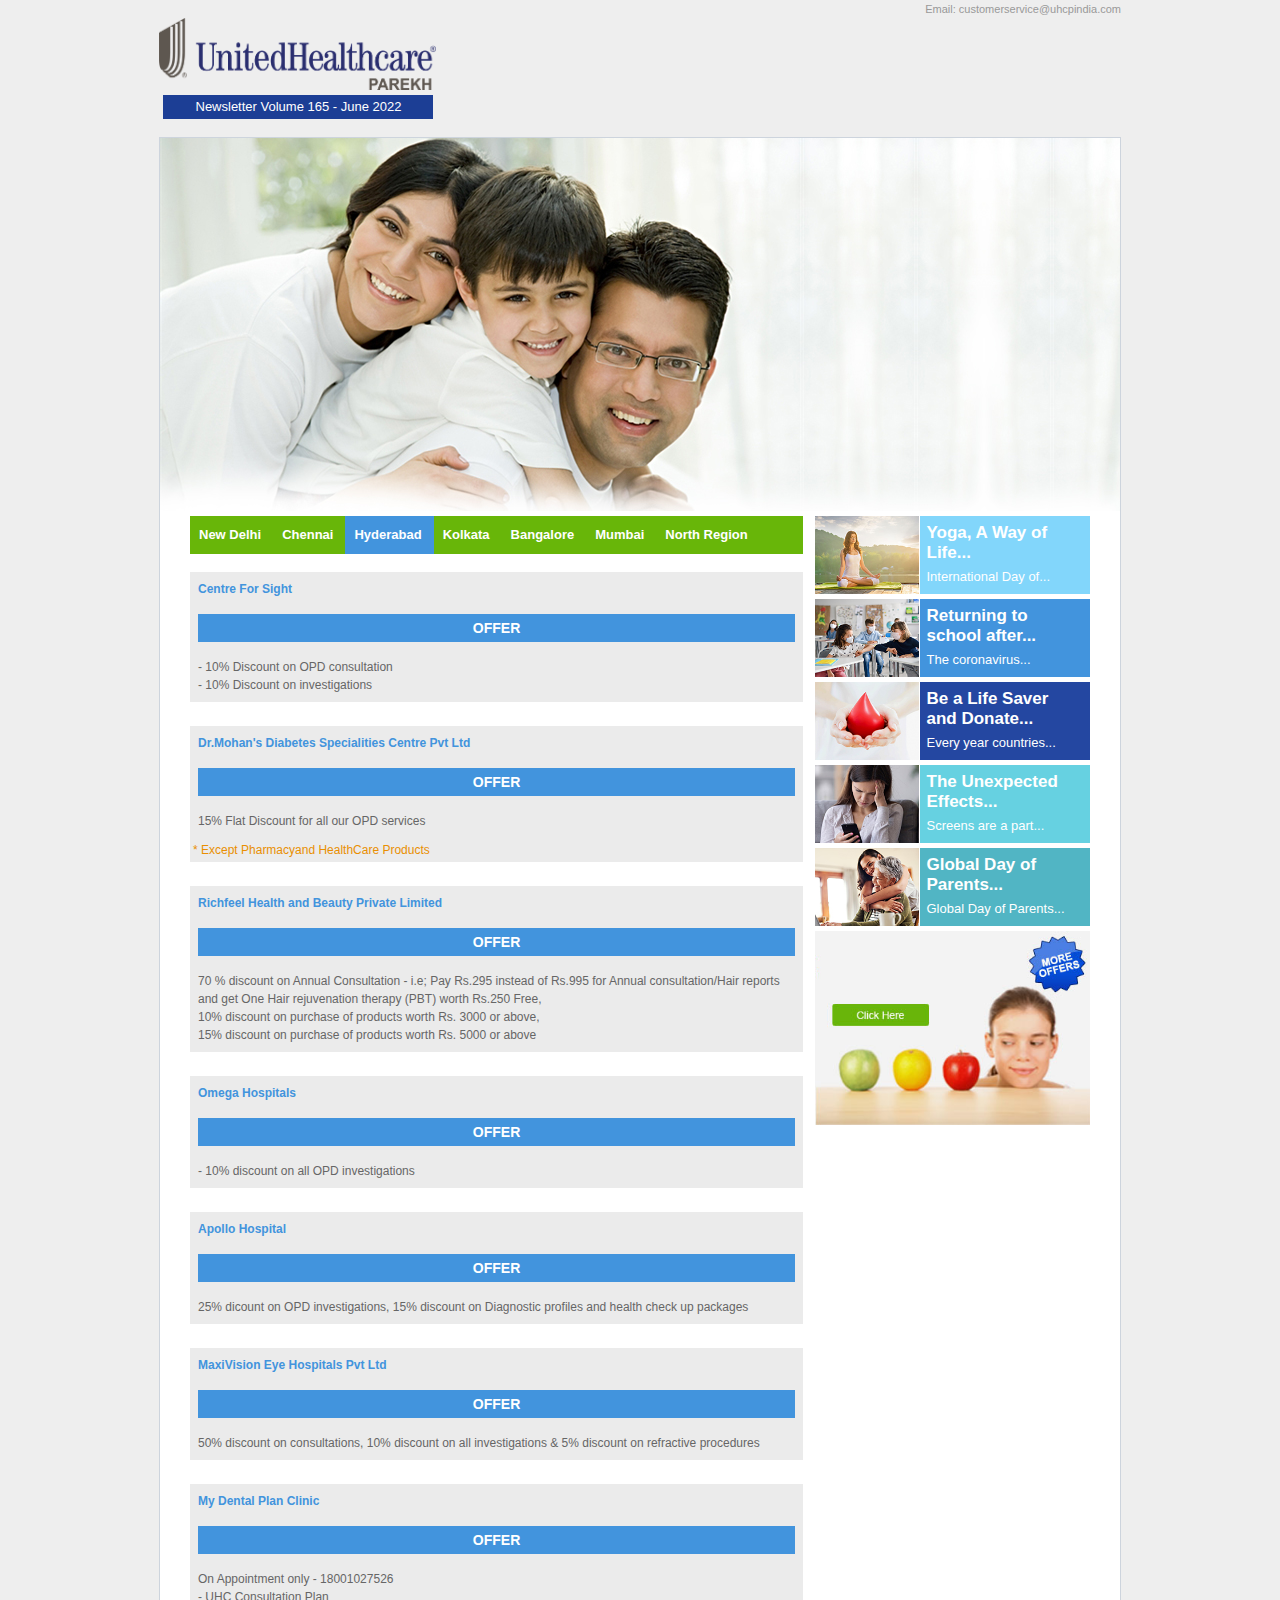
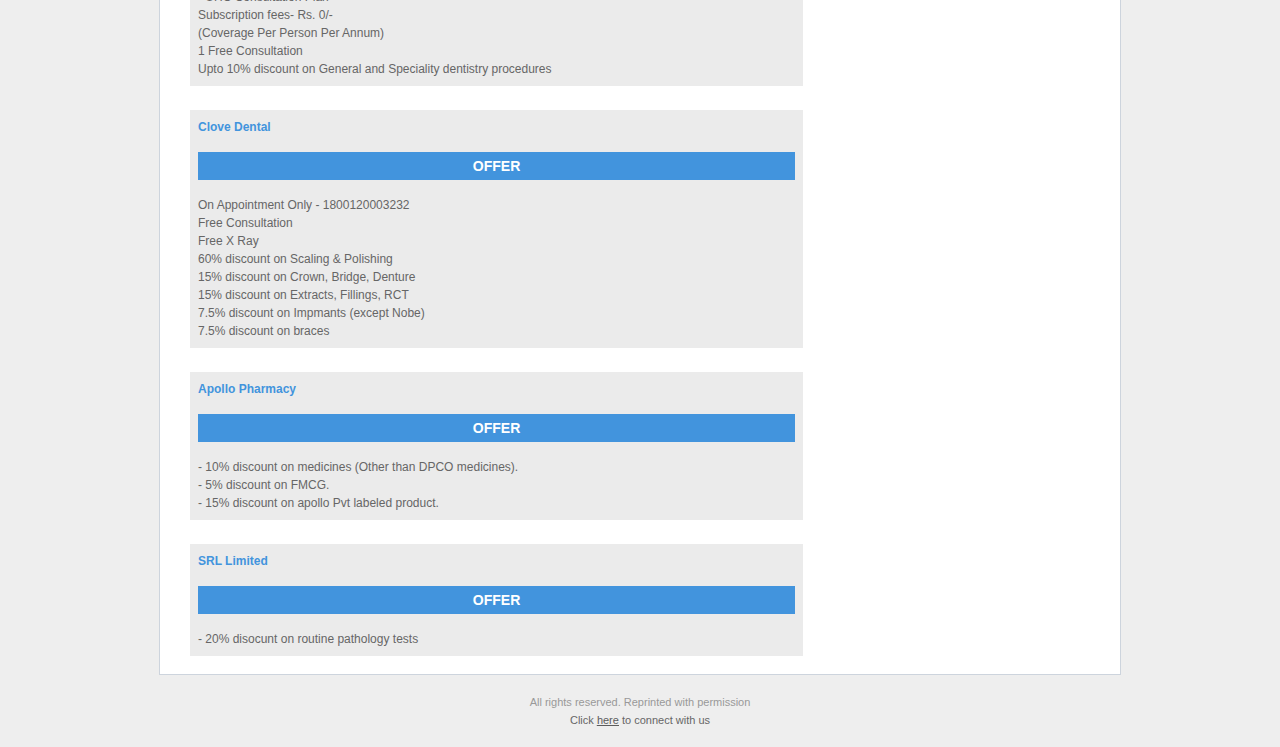
<file: HEALTH CARE WEBSITE/offers-hyderabad.html>
<!doctype html>
<html>
<head>
<meta charset="utf-8">
<title>:: UnitedHealthcare ::  Volume 165</title>
<link href="css/uhc.css" rel="stylesheet" type="text/css">
</head>

<body>
<table width="960" border="0" align="center" cellpadding="0" cellspacing="0" class="page_wrap">
  <tr>
    <td><table width="100%" border="0" cellspacing="0" cellpadding="0">
      <tr>
        <td align="right" class="contact-info">Email: customerservice@uhcpindia.com </td>
        </tr>
      <tr>
        <td><table width="100%" border="0" cellspacing="0" cellpadding="0">
          <tr>
            <td width="29%"><a href="index.html"><img src="images/logo.png" width="277" height="72" alt="UnitedHealthcare"><br>
            </a> <table width="270" border="0" align="center" cellpadding="3" cellspacing="0" class="volume"> <tr> <td align="center">Newsletter Volume 165 - June 2022</td>
                </tr>
              </table></td>
            <td width="53%" align="right">&nbsp;</td>
            <td width="18%" align="right">&nbsp;</td>
          </tr>
        </table>          <a href="index.html"></a></td>
        </tr>
      <tr>
        <td>&nbsp;</td>
        </tr>
    </table></td>
  </tr>
  <tr>
    <td>
    <table width="100%" border="0" cellspacing="0" cellpadding="0" class="banner_content_wrap">
      <tr>
        <td class="banner_wrap"><img src="images/banner.jpg" width="960" height="373" alt="Image"></td>
      </tr>
      <tr>
        <td><table width="900" border="0" align="center" cellpadding="0" cellspacing="0">
          <tr>
            <td valign="top">
              <table width="613" border="0" align="left" cellpadding="0" cellspacing="0" class="article_left_section">
                <tr>
                  <td class="offer_menu">
                    <a href="offers.html">New Delhi</a>
                    <a href="offers-chennai.html">Chennai</a>
                    <a href="offers-hyderabad.html" class="selected">Hyderabad</a>
                    <a href="offers-kolkata.html">Kolkata</a>
                    <a href="offers-bangalore.html">Bangalore</a>
                    <a href="offers-mumbai.html">Mumbai</a>
                   <a href="offers-northindia.html">North Region</a>
                    </td>
                  </tr>
                <tr>
                  <td>&nbsp;</td>
                  </tr>
                <tr>
                  <td><table width="100%" border="0" cellspacing="0" cellpadding="0">
                    <tr>
                      <td><table width="100%" border="0" cellspacing="0" cellpadding="8" class="offer_block">
                      
                           <tr>
                             <td><h4 class="offer_txt_h4_blue">Centre For Sight</h4></td>
                           </tr>
                           <tr>
                             <td><h3> OFFER</h3></td>
                           </tr>
                           <tr>
                             <td>- 10% Discount  on  OPD consultation<br>
                               - 10% Discount on  investigations<br></td>
                           </tr>
<!--
                            <tr>
                                <td bgcolor="#FFFFFF" class="offer_txt_p_orange">&nbsp; </td>
                            </tr>
                            
                            <tr>
                             <td><h4 class="offer_txt_h4_blue"> Vasan Dental Care</h4></td>
                           </tr>
                           <tr>
                             <td><h3> OFFER</h3></td>
                           </tr>
                           <tr>
                             <td>- 20% on Dental consultation<br>
                               - 25% on Dental Radiology<br>
                               - 10% on other routine dental procedures</td>
                           </tr>
                           <tr>

                                <td bgcolor="#FFFFFF" class="offer_txt_p_orange">&nbsp; </td>
                            </tr>
                            
                            <tr>
                             <td><h4 class="offer_txt_h4_blue">Apollo Pharmacy </h4></td>
                           </tr>
                           <tr>
                             <td><h3> OFFER</h3></td>
                           </tr>
                           <tr>
                             <td>- 10% discount on medicines (Other than DPCO medicines)<br>
                               - 5% discount on FMCG<br>
                               - 15% discount on Apollo Pvt labeled product</td>
                           </tr>
                           
                            <tr>
                                <td bgcolor="#FFFFFF" class="offer_txt_p_orange">&nbsp; </td>
                            </tr>
                            
                            <tr>
                             <td><h4 class="offer_txt_h4_blue">Continental Hospitals</h4></td>
                           </tr>
                           <tr>
                             <td><h3> OFFER</h3></td>
                           </tr>
                           <tr>
                             <td> OPD Consultation Discount of 15 % <br>
                               All OPD Investigations Discount of 10 %<br>
                             </td>
                           </tr>
                            <tr>
                                <td bgcolor="#FFFFFF" class="offer_txt_p_orange">&nbsp; </td>
                            </tr>
                            
                            <tr>
                             <td><h4><span class="offer_txt_h4_blue">I Max Diagnostic centre</span></h4></td>
                           </tr>
                           <tr>
                             <td><h3> OFFER</h3></td>
                           </tr>
                           <tr>
                             <td> All Consultation 20% discount <br>
All Investigations : 20% Discount<br>
                             </td>
                           </tr>
                            <tr>
                                <td bgcolor="#FFFFFF" class="offer_txt_p_orange">&nbsp; </td>
                            </tr>
                            
                            <tr>
                             <td><h4 class="offer_txt_h4_blue">Shree Jayakrishna Diagnostic Centre</h4></td>
                           </tr>
                           <tr>
                             <td><h3> OFFER</h3></td>
                           </tr>
                           <tr>
                             <td>- 10% Discount for all OP Investigations.</td>
                           </tr>
                            <tr>
                                <td bgcolor="#FFFFFF" class="offer_txt_p_orange">&nbsp; </td>
                            </tr>
                            
                            <tr>
                             <td><h4 class="offer_txt_h4_blue">Olive Hospitals<br>
                               American Oncology Institute                             </h4></td>
                           </tr>
                           <tr>
                             <td><h3> OFFER</h3></td>
                           </tr>
                           <tr>
                             <td> - 20% on OPD consultations and investigations.<br>
                             </td>
                           </tr>
                            <tr>
                                <td bgcolor="#FFFFFF" class="offer_txt_p_orange">&nbsp; </td>
                            </tr>
                            
                            <tr>
                             <td><h4 class="offer_txt_h4_blue">Dr.Mohan's 
                               Diabetes 
                               Specialities 
                               Centre 
                               Pvt Ltd</h4></td>
                           </tr>
                           <tr>
                             <td><h3> OFFER</h3></td>
                           </tr>
                           <tr>
                             <td>- 15% Flat 
                               Discount 
                               for all our 
                               OPD services <br>
                             </td>
                            <tr>
                              <td bgcolor="#EBEBEB" class="offer_txt_p_orange">* Except 
                                Pharmacy
                                and Health
                                Care 
                                Products</td>
                            </tr>
                            <tr>
                                <td bgcolor="#FFFFFF" class="offer_txt_p_orange">&nbsp;</td>
                            </tr>
                            
                            <tr>
                             <td><h4 class="offer_txt_h4_blue">Richfeel Health and Beauty Private Limited</h4></td>
                           </tr>
                           <tr>
                             <td><h3> OFFER</h3></td>
                           </tr>
                           <tr>
                             <td><p>- 70 % discount on Annual Consultation - i.e; Pay Rs.295 instead of Rs.995 for Annual consultation/Hair reports and get One Hair rejuvenation therapy (PBT) worth Rs.250 Free</p>
                               <p>-  10% discount on purchase of products worth Rs. 3000 or above</p>
                               <p>- 15% discount on purchase of products worth Rs. 5000 or above</p></td>
                           </tr>
                           -->

                           <!--
                            <tr>
                                <td bgcolor="#FFFFFF" class="offer_txt_p_orange">&nbsp; </td>
                            </tr>
                            
                            <tr>
                             <td><h4><span class="offer_txt_h4_blue">Maxcure Hospitals (A unit of Sahrudaya Healthcare)</span></h4></td>
                           </tr>
                           <tr>
                             <td><h3> OFFER</h3></td>
                           </tr>
                           <tr>
                             <td>- Free Investigations : BMI, Random Blood Glucose test,BP,ECG,Dental checkup,2D-Echo. <br>
                               - Free health Talks &amp; conultations : General health talk, Dental Checkup, Bariatric or ENT or Dermatology or Diabetology or Ophthalmology, Cardiology or  Neurology , Orthopedics, Neurology, Physiotherapy. <br>
                               - OPD Discounts : 20% on all OP consultation and registration, 30% discount on all investigations, 30% discount on MHC , 15% discount in case of any IP cash admission </td>
                           </tr>
                           -->

                           <tr>
                              <td bgcolor="#FFFFFF" class="offer_txt_p_orange">&nbsp; </td>
                            </tr>
                            <tr>
                              <td><h4><span class="offer_txt_h4_blue">Dr.Mohan's Diabetes Specialities Centre Pvt Ltd</span>
                              </h4></td>
                            </tr>
                            <tr>
                              <td><h3> OFFER</h3></td>
                            </tr>
                            <tr>
                              <td>15% Flat Discount for all our OPD services</td>
                            </tr>
                            <tr>
                              <td class="offer_txt_p_orange">* Except Pharmacyand HealthCare Products</td>
                            </tr>
                            
                            <tr>
                              <td bgcolor="#FFFFFF" class="offer_txt_p_orange">&nbsp; </td>
                            </tr>
                            <tr>
                              <td><h4><span class="offer_txt_h4_blue">
                                Richfeel Health and Beauty Private Limited</span>
                              
                              </h4></td>
                            </tr>
                            <tr>
                              <td><h3> OFFER</h3></td>
                            </tr>
                            <tr>
                              <td>70 % discount on Annual Consultation - i.e; Pay Rs.295 instead of Rs.995 for Annual consultation/Hair reports and get One Hair rejuvenation therapy (PBT) worth Rs.250 Free, <br> 10% discount on purchase of products worth Rs. 3000 or above,    <br>     15% discount on purchase of products worth Rs. 5000 or above
 </td>
                            </tr>

                            <tr>
                                <td bgcolor="#FFFFFF" class="offer_txt_p_orange">&nbsp; </td>
                            </tr>
                            
                            <tr>
                              <td><h4 class="offer_txt_h4_blue">Omega Hospitals</h4></td>
                            </tr>
                           <tr>
                             <td><h3> OFFER</h3></td>
                           </tr>
                           <tr>
                             <td>- 10% discount on all OPD investigations</td>
                           </tr>
                           <tr>
                             <td bgcolor="#FFFFFF" class="offer_txt_p_orange">&nbsp;</td>
                           </tr>
                           <tr>
                             <td><h4 class="offer_txt_h4_blue">Apollo Hospital</h4></td>
                           </tr>
                           <tr>
                             <td><h3> OFFER</h3></td>
                           </tr>
                           <tr>
                             <td>25% dicount on OPD investigations, 15% discount on Diagnostic profiles and health check up packages</td>
                           </tr>
                           <!--<tr>
                             <td bgcolor="#FFFFFF" class="offer_txt_p_orange">&nbsp;</td>
                           </tr>
                           <tr>
                             <td><h4 class="offer_txt_h4_blue">KIMS Hospital</h4></td>
                           </tr>
                           <tr>
                             <td><h3> OFFER</h3></td>
                           </tr>
                           <tr>
                             <td>30% discount on OP invesigations, 20% discount on all preventive health checks</td>
                           </tr>-->
                           <tr>
                             <td bgcolor="#FFFFFF" class="offer_txt_p_orange">&nbsp;</td>
                           </tr>
                           <tr>
                             <td><h4 class="offer_txt_h4_blue">MaxiVision Eye Hospitals Pvt Ltd</h4></td>
                           </tr>
                           <tr>
                             <td><h3> OFFER</h3></td>
                           </tr>
                           <tr>
                             <td>50% discount on consultations, 10% discount on all investigations &amp; 5% discount on refractive procedures</td>
                           </tr>
						  
						  
                           <tr>
                             <td bgcolor="#FFFFFF" class="offer_txt_p_orange">&nbsp;</td>
                           </tr>
                           <tr>
                             <td><h4 class="offer_txt_h4_blue">My Dental Plan Clinic</h4></td>
                           </tr>
                           <tr>
                             <td><h3> OFFER</h3></td>
                           </tr>
                           <tr>
                             <td>On Appointment only -  18001027526<br>
                               - UHC Consultation Plan<br>
                               Subscription fees- Rs. 0/-<br>
                               (Coverage  Per Person Per Annum)<br>
                               1 Free Consultation<br>
                               Upto 10% discount on General and Speciality dentistry procedures<br>
                               <!-- - UHC Cleaning Plan<br>
                               Subscription fees- Rs. 300/- plus taxes<br>
                               (Coverage  Per Person Per Annum)<br>
                               1 Free Consultation<br>
                               1 Free Cleaning<br>
                               Upto 10% discount on General and Speciality dentistry procedures -->
                              </td>
                           </tr> 
                           <tr>
                             <td bgcolor="#FFFFFF" class="offer_txt_p_orange">&nbsp;</td>
                           </tr>
                           <tr>
                             <td><h4 class="offer_txt_h4_blue">Clove Dental</h4></td>
                           </tr>
                           <tr>
                             <td><h3> OFFER</h3></td>
                           </tr>
                           <tr>
                             <td>On Appointment Only -  1800120003232<br>
                               Free Consultation<br>
                               Free X Ray<br>
                               60% discount on Scaling &amp; Polishing<br>
                               15% discount on Crown, Bridge, Denture<br>
                               15% discount on Extracts, Fillings, RCT<br>
                               7.5% discount on Impmants (except Nobe)<br>
                               7.5% discount on braces</td>
                           </tr>
						  <!--
                            <tr>
                                <td bgcolor="#FFFFFF" class="offer_txt_p_orange">&nbsp; </td>
                            </tr>
                           
                           <tr>
                             <td><h4><span class="offer_txt_h4_blue">The Apollo Clinic</span><br>
                             									- Kondapur, Hyderabad, Telangana<br>
                                                                - As Rao Nagar, Hyderabad, Telangana<br>
                                                                - Nallakunta, Hyderabad, Telangana<br>
                                                                - Chanda Nagar, Hyderabad, Telangana<br>
                                                                - Jubilee Hills, Hyderabad, Telangana<br>
                                                                - Tolli Chowki, Hyderabad, Telangana<br>
                                                                - Begumpet, Hyderabad, Telangana<br>
                                                                - Nizampet, Hyderabad, Telangana
                                                                </h4></td>
                           </tr>
                           <tr>
                             <td><h3> OFFER</h3></td>
                           </tr>
                           <tr>
                             <td>- 10% discount on in house diagnostics.<br>
                             - 10% discount on in house radiology.<br>
                             - 10% discount on non-invasive cardiology investigations.<br>
                             - 15% discount on apollo standard health checkup packages.
                             </td>
                           </tr>
                           <tr>
                             <td class="offer_txt_p_orange">offer is not valid in apollo hospital</span></span></td>
                           </tr>
                           -->
                           <tr>
                             <td bgcolor="#FFFFFF" class="offer_txt_p_orange">&nbsp; </td>
                           </tr>
                           <tr>
                             <td><h4><span class="offer_txt_h4_blue">Apollo Pharmacy</span></h4></td>
                           </tr>
                           <tr>
                             <td><h3> OFFER</h3></td>
                           </tr>
                           <tr>
                             <td>- 10% discount on medicines (Other than DPCO medicines).<br>
                             - 5% discount on FMCG.<br>
                             - 15% discount on apollo Pvt labeled product.</td>
                           </tr>
                           <tr>
                            <td bgcolor="#FFFFFF" class="offer_txt_p_orange">&nbsp; </td>
                          </tr>
                          <tr>
                            <td><h4><span class="offer_txt_h4_blue">SRL Limited</span></h4></td>
                          </tr>
                          <tr>
                            <td><h3> OFFER</h3></td>
                          </tr>
                          <tr>
                            <td>- 20% disocunt on routine pathology tests</td>
                          </tr>
                           
                           <!--<tr>
                             <td class="offer_txt_p_orange">DPCO refers to "Drug pricing Control Order" - This is a list of drugs where pricing is controlled directly by the Govt: and hence discounts are not applicable. </span></span></td>
                           </tr>
                           
                           <tr>
                             <td bgcolor="#FFFFFF" class="offer_txt_p_orange">&nbsp; </td>
                           </tr>
                           <tr>
                             <td><h4><span class="offer_txt_h4_blue">Apollo White Dental</span></h4></td>
                           </tr>
                           <tr>
                             <td><h3> OFFER</h3></td>
                           </tr>
                           <tr>
                             <td> 50% Discount on diagnostic X-rays<br>
                                10% Discount on Dental treatment,  cleaning<br>
                                10% Discount ons urgical treatment<br>
                                5% Discount on cosmetic treatment</td>
                           </tr>
                           
                            <tr>
                                <td bgcolor="#FFFFFF" class="offer_txt_p_orange">&nbsp; </td>
                            </tr>
                            <tr>
                                <td><h4><span class="offer_txt_h4_blue">Centre For Sight</span><br>- Hyderabad<br>- Kukatpally</h4></td>
                            </tr>
                            <tr>
                                <td><h3> OFFER</h3></td>
                            </tr>
                            <tr>
                                <td>10% Discount on OPD Consultation <br>
                                10% Discount  on Investigations</td>
                            </tr>
                           
                           <tr>
                             <td bgcolor="#FFFFFF" class="offer_txt_p_orange">&nbsp; </td>
                           </tr>
                           <tr>
                             <td><h4><span class="offer_txt_h4_blue">Dr. Batra's Health Care</span></h4></td>
                           </tr>
                           <tr>
                             <td><h3> OFFER</h3></td>
                           </tr>
                           <tr>
                             <td>20% off on annual homeopathy treatment<br>
                                Upto 15% off on aesthetic service<br>
                                10% off on Skin, Hair and personnel care product</td>
                           </tr>
                           
                           <tr>
                             <td bgcolor="#FFFFFF" class="offer_txt_p_orange">&nbsp; </td>
                           </tr>
                           <tr>
                             <td><h4><span class="offer_txt_h4_blue">Vasan Eye Care Hospital</span>
                             <br>- Dilshiuk Nagar
                             <br>- Kukutpalli
                             <br>- Begampet
                             <br>- Hyderabad
                             <br>- Mehdipatnam
                             <br>- As Rao Nagar
                             <br>- Santosh Nagar
                             <br>- Chandanagar
                             </h4></td>
                           </tr>
                           <tr>
                             <td><h3> OFFER</h3></td>
                           </tr>
                           <tr>
                             <td> 15% on Eye Investigations<br>
                                20% on ophthalmologist consultation<br>
                                10% on other outpatient treatments</td>
                           </tr>
                           
                           <tr>
                             <td bgcolor="#FFFFFF" class="offer_txt_p_orange">&nbsp; </td>
                           </tr>
                           <tr>
                             <td><h4><span class="offer_txt_h4_blue">Vasan Dental Care</span>
                             <br>- Banjara Hills
                             <br>- Kukatpally
                             <br>- A. S. Rao Nagar
                             <br>- Santhosh Nagar
                             <br>- Chandha Nagar
                             <br>- Dilsukh Nagar
                             </h4></td>
                           </tr>
                           <tr>
                             <td><h3> OFFER</h3></td>
                           </tr>
                           <tr>
                             <td>20% on Dental consultation<br>
                                25% on Dental Radiology<br>
                                10% on other routine dental procedures</td>
                           </tr>-->
                           
                           
                           
                       
                        </table></td>
                      </tr>
                    
                    </table> 
                    </td>
                  </tr>
                </table></td>
            <td valign="top"><table width="275" border="0" align="right" cellpadding="0" cellspacing="0">
              <tr>
                <td><table width="100%" border="0" cellspacing="0" cellpadding="0">
                  <tr>
                    <td><table width="100%" border="0" cellspacing="0" cellpadding="0" class="inner_article_right_menu">
                      <tr>
                        <td width="38%"><img src="images/article-thumb1.jpg" width="104" height="78" alt="Article Image"></td>
                        <td width="62%"  valign="top"><table width="100%" border="0" cellspacing="0" cellpadding="7">
                        	<tr>
								<td class="article_name article_bg1" ><a href="internal1.html">
                  Yoga, A Way of Life...<br>
                  <div>International Day of...<br></div>
                  </a>
                                </td> 
                            </tr>
                          </table></td>
                        </tr>
                      </table></td>
                  </tr>
                  <tr>
                    <td><table width="100%" border="0" cellspacing="0" cellpadding="0" class="inner_article_right_menu">
                      <tr>
                        <td width="38%"><img src="images/article-thumb2.jpg" width="104" height="78" alt="Article Image"></td>
                        <td width="62%"  valign="top"><table width="100%" border="0" cellspacing="0" cellpadding="7">
                        	<tr>
								<td class="article_name article_bg2"><a href="internal2.html"> 
                  Returning to school after...<br>
                  <div>The coronavirus...<br></div>
                  </a>
                                </td> 
                            </tr>
                          </table></td>
                        </tr>
                      </table></td>
                    </tr>
                  <tr>
                    <td valign="top"><table width="100%" border="0" cellspacing="0" cellpadding="0" class="inner_article_right_menu">
                      <tr>
                        <td width="38%"><img src="images/article-thumb3.jpg" width="104" height="78" alt="Article Image"></td>
                        <td width="62%" valign="top"><table width="100%" border="0" cellspacing="0" cellpadding="7">
                          <tr>
                            <td class="article_name article_bg3"><a href="internal3.html">
                             Be a Life Saver and Donate...          
                              <div>Every year countries...</div></a>   
							</td></tr>
                          </table></td>
                        </tr>
                      </table></td>
                    </tr>
                  <tr>
                    <td valign="top"><table width="100%" border="0" cellspacing="0" cellpadding="0" class="inner_article_right_menu">
                      <tr>
                        <td width="38%"><img src="images/article-thumb4.jpg" width="104" height="78" alt="Article Image"></td>
                        <td width="62%" valign="top"><table width="100%" border="0" cellspacing="0" cellpadding="7"> <tr>
                          <td class="article_name article_bg4" style="padding-right:0"><a href="internal4.html">
                            The Unexpected Effects...
                                    <div>Screens are a part...</div></a></td>
                          </tr>
                          </table></td>
                        </tr>
                      </table></td>
                    </tr>
                  <tr>
                    <td valign="top"><table width="100%" border="0" cellspacing="0" cellpadding="0" class="inner_article_right_menu">
                      <tr>
                        <td width="38%"><img src="images/article-thumb5.jpg" width="104" height="78" alt="Article Image"></td>
                        <td width="62%" valign="top"><table width="100%" border="0" cellspacing="0" cellpadding="7">
                          <tr> <td class="article_name article_bg5"><a href="internal5.html">
                            Global Day of Parents...                          		      
                            <div>Global Day of Parents...
                      </div></a></td>
                  </tr>
                        </table></td>
                      </tr>
                    </table></td>
                    </tr>
                  </table></td>
              </tr>
              <tr>
                <td><img src="images/spcl-offer-thumb_2.jpg" alt="Special Offer" width="275" height="194" usemap="#Map"></td>
              </tr>
            </table>
              <map name="Map">
                <area shape="rect" coords="16,74,115,94" href="offers.html">
              </map>
              <map name="Map">
                <area shape="rect" coords="16,74,115,94" href="offers.html">
              </map>
              <map name="Map">
                <area shape="rect" coords="16,74,115,94" href="offers.html">
              </map>
              <map name="Map">
                <area shape="rect" coords="16,74,115,94" href="offers.html">
              </map>
              <map name="Map">
                <area shape="rect" coords="16,74,115,94" href="offers.html">
              </map>
              <map name="Map">
                <area shape="rect" coords="16,74,115,94" href="offers.html">
              </map></td>
            </tr>
          </table></td>
      </tr>
      <tr>
        <td>&nbsp;</td>
      </tr>
    </table></td>
  </tr>
  <tr>
    <td>&nbsp;</td>
  </tr>
  <tr>
    <td class="footer">
            
            All rights reserved. Reprinted with permission 
            <br>
   			<span>Click <a href="https://enrol.uhcpindia.com/#!/home" target="_blank" title="My Health News" style="color: #5c5c5c;"> <u>here</u></a> to connect with us </span></td>
  </tr>
  <tr>
    <td class="footer">&nbsp;</td>
  </tr>
</table>
</body>
</html>
</file>
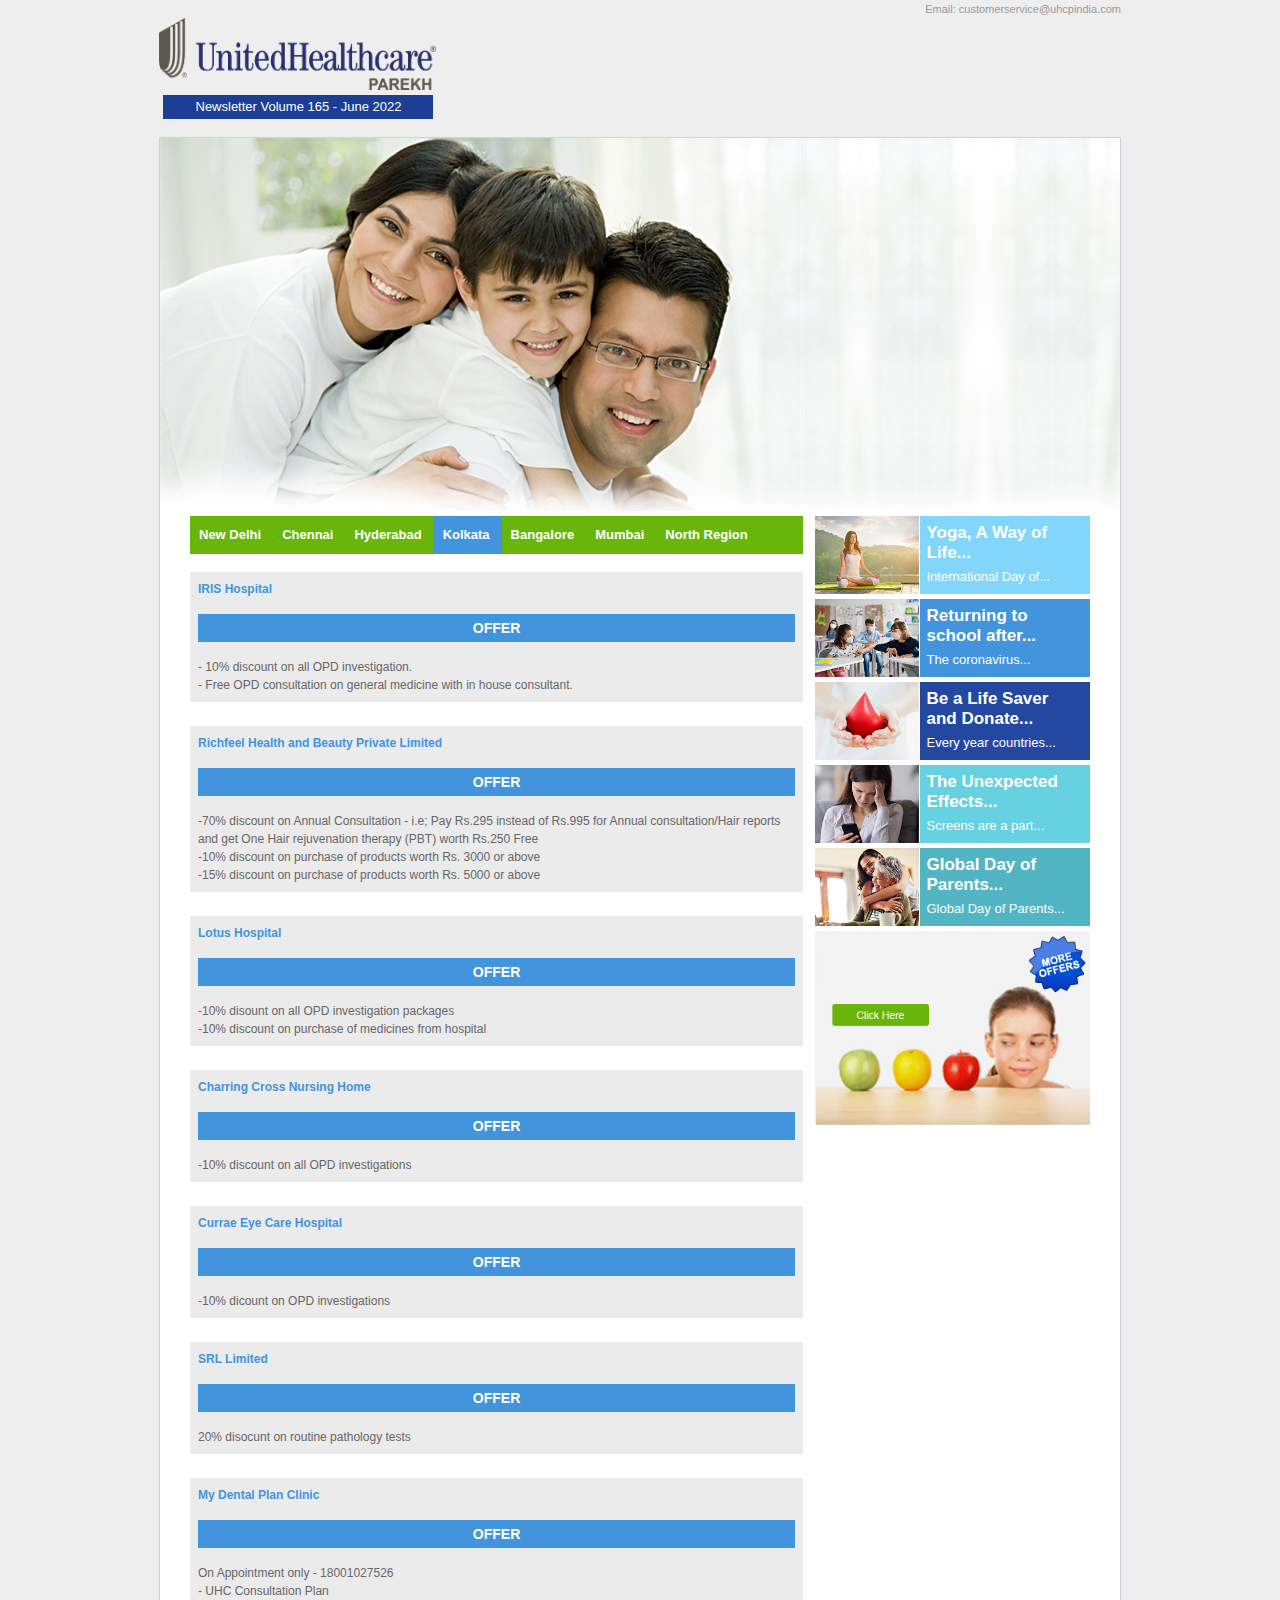
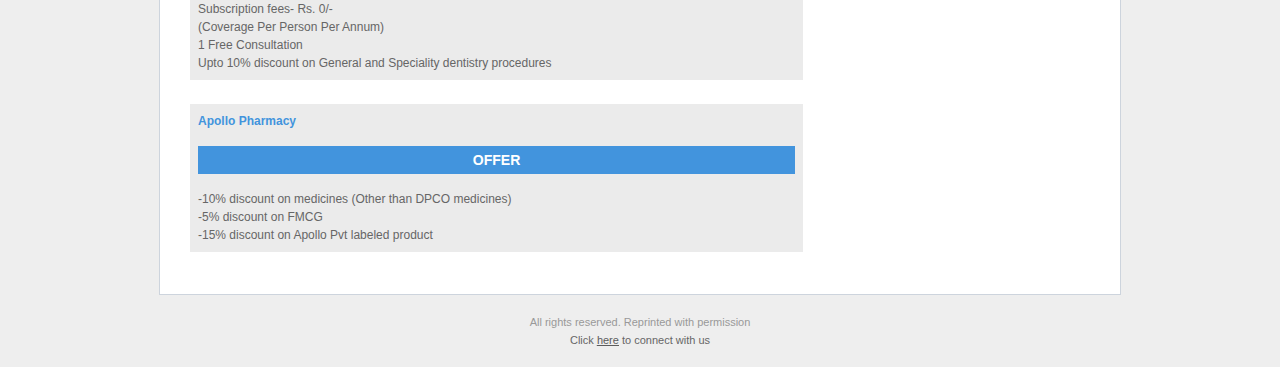
<file: HEALTH CARE WEBSITE/offers-kolkata.html>
<!doctype html>
<html>
<head>
<meta charset="utf-8">
<title>:: UnitedHealthcare ::  Volume 165</title>
<link href="css/uhc.css" rel="stylesheet" type="text/css">
</head>

<body>
<table width="960" border="0" align="center" cellpadding="0" cellspacing="0" class="page_wrap">
  <tr>
    <td><table width="100%" border="0" cellspacing="0" cellpadding="0">
      <tr>
        <td align="right" class="contact-info">Email: customerservice@uhcpindia.com </td>
        </tr>
      <tr>
        <td><table width="100%" border="0" cellspacing="0" cellpadding="0">
          <tr>
            <td width="29%"><a href="index.html"><img src="images/logo.png" width="277" height="72" alt="UnitedHealthcare"><br>
            </a> <table width="270" border="0" align="center" cellpadding="3" cellspacing="0" class="volume"> <tr> <td align="center">Newsletter Volume 165 - June 2022</td>
                </tr>
              </table></td>
            <td width="53%" align="right">&nbsp;</td>
            <td width="18%" align="right">&nbsp;</td>
          </tr>
        </table>          <a href="index.html"></a></td>
        </tr>
      <tr>
        <td>&nbsp;</td>
        </tr>
    </table></td>
  </tr>
  <tr>
    <td>
    <table width="100%" border="0" cellspacing="0" cellpadding="0" class="banner_content_wrap">
      <tr>
        <td class="banner_wrap"><img src="images/banner.jpg" width="960" height="373" alt="Image"></td>
      </tr>
      <tr>
        <td><table width="900" border="0" align="center" cellpadding="0" cellspacing="0">
          <tr>
            <td valign="top">
              <table width="613" border="0" align="left" cellpadding="0" cellspacing="0" class="article_left_section">
                <tr>
                  <td class="offer_menu">
                    <a href="offers.html">New Delhi</a>
                    <a href="offers-chennai.html">Chennai</a>
                    <a href="offers-hyderabad.html">Hyderabad</a>
                    <a href="offers-kolkata.html" class="selected">Kolkata</a>
                    <a href="offers-bangalore.html">Bangalore</a>
                    <a href="offers-mumbai.html">Mumbai</a>
                   <a href="offers-northindia.html">North Region</a>
                    </td>
                  </tr>
                <tr>
                  <td>&nbsp;</td>
                  </tr>
                  
                  
                <tr>
                  <td><table width="100%" border="0" cellspacing="0" cellpadding="0">
                    <tr>
                      <td><table width="100%" border="0" cellspacing="0" cellpadding="8" class="offer_block">
                           
<tr>
                           
                           <td><h4><span class="offer_txt_h4_blue">IRIS Hospital</span></h4></td>
                           </tr>
                           <tr>
                             <td><h3> OFFER</h3></td>
                           </tr>
                           <tr>
                             <td>- 10% discount on all OPD investigation.<br>
                             - Free OPD consultation on general medicine with in house consultant.<br>
                             </td>
                           </tr>
                           <tr>
                             <td bgcolor="#FFFFFF" class="offer_txt_p_orange">&nbsp;</td>
                           </tr>
                           
                           <tr>
                             <td><h4><span class="offer_txt_h4_blue">Richfeel Health and Beauty Private Limited</span></h4></td>
                           </tr>
                           <tr>
                             <td><h3> OFFER</h3></td>
                           </tr>
                           <tr>
                             <td>-70% discount on Annual Consultation - i.e; Pay Rs.295 instead of Rs.995 for Annual consultation/Hair reports and 
                               get One Hair rejuvenation therapy (PBT) worth Rs.250 Free <br>
                               -10% discount on purchase of products worth Rs. 3000 or above         <br>
                               -15% discount on purchase of products worth Rs. 5000 or above</td>
                           </tr>
                            <tr>
                                <td bgcolor="#FFFFFF" class="offer_txt_p_orange">&nbsp; </td>
                            </tr>
                           
                           <td><h4 class="offer_txt_h4_blue">Lotus Hospital</h4></td>
                           </tr>
                           <tr>
                             <td><h3> OFFER</h3></td>
                           </tr>
                           <tr>
                             <td>-10% disount on all OPD investigation packages <br>
                               -10% discount on purchase of medicines from hospital</td>
                           </tr>
                           <tr>
                             <td bgcolor="#FFFFFF" class="offer_txt_p_orange">&nbsp; </td>
                           </tr>
                             <td><h4 class="offer_txt_h4_blue">Charring Cross Nursing Home                             </h4></td>
</tr>                           <tr>
                             <td><h3> OFFER</h3></td>
                           </tr>
                           <tr>
                             <td>-10% discount on all OPD investigations</td>
                           </tr>
                           <!-- <tr>
                             <td bgcolor="#FFFFFF" class="offer_txt_p_orange">&nbsp;</td>
                           </tr>
                             <td><h4 class="offer_txt_h4_blue">Narayana Superspeciality hospital</h4></td>
</tr>                           <tr>
                             <td><h3> OFFER</h3></td>
                           </tr>
                           <tr>
                             <td>-15% dicount on lab test and diagnostics (except outsourced test) <br>
                               -15% dicount on preventive health check up packages <br>
                               -12.5% dicount on CT &amp; MRI <br>
                               -10% dicount on medicines purchased from Hospital</td>
                           </tr> -->
                           <tr>
                             <td bgcolor="#FFFFFF" class="offer_txt_p_orange">&nbsp;</td>
                           </tr>
                             <td><h4 class="offer_txt_h4_blue">Currae Eye Care Hospital</h4></td>
</tr>                           <tr>
                             <td><h3> OFFER</h3></td>
                           </tr>
                           <tr>
                             <td>-10% dicount on OPD investigations</td>
                           </tr>
                           <!--
                           <tr>
                             <td bgcolor="#FFFFFF" class="offer_txt_p_orange">&nbsp;</td>
                           </tr>
                             <td><h4 class="offer_txt_h4_blue">
                               Fortis Hospital, Anandpur<br>
                               Fortis Medical Centre, Kolkata<br>
                               Fortis Hospital and Kidney Institute, Kolkata                             </h4></td>
</tr>                           <tr>
                             <td><h3> OFFER</h3></td>
                           </tr>
                           <tr>
                             <td>-10% discount on OPD:                                                                                   -Consultation (Not applicable at Fortis La Femme)                                                                                            <br>
                                -Pathological Investigations                                                                              <br>
                                -Radiological Diagnostic Investigations (Like X rays, CT scsn, MRI,US, Mammography)                                                                                   <br>
                                -Non- Invasive Cardiology (Like ECG, Echo, TMT, Holter)                            <br>
                               -Standard Health Check Up Packages</td>
                           </tr>
                           <!--<tr>
                             <td bgcolor="#FFFFFF" class="offer_txt_p_orange">&nbsp;</td>
                           </tr>
                           <td><h4 class="offer_txt_h4_blue">Apollo Clinic</h4></td>
</tr>                           <tr>
                             <td><h3> OFFER</h3></td>
                           </tr>
                           <tr>
                             <td><p>10% discounton inhouse diagnostics, </p>
                               <p>10% discount on inhouse Radiology, </p>
                               <p>10% discount on Non Invasive Cardiology, </p>
                               <p>10% discount on Apollo Standard Health Check Up Packages</p></td>
                           </tr>
                           
                           
                           <tr>
                             <td><h4><span class="offer_txt_h4_blue">Apollo Pharmacy</span>
                             <br>- Kolkata
                             <br>- Ranchi
                             <br>- Siliguri
                             <br>- Gowhati
                             <br>- Jalpaiguri
                             </h4></td>
                           </tr>
                           <tr>
                             <td><h3> OFFER</h3></td>
                           </tr>
                           <tr>
                             <td>- 10% discount on medicines (Other than DPCO medicines).<br>
                             - 5% discount on FMCG.<br>
                             - 15% discount on apollo Pvt labeled product.</td>
                           </tr>
                           
                           <tr>
                             <td bgcolor="#FFFFFF" class="offer_txt_p_orange">&nbsp; </td>
                           </tr>
                           <tr>
                             <td><h4><span class="offer_txt_h4_blue">Apollo White Dental</span></h4></td>
                           </tr>
                           <tr>
                             <td><h3> OFFER</h3></td>
                           </tr>
                           <tr>
                             <td> 50% Discount on diagnostic X-rays<br>
                                10% Discount on Dental treatment,  cleaning<br>
                                10% Discount ons urgical treatment<br>
                                5% Discount on cosmetic treatment</td>
                           </tr>
                           
                           <tr>
                             <td bgcolor="#FFFFFF" class="offer_txt_p_orange">&nbsp; </td>
                           </tr>
                           <tr>
                             <td><h4><span class="offer_txt_h4_blue">Dr. Batra's Health Care</span>
                             <br>- Kolkata
                             <br>- Asansol
                             <br>- Siliguri
                             <br>- Durgapur
                             </h4></td>
                           </tr>
                           <tr>
                             <td><h3> OFFER</h3></td>
                           </tr>
                           <tr>
                             <td>20% off on annual homeopathy treatment<br>
                                Upto 15% off on aesthetic service<br>
                                10% off on Skin, Hair and personnel care product</td>
                           </tr>
                           
                           <tr>
                             <td bgcolor="#FFFFFF" class="offer_txt_p_orange">&nbsp; </td>
                           </tr>
                           <tr>
                             <td><h4><span class="offer_txt_h4_blue">Vasan Eye Care Hospital</span>
                             <br>- Saltlake
                             <br>- Kasba
                             <br>- Hatibagan
                             <br>- Barasat
                             <br>- Sodephur
                             <br>- Siliguri
                             <br>- Asansol
                             <br>- Jalpaiguri
                             <br>- Howrah
                             </h4></td>
                           </tr>
                           <tr>
                             <td><h3> OFFER</h3></td>
                           </tr>
                           <tr>
                             <td> 15% on Eye Investigations<br>
                                20% on ophthalmologist consultation<br>
                                10% on other outpatient treatments</td>
                           </tr>
                           
                           <tr>
                             <td bgcolor="#FFFFFF" class="offer_txt_p_orange">&nbsp; </td>
                           </tr>
                           <tr>
                             <td><h4><span class="offer_txt_h4_blue">Iris Hospital</span>
                             </h4></td>
                           </tr>
                           <tr>
                             <td><h3> OFFER</h3></td>
                           </tr>
                           <tr>
                             <td>10% discount on all OPD investigation<br>
                             Free OPD consultation on general medicine with in house consultant</td>
                           </tr>
                           
                           <tr>
                             <td bgcolor="#FFFFFF" class="offer_txt_p_orange">&nbsp; </td>
                           </tr>
                           <tr>
                             <td><h4><span class="offer_txt_h4_blue">Richfeel Health and Beauty Private Limited</span>
                             </h4></td>
                           </tr>
                           <tr>
                             <td><h3> OFFER</h3></td>
                           </tr>
                           <tr>
                             <td>70 % discount on Annual Consultation - i.e; Pay Rs.295 instead of Rs.995 for Annual consultation/Hair reports and get One Hair rejuvenation therapy (PBT) worth Rs.250 Free<br>
                             10% discount on purchase of products worth Rs. 3000 or above<br>
                             15% discount on purchase of products worth Rs. 5000 or above</td>
                           </tr>
                           
                           <tr>
                             <td bgcolor="#FFFFFF" class="offer_txt_p_orange">&nbsp; </td>
                           </tr>
                           <tr>
                             <td><h4><span class="offer_txt_h4_blue">Lotus Hospital</span>
                             </h4></td>
                           </tr>
                           <tr>
                             <td><h3> OFFER</h3></td>
                           </tr>
                           <tr>
                             <td>10% disount on all OPD investigation packages<br>10% discount on purchase of medicines from hospital</td>
                           </tr>
                           
                           <tr>
                             <td bgcolor="#FFFFFF" class="offer_txt_p_orange">&nbsp; </td>
                           </tr>
                           <tr>
                             <td><h4><span class="offer_txt_h4_blue">Charring Cross Nursing Home</span>
                             </h4></td>
                           </tr>
                           <tr>
                             <td><h3> OFFER</h3></td>
                           </tr>
                           <tr>
                             <td>10% discount on all OPD investigations</td>
                           </tr>
                           
                           <tr>
                             <td bgcolor="#FFFFFF" class="offer_txt_p_orange">&nbsp; </td>
                           </tr>
                           <tr>
                             <td><h4><span class="offer_txt_h4_blue">Fortis Hospital</span>
                             <br>- Anandpur
                             </h4></td>
                           </tr>
                           <tr>
                             <td><h3> OFFER</h3></td>
                           </tr>
                           <tr>
                             <td>10% discount on OPD:<br>
                             -Consultation (Not applicable at Fortis La Femme)<br>
                             -Pathological Investigations<br>
                             -Radiological Diagnostic Investigations (Like X rays, CT scsn, MRI,US, Mammography)<br>
                             -Non-Invasive Cardiology (Like ECG, Echo, TMT, Holter)<br>
                             - Standard Health Check Up Packages</td>
                           </tr>
                           
                           <tr>
                             <td bgcolor="#FFFFFF" class="offer_txt_p_orange">&nbsp; </td>
                           </tr>
                           <tr>
                             <td><h4><span class="offer_txt_h4_blue">Fortis Medical Centre</span>
                             <br>- Kolkata
                             </h4></td>
                           </tr>
                           <tr>
                             <td><h3> OFFER</h3></td>
                           </tr>
                           <tr>
                             <td>10% discount on OPD:<br>
                             -Consultation (Not applicable at Fortis La Femme)<br>
                             -Pathological Investigations<br>
                             -Radiological Diagnostic Investigations (Like X rays, CT scsn, MRI,US, Mammography)<br>
                             -Non-Invasive Cardiology (Like ECG, Echo, TMT, Holter)<br>
                             - Standard Health Check Up Packages</td>
                           </tr>
                           
                           <tr>
                             <td bgcolor="#FFFFFF" class="offer_txt_p_orange">&nbsp; </td>
                           </tr>
                           <tr>
                             <td><h4><span class="offer_txt_h4_blue">Fortis Hospital and Kidney Institute</span>
                             <br>- Kolkata
                             </h4></td>
                           </tr>
                           <tr>
                             <td><h3> OFFER</h3></td>
                           </tr>
                           <tr>
                             <td>10% discount on OPD:<br>
                             -Consultation (Not applicable at Fortis La Femme)<br>
                             -Pathological Investigations<br>
                             -Radiological Diagnostic Investigations (Like X rays, CT scsn, MRI,US, Mammography)<br>
                             -Non-Invasive Cardiology (Like ECG, Echo, TMT, Holter)<br>
                             - Standard Health Check Up Packages</td>
                           </tr>
                           
                           <tr>
                             <td bgcolor="#FFFFFF" class="offer_txt_p_orange">&nbsp; </td>
                           </tr>
                           <tr>
                             <td><h4><span class="offer_txt_h4_blue">IRIS HOSPITAL</span></h4></td>
                           </tr>
                           <tr>
                             <td><h3> OFFER</h3></td>
                           </tr>
                           <tr>
                             <td>10% discount on all OPD investigation<br>Free OPD consultation on general medicine with in house consultant</td>
                           </tr>
                           
                           <tr>
                             <td bgcolor="#FFFFFF" class="offer_txt_p_orange">&nbsp; </td>
                           </tr>
                           <tr>
                             <td><h4><span class="offer_txt_h4_blue">Richfeel Health and Beauty Private Limited</span>
                             <br>-OPP. 2 NO. STADIUM GATE, KOLKATA.
                             <br>-PANDITIA CROSSING, KOLKATA.
                             </h4></td>
                           </tr>
                           <tr>
                             <td><h3> OFFER</h3></td>
                           </tr>
                           <tr>
                             <td>70 % discount on Annual Consultation - i.e; Pay Rs.295 instead of Rs.995 for Annual consultation/Hair reports and get One Hair rejuvenation therapy (PBT) worth Rs.250 Free<br>10% discount on purchase of products worth Rs. 3000 or above<br>15% discount on purchase of products worth Rs. 5000 or above</td>
                           </tr>
                           
                           <tr>
                             <td bgcolor="#FFFFFF" class="offer_txt_p_orange">&nbsp; </td>
                           </tr>
                           <tr>
                             <td><h4><span class="offer_txt_h4_blue">Dr.Mohan's Diabetes Specialities Centre Pvt Ltd</span>
                             <br>- Bhubaneswar, Orissa
                             </h4></td>
                           </tr>
                           <tr>
                             <td><h3> OFFER</h3></td>
                           </tr>
                           <tr>
                             <td>15% Flat Discount for all our OPD services<br>* Except Pharmacyand HealthCare Products</td>
                           </tr>
                           
                           <tr>
                             <td bgcolor="#FFFFFF" class="offer_txt_p_orange">&nbsp; </td>
                           </tr>
                           <tr>
                             <td><h4><span class="offer_txt_h4_blue">Richfeel Health and Beauty Private Limited</span>
                             Bhubaneswar, Orissa
                             </h4></td>
                           </tr>
                           <tr>
                             <td><h3> OFFER</h3></td>
                           </tr>
                           <tr>
                             <td>70 % discount on Annual Consultation - i.e; Pay Rs.295 instead of Rs.995 for Annual consultation/Hair reports and get One Hair rejuvenation therapy (PBT) worth Rs.250 Free<br>10% discount on purchase of products worth Rs. 3000 or above<br>15% discount on purchase of products worth Rs. 5000 or above</td>
                           </tr>
                           
                           <tr>
                             <td bgcolor="#FFFFFF" class="offer_txt_p_orange">&nbsp; </td>
                           </tr>
                           <tr>
                             <td><h4><span class="offer_txt_h4_blue">Lotus Hospital</span>
                             </h4></td>
                           </tr>
                           <tr>
                             <td><h3> OFFER</h3></td>
                           </tr>
                           <tr>
                             <td>10% disount on all OPD investigation packages<br>10% discount on purchase of medicines from hospital</td>
                           </tr>
                           
                           <tr>
                             <td bgcolor="#FFFFFF" class="offer_txt_p_orange">&nbsp; </td>
                           </tr>
                           <tr>
                             <td><h4><span class="offer_txt_h4_blue">Charring Cross Nursing Home</span>
                             </h4></td>
                           </tr>
                           <tr>
                             <td><h3> OFFER</h3></td>
                           </tr>
                           <tr>
                             <td>10% discount on all OPD investigations</td>
                           </tr>-->

                           <tr>
                            <td bgcolor="#FFFFFF" class="offer_txt_p_orange">&nbsp; </td>
                          </tr>
                          <tr>
                            <td><h4><span class="offer_txt_h4_blue">SRL Limited</span>
                            </h4></td>
                          </tr>
                          <tr>
                            <td><h3> OFFER</h3></td>
                          </tr>
                          <tr>
                            <td>20% disocunt on routine pathology tests</td>
                          </tr>
                           
                           <tr>
                            <td bgcolor="#FFFFFF" class="offer_txt_p_orange">&nbsp; </td>
                          </tr>
                          <tr>
                            <td><h4 class="offer_txt_h4_blue">My Dental Plan Clinic</h4></td>
                          </tr>
                          <tr>
                            <td><h3> OFFER</h3></td>
                          </tr>
                          <tr>
                            <td>On Appointment only -  18001027526<br>
                              - UHC Consultation Plan<br>
                              Subscription fees- Rs. 0/-<br>
                              (Coverage  Per Person Per Annum)<br>
                              1 Free Consultation<br>
                              Upto 10% discount on General and Speciality dentistry procedures<br>
                              <!-- - UHC Cleaning Plan<br>
                              Subscription fees- Rs. 300/- plus taxes<br>
                              (Coverage  Per Person Per Annum)<br>
                              1 Free Consultation<br>
                              1 Free Cleaning<br>
                              Upto 10% discount on General and Speciality dentistry procedures -->
                            </td>
                          </tr>
					  <tr>
                            <td bgcolor="#FFFFFF" class="offer_txt_p_orange">&nbsp; </td>
                          </tr>
					  <tr>

                           <td><h4 class="offer_txt_h4_blue">Apollo Pharmacy</h4></td>
                           </tr>
                           <tr>
                             <td><h3> OFFER</h3></td>
                           </tr>
                           <tr>
                             <td>-10% discount on medicines (Other than DPCO medicines)<br>
                               -5% discount on FMCG<br>
                               -15% discount on Apollo Pvt labeled product</td>
                           </tr>
                           <tr>
                             <td bgcolor="#FFFFFF" class="offer_txt_p_orange">&nbsp; </td>
                          </tr>
                          
                        </table></td>
                      </tr>
                    
                    </table>                    </td>
                  </tr>
                </table>
              </td>
            <td valign="top">
              <table width="275" border="0" align="right" cellpadding="0" cellspacing="0">
              <tr>
                <td><table width="100%" border="0" cellspacing="0" cellpadding="0">
                  <tr>
                    <td><table width="100%" border="0" cellspacing="0" cellpadding="0" class="inner_article_right_menu">
                      <tr>
                        <td width="38%"><img src="images/article-thumb1.jpg" width="104" height="78" alt="Article Image"></td>
                        <td width="62%"  valign="top"><table width="100%" border="0" cellspacing="0" cellpadding="7">
                        	<tr>
								<td class="article_name article_bg1" ><a href="internal1.html">
                  Yoga, A Way of Life...<br>
                  <div>International Day of...<br></div>
                  </a>
                                </td> 
                            </tr>
                          </table></td>
                        </tr>
                      </table></td>
                  </tr>
                  <tr>
                    <td><table width="100%" border="0" cellspacing="0" cellpadding="0" class="inner_article_right_menu">
                      <tr>
                        <td width="38%"><img src="images/article-thumb2.jpg" width="104" height="78" alt="Article Image"></td>
                        <td width="62%"  valign="top"><table width="100%" border="0" cellspacing="0" cellpadding="7">
                        	<tr>
								<td class="article_name article_bg2"><a href="internal2.html"> 
                  Returning to school after...<br>
                  <div>The coronavirus...<br></div>
                  </a>
                                </td> 
                            </tr>
                          </table></td>
                        </tr>
                      </table></td>
                    </tr>
                  <tr>
                    <td valign="top"><table width="100%" border="0" cellspacing="0" cellpadding="0" class="inner_article_right_menu">
                      <tr>
                        <td width="38%"><img src="images/article-thumb3.jpg" width="104" height="78" alt="Article Image"></td>
                        <td width="62%" valign="top"><table width="100%" border="0" cellspacing="0" cellpadding="7">
                          <tr>
                            <td class="article_name article_bg3"><a href="internal3.html">
                             Be a Life Saver and Donate...          
                              <div>Every year countries...</div></a>   
							</td></tr>
                          </table></td>
                        </tr>
                      </table></td>
                    </tr>
                  <tr>
                    <td valign="top"><table width="100%" border="0" cellspacing="0" cellpadding="0" class="inner_article_right_menu">
                      <tr>
                        <td width="38%"><img src="images/article-thumb4.jpg" width="104" height="78" alt="Article Image"></td>
                        <td width="62%" valign="top"><table width="100%" border="0" cellspacing="0" cellpadding="7"> <tr>
                          <td class="article_name article_bg4" style="padding-right:0"><a href="internal4.html">
                            The Unexpected Effects...
                            <div>Screens are a part...</div></a></td>
                  </tr>
                          </table></td>
                        </tr>
                      </table></td>
                    </tr>
                  <tr>
                    <td valign="top"><table width="100%" border="0" cellspacing="0" cellpadding="0" class="inner_article_right_menu">
                      <tr>
                        <td width="38%"><img src="images/article-thumb5.jpg" width="104" height="78" alt="Article Image"></td>
                        <td width="62%" valign="top"><table width="100%" border="0" cellspacing="0" cellpadding="7">
                          <tr> <td class="article_name article_bg5"><a href="internal5.html">
                            Global Day of Parents...                          		      
                            <div>Global Day of Parents...
                      </div></a></td>
                  </tr>
                        </table></td>
                      </tr>
                    </table></td>
                    </tr>
                  </table></td>
              </tr>
              <tr>
                <td><img src="images/spcl-offer-thumb_2.jpg" alt="Special Offer" width="275" height="194" usemap="#Map"></td>
              </tr>
            </table>
              <map name="Map">
                <area shape="rect" coords="16,74,115,94" href="offers.html">
              </map>
              <map name="Map">
                <area shape="rect" coords="16,74,115,94" href="offers.html">
              </map>
              <map name="Map">
                <area shape="rect" coords="16,74,115,94" href="offers.html">
              </map>
              <map name="Map">
                <area shape="rect" coords="16,74,115,94" href="offers.html">
              </map>
              <map name="Map">
                <area shape="rect" coords="16,74,115,94" href="offers.html">
              </map>
              <map name="Map">
                <area shape="rect" coords="16,74,115,94" href="offers.html">
              </map></td>
            </tr>
          </table></td>
      </tr>
      <tr>
        <td>&nbsp;</td>
      </tr>
    </table></td>
  </tr>
  <tr>
    <td>&nbsp;</td>
  </tr>
  <tr>
    <td class="footer">
           
            All rights reserved. Reprinted with permission 
            <br>
   			<span>Click <a href="https://enrol.uhcpindia.com/#!/home" target="_blank" title="My Health News" style="color: #5c5c5c;"> <u>here</u></a> to connect with us </span></td>
  </tr>
  <tr>
    <td class="footer">&nbsp;</td>
  </tr>
</table>
</body>
</html>
</file>
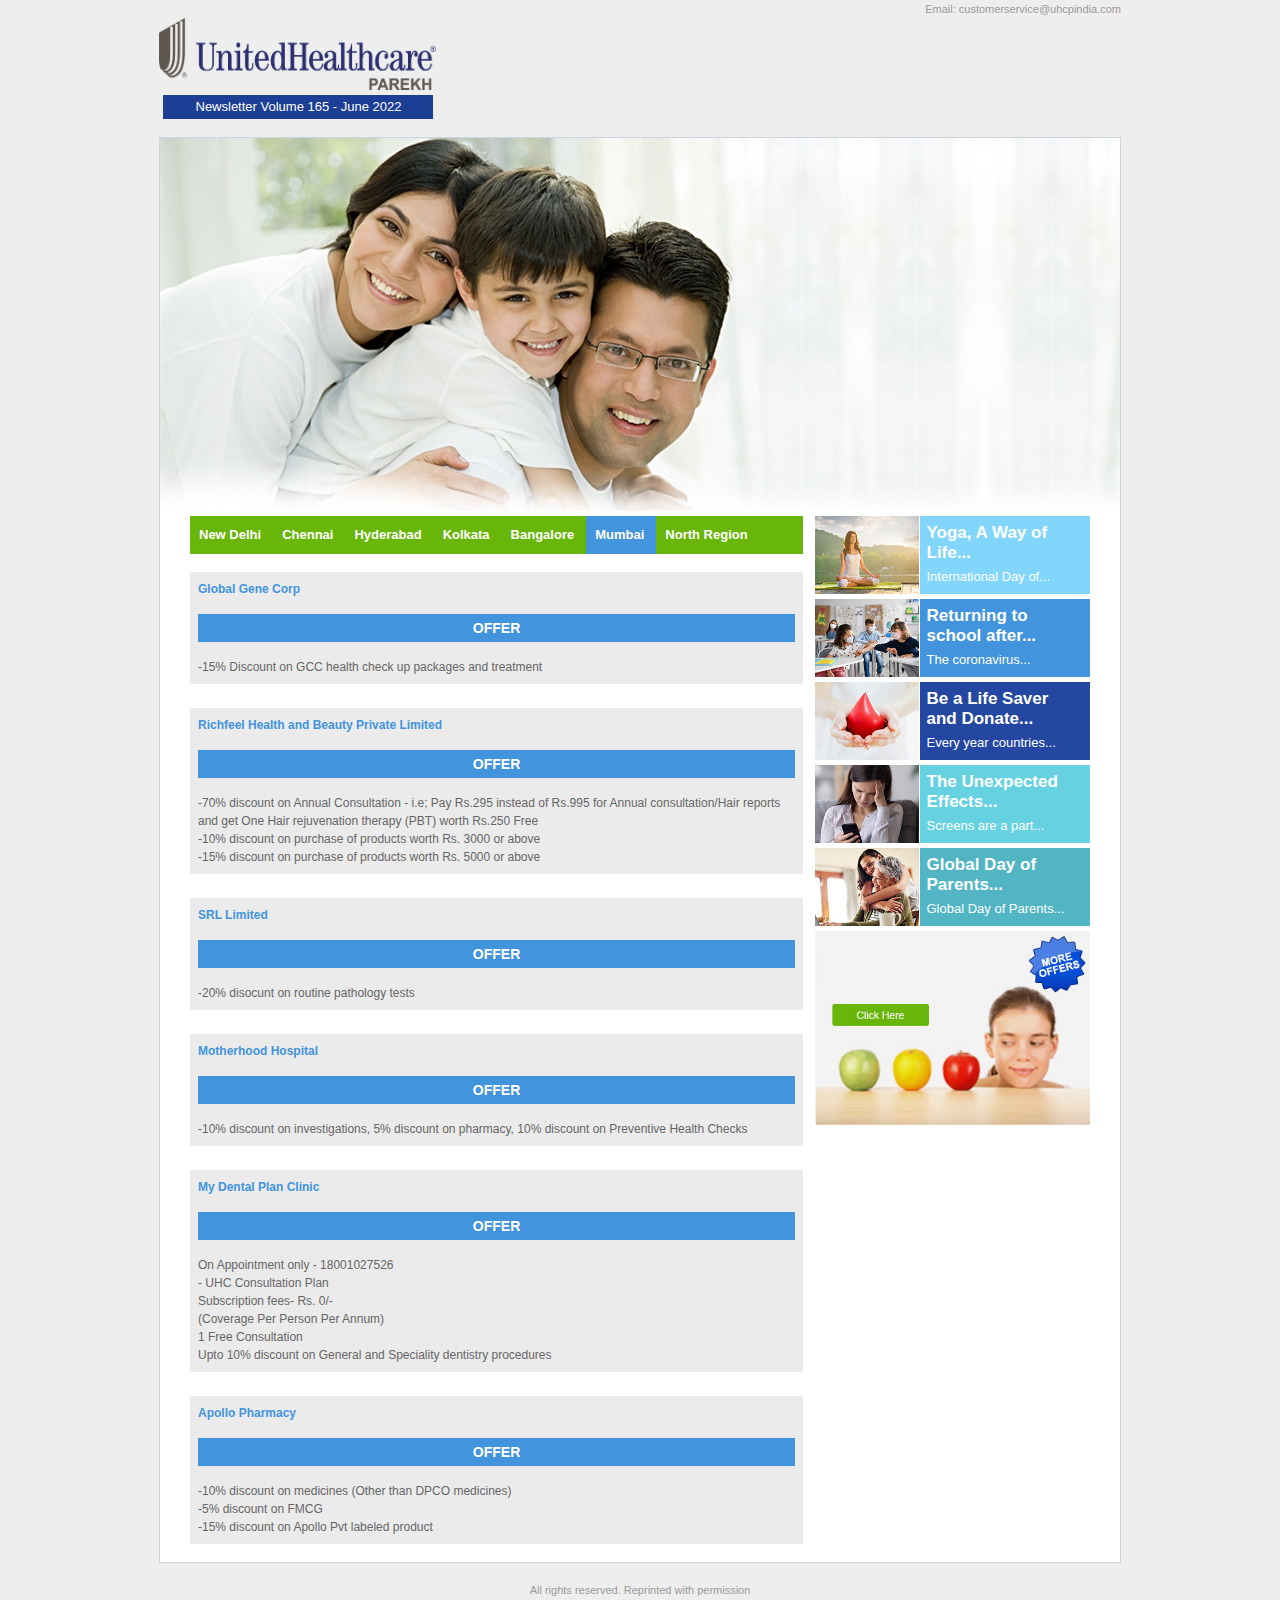
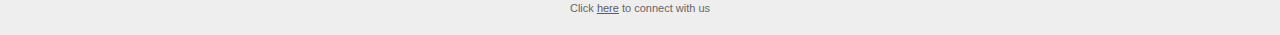
<file: HEALTH CARE WEBSITE/offers-mumbai.html>
<!doctype html>
<html>
<head>
<meta charset="utf-8">
<title>:: UnitedHealthcare ::  Volume 165</title>
<link href="css/uhc.css" rel="stylesheet" type="text/css">
</head>

<body>
<table width="960" border="0" align="center" cellpadding="0" cellspacing="0" class="page_wrap">
  <tr>
    <td><table width="100%" border="0" cellspacing="0" cellpadding="0">
      <tr>
        <td align="right" class="contact-info">Email: customerservice@uhcpindia.com </td>
        </tr>
      <tr>
        <td><table width="100%" border="0" cellspacing="0" cellpadding="0">
          <tr>
            <td width="29%"><a href="index.html"><img src="images/logo.png" width="277" height="72" alt="UnitedHealthcare"><br>
            </a> <table width="270" border="0" align="center" cellpadding="3" cellspacing="0" class="volume"> <tr> <td align="center">Newsletter Volume 165 - June 2022</td>
                </tr>
              </table></td>
            <td width="53%" align="right">&nbsp;</td>
            <td width="18%" align="right">&nbsp;</td>
          </tr>
        </table>          <a href="index.html"></a></td>
        </tr>
      <tr>
        <td>&nbsp;</td>
        </tr>
    </table></td>
  </tr>
  <tr>
    <td>
    <table width="100%" border="0" cellspacing="0" cellpadding="0" class="banner_content_wrap">
      <tr>
        <td class="banner_wrap"><img src="images/banner.jpg" width="960" height="373" alt="Image"></td>
      </tr>
      <tr>
        <td><table width="900" border="0" align="center" cellpadding="0" cellspacing="0">
          <tr>
            <td valign="top">
              <table width="613" border="0" align="left" cellpadding="0" cellspacing="0" class="article_left_section">
                <tr>
                  <td class="offer_menu">
                    <a href="offers.html">New Delhi</a>
                    <a href="offers-chennai.html">Chennai</a>
                    <a href="offers-hyderabad.html">Hyderabad</a>
                    <a href="offers-kolkata.html">Kolkata</a>
                    <a href="offers-bangalore.html">Bangalore</a>
                    <a href="offers-mumbai.html" class="selected">Mumbai</a>
                   <a href="offers-northindia.html">North Region</a>
                    </td>
                  </tr>
                <tr>
                  <td>&nbsp;</td>
                  </tr>
                <tr>
                  <td><table width="100%" border="0" cellspacing="0" cellpadding="0">
                    <tr>
                      <td>
                      
                        </td>
                      </tr>
                    

                <tr>
                  <td><table width="100%" border="0" cellspacing="0" cellpadding="8" class="offer_block">
					  <!--
					  <tr>
                    <td><h4 class="offer_txt_h4_blue">Express Clinics</h4></td>
</tr>                      <tr>
                        <td><h3> OFFER</h3></td>
                      </tr>
                      <tr>
                        <td><p>20% discount on pathology &amp; Diagnostics,</p>
                          <p> 20% discount on consultations (in house doctors only)</p></td>
                      </tr>
                      <tr>
                        <td bgcolor="#FFFFFF" class="offer_txt_p_orange">&nbsp;</td>
                      </tr>
-->
                    <tr>
                    <td><h4 class="offer_txt_h4_blue">Global Gene Corp</h4></td>
                           </tr>
                           <tr>
                             <td><h3> OFFER</h3></td>
                           </tr>
                           <tr>
                             <td>-15% Discount on GCC health check up packages and treatment</td>
                           </tr>
                           <!-- <tr>
                             <td bgcolor="#FFFFFF" class="offer_txt_p_orange">&nbsp; </td>
                           </tr> -->
                           
					  
                              <td bgcolor="#FFFFFF" class="offer_txt_p_orange">&nbsp; </td>
                            </tr>
                           
                           <td><h4 class="offer_txt_h4_blue">Richfeel Health and Beauty Private Limited</h4>
                             <!-- <p><strong><span class="offer_txt_h4_blue">Richfeel Health and Beauty Private Limited - Pune</span></strong></p>
                             <p><strong><span class="offer_txt_h4_blue">Richfeel Health and Beauty Private Limited - Nashik</span></strong></p>
                             <p><strong><span class="offer_txt_h4_blue">Richfeel Health and Beauty Private Limited - Kolhapur</span></strong></p>
                             <p><strong><span class="offer_txt_h4_blue">Richfeel Health and Beauty Private Limited - Ahmedabad</span></strong></p>
                             <p><strong><span class="offer_txt_h4_blue">Richfeel Health and Beauty Private Limited - Surat</span></strong></p>
                             <p><strong><span class="offer_txt_h4_blue">Richfeel Health and Beauty Private Limited - Indore</span></strong></p>
                             <p><strong><span class="offer_txt_h4_blue">Richfeel Health and Beauty Private Limited - Panaji</span></strong></p> -->
                            </td>
                           </tr>
                           <tr>
                             <td><h3> OFFER</h3></td>
                           </tr>
                           <tr>
                             <td>-70% discount on Annual Consultation - i.e; Pay Rs.295 instead of Rs.995 for Annual consultation/Hair reports and get One Hair rejuvenation therapy (PBT) worth Rs.250 Free<br>
-10% discount on purchase of products worth Rs. 3000 or above<br>
-15% discount on purchase of products worth Rs. 5000 or above</td>
                           </tr>
                           <!--
                           <tr>
                             <td bgcolor="#FFFFFF" class="offer_txt_p_orange">&nbsp;</td>
                           </tr>
                             <td><h4 class="offer_txt_h4_blue">Fortis Hiranandani Hospital, Vashi <br>
                               Fortis S.L. Raheja Hospital, Mahim <br>
                               Fortis Hospitals Ltd - Mulund - Mumbai<br>
                               Fortis Hospitals Ltd - Kalyan </h4></td>
</tr>                           <tr>
                             <td><h3> OFFER</h3></td>
                           </tr>
                           <tr>
                             <td><p>-10% discount on OPD:                                                                                   </p>
                               <p>-Consultation (Not applicable at Fortis La Femme)                                                                                            </p>
                               <p>-Pathological Investigations                                                                              </p>
                               <p>-Radiological Diagnostic Investigations (Like X rays, CT scsn, MRI,US, Mammography)                                                                                   </p>
                               <p>-Non- Invasive Cardiology (Like ECG, Echo, TMT, Holter)                            </p>
                               <p>-Standard Health Check Up Packages</p></td>
                           </tr>
-->
                           <tr>
                            <td bgcolor="#FFFFFF" class="offer_txt_p_orange">&nbsp;</td>
                          </tr>
                        
                        <td><h4 class="offer_txt_h4_blue">SRL Limited</h4></td>
                               </tr>
                               <tr>
                                 <td><h3> OFFER</h3></td>
                               </tr>
                               <tr>
                                 <td>-20% disocunt on routine pathology tests</td>
                               </tr>
                              
                          <tr>
                            <td bgcolor="#FFFFFF" class="offer_txt_p_orange">&nbsp;</td>
                          </tr>
                        
                          <td><h4 class="offer_txt_h4_blue">Motherhood Hospital</h4></td>
                               </tr>
                               <tr>
                                 <td><h3> OFFER</h3></td>
                               </tr>
                               <tr>
                                 <td>-10% discount on investigations, 5% discount on pharmacy, 10% discount on Preventive Health Checks</td>
                               </tr>
                               
                          <tr>
                            <td bgcolor="#FFFFFF" class="offer_txt_p_orange">&nbsp;</td>
                          </tr>
                        
                            <td><h4 class="offer_txt_h4_blue">My Dental Plan Clinic</h4></td>
                               </tr>
                               <tr>
                                 <td><h3> OFFER</h3></td>
                               </tr>
                               <tr>
                                 <td>On Appointment only -  18001027526<br>
                                   - UHC Consultation Plan<br>
                                   Subscription fees- Rs. 0/-<br>
                                   (Coverage  Per Person Per Annum)<br>
                                   1 Free Consultation<br>
                                   Upto 10% discount on General and Speciality dentistry procedures<br>
                                   <!-- - UHC Cleaning Plan<br>
                                   Subscription fees- Rs. 300/- plus taxes<br>
                                   (Coverage  Per Person Per Annum)<br>
                                   1 Free Consultation<br>
                                   1 Free Cleaning<br>
                                  Upto 10% discount on General and Speciality dentistry procedures -->
                                </td>
                               </tr> 
                               <tr>
                                <td bgcolor="#FFFFFF" class="offer_txt_p_orange">&nbsp;</td>
                              </tr>
				
				<tr>
                           <td><h4 class="offer_txt_h4_blue">Apollo Pharmacy</h4>
                            </td>
                           </tr>
                           <tr>
                             <td><h3> OFFER</h3></td>
                           </tr>
                           <tr>
                             <td>-10% discount on medicines (Other than DPCO medicines)<br>
                               -5% discount on FMCG<br>
                               -15% discount on Apollo Pvt labeled product<br>
                             </td>
                           </tr>
                            <tr>
                              
                           
                    
                    <!--<tr>
                      <td><h4><span class="offer_txt_h4_blue">The Apollo Clinic </span><br>
                             										- Aundh, Pune, Maharashtra<br>
                                                                    - Mumbai Naka, Nashik, Maharashtra<br>
                                                                    - Nigdi, Pune, Maharashtra<br>
                                                                    - Viman Nagar, Pune, Maharashtra<br>
                                                                    - Wanouri, Pune, Maharashtra<br>
                                                                    - Andheri East, Mumbai, Maharashtra<br>
                                                                    - Colaba, Mumbai, Maharashtra<br>
                                                                    - Kandivali, Mumabi, Maharashtra
                                                                    </h4></td>
                           </tr>
                           <tr>
                             <td><h3> OFFER</h3></td>
                           </tr>
                           <tr>
                             <td>- 10% discount on in house diagnostics.<br>
                             - 10% discount on in house radiology.<br>
                             - 10% discount on non-invasive cardiology investigations.<br>
                             - 15% discount on apollo standard health checkup packages.
                             </td>
                           </tr>
                           <tr>
                             <td class="offer_txt_p_orange">offer is not valid in apollo hospital</span></span></td>
                           </tr>
                           
                           <tr>
                             <td bgcolor="#FFFFFF" class="offer_txt_p_orange">&nbsp; </td>
                           </tr>
                           <tr>
                             <td><h4><span class="offer_txt_h4_blue">Apollo Pharmacy</span></h4></td>
                           </tr>
                           <tr>
                             <td><h3> OFFER</h3></td>
                           </tr>
                           <tr>
                             <td>- 10% discount on medicines (Other than DPCO medicines).<br>
                             - 5% discount on FMCG.<br>
                             - 15% discount on apollo Pvt labeled product.</td>
                           </tr>
                           
                           <tr>
                             <td bgcolor="#FFFFFF" class="offer_txt_p_orange">&nbsp; </td>
                           </tr>
                           <tr>
                             <td><h4><span class="offer_txt_h4_blue">Apollo White Dental</span></h4></td>
                           </tr>
                           <tr>
                             <td><h3> OFFER</h3></td>
                           </tr>
                           <tr>
                             <td> 50% Discount on diagnostic X-rays<br>
                                10% Discount on Dental treatment,  cleaning<br>
                                10% Discount ons urgical treatment<br>
                                5% Discount on cosmetic treatment</td>
                           </tr>
                           
                           <tr>
                             <td bgcolor="#FFFFFF" class="offer_txt_p_orange">&nbsp; </td>
                           </tr>
                           <tr>
                             <td><h4><span class="offer_txt_h4_blue">Dr. Batra's Health Care</span></h4></td>
                           </tr>
                           <tr>
                             <td><h3> OFFER</h3></td>
                           </tr>
                           <tr>
                             <td>20% off on annual homeopathy treatment<br>
                                Upto 15% off on aesthetic service<br>
                                10% off on Skin, Hair and personnel care product</td>
                           </tr>
                           
                       <tr>
                         <td bgcolor="#FFFFFF" class="offer_txt_p_orange">&nbsp; </td>
                       </tr>
                       <tr>
                         <td><h4><span class="offer_txt_h4_blue">Global Gene Corp</span></h4></td>
                       </tr>
                       <tr>
                         <td><h3> OFFER</h3></td>
                       </tr>
                       <tr>
                         <td> 15% Discount on GCC health check up packages and treatment</td>
                       </tr>
                       
                       <tr>
                         <td bgcolor="#FFFFFF" class="offer_txt_p_orange">&nbsp; </td>
                       </tr>
                       <tr>
                         <td><h4><span class="offer_txt_h4_blue">Kids Clinic India P. Ltd</span>\
                         <br>- Malad (W)
                         <br>- Pune
                         </h4></td>
                       </tr>
                       <tr>
                         <td><h3> OFFER</h3></td>
                       </tr>
                       <tr>
                         <td>10% Discount  on  OPD consultation<br>
                            5% Diagnostic laboratory investigations<br>
                            5% Discount on pharmacy <br>
                            15%discount Well women check-up</td>
                       </tr>
                           
                           <tr>
                             <td bgcolor="#FFFFFF" class="offer_txt_p_orange">&nbsp; </td>
                           </tr>
                           <tr>
                             <td><h4><span class="offer_txt_h4_blue">Vasan Eye Care Hospital</span>
                             <br>- Pune
                             <br>- Aurangabad
                             <br>- Thane
                             <br>- Kolhapur
                             <br>- Mumbai
                             <br>- Nashik
                             <br>- Sangli
                             <br>- Navi Mumbai
                             <br>- Nagpur
                             </h4></td>
                           </tr>
                           <tr>
                             <td><h3> OFFER</h3></td>
                           </tr>
                           <tr>
                             <td> 15% on Eye Investigations<br>
                                20% on ophthalmologist consultation<br>
                                10% on other outpatient treatments</td>
                           </tr>
                       
                           <tr>
                             <td bgcolor="#FFFFFF" class="offer_txt_p_orange">&nbsp; </td>
                           </tr>
                           <tr>
                             <td><h4><span class="offer_txt_h4_blue">Nucleus Medical and Diagnostic Centre</span></h4></td>
                           </tr>
                           <tr>
                             <td><h3> OFFER</h3></td>
                           </tr>
                           <tr>
                             <td>10% Discount offered on Offer prices</td>
                           </tr>
                           
                           <tr>
                             <td bgcolor="#FFFFFF" class="offer_txt_p_orange">&nbsp; </td>
                           </tr>
                           <tr>
                             <td><h4><span class="offer_txt_h4_blue">Nirman Hitech Diagnostic Centre</span></h4></td>
                           </tr>
                           <tr>
                             <td><h3> OFFER</h3></td>
                           </tr>
                           <tr>
                             <td>20% Discount offered on package charges</td>
                           </tr>
                           
                           <tr>
                             <td bgcolor="#FFFFFF" class="offer_txt_p_orange">&nbsp; </td>
                           </tr>
                           <tr>
                             <td><h4><span class="offer_txt_h4_blue">Richfeel Health and Beauty Private Limited</span>
                             <br>-SANTACRUZ (W), MUMBAI.
                             <br>-PEDDAR ROAD, MUMBAI.
                             <br>-CHEMBUR, MUMBAI.
                             <br>-LBS MARG, MULUND (W).
                             <br>-LINK ROAD, MALAD.
                             <br>-VASHI, NAVI MUMBAI.
                             <br>-BORIVALI (W), MUMBAI.
                             <br>-DOMBIVALI (E), THANE.
                             <br>-KANDIVALI (W), MUMBAI.
                             <br>-KANDIVALI (E) - MUMBAI.
                             <br>-POWAI, MUMBAI.
                             <br>-LEO POLD CAFEE COLABA COZWAY, MUMBAI.
                             <br>-SEVEN BUNGALOWS,MUMBAI.
                             <br>-BANDRA (W), MUMBAI.
                             <br>-VILE PARLE (W), MUMBAI.
                             <br>-SION (W) MUMBAI.
                             <br>-VIRAR (W), THANE.
                             <br>-GOREGAON (E), MUMBAI.
                             <br>-ANDHERI (W),MUMBAI.
                             <br>-SATTELITE, AHMEDABAD.
                             <br>-NEAR PUNE STATION, PUNE.
                             <br>-AUNDH, PUNE.
                             <br>-WANOWRIE, PUNE.
                             <br>-TAL- MULSHI,PUNE.
                             <br>-HADAPSAR, PUNE.
                             <br>-SHIVAJI NAGAR, PUNE.
                             <br>-DATTAMANDIR CHOWK VIMAN NAGAR, PUNE.
                             <br>-PIMPRI, PUNE.
                             <br>-SHARANPUR ROAD EXTENTION, NASHIK.
                             <br>-4TH LANE, KOLHAPUR.
                             <br>-SATTELITE, AHMEDABAD.
                             <br>-NOIDA, DELHI NCR.
                             <br>-CITYLIGHT ROAD, SURAT.
                             </h4></td>
                           </tr>
                           <tr>
                             <td><h3> OFFER</h3></td>
                           </tr>
                           <tr>
                             <td>70 % discount on Annual Consultation - i.e; Pay Rs.295 instead of Rs.995 for Annual consultation/Hair reports and get One Hair rejuvenation therapy (PBT) worth Rs.250 Free<br>10% discount on purchase of products worth Rs. 3000 or above<br>15% discount on purchase of products worth Rs. 5000 or above</td>
                           </tr>
                           
                           <tr>
                             <td bgcolor="#FFFFFF" class="offer_txt_p_orange">&nbsp; </td>
                           </tr>
                           <tr>
                             <td><h4><span class="offer_txt_h4_blue">Dr.Jankharia's Imaging Centre</span></h4></td>
                           </tr>
                           <tr>
                             <td><h3> OFFER</h3></td>
                           </tr>
                           <tr>
                             <td>10% Discount on AHC Packages</td>
                           </tr>
                           
                           <tr>
                             <td bgcolor="#FFFFFF" class="offer_txt_p_orange">&nbsp; </td>
                           </tr>
                           <tr>
                             <td><h4><span class="offer_txt_h4_blue">Sirona Diagnostics Private Limited</span></h4></td>
                           </tr>
                           <tr>
                             <td><h3> OFFER</h3></td>
                           </tr>
                           <tr>
                             <td>10% Discount on Health Check up Packages & 20% Discount on OPD Investigations</td>
                           </tr>
                           
                           <tr>
                             <td bgcolor="#FFFFFF" class="offer_txt_p_orange">&nbsp; </td>
                           </tr>
                           <tr>
                             <td><h4><span class="offer_txt_h4_blue">Express Clinics Pvt Ltd</span>
                             <br>-Kandivali East, Mumbai.
                             <br>-Ghodbandar Road, Thane.
                             <br>-Bhavani Nagar, Thane.
                             <br>-Nerul (w), Navi Mumbai.
                             <br>-Mira Road (East), Mumbai.
                             <br>-Khadakpada, Kalyan (W).
                             <br>-Kalyani Nagar, Pune.
                             <br>-Shivaji Nagar, Pune.
                             <br>-Chinchwad, Pune.
                             <br>-Vishrantwadi, Pune.
                             <br>-Hadapsar, Pune.
                             <br>-Wanawadi, Pune.
                             </h4></td>
                           </tr>
                           <tr>
                             <td><h3> OFFER</h3></td>
                           </tr>
                           <tr>
                             <td>20% discount on pathology & Diagnostics<br>20% discount on consultations (in house doctors only)</td>
                           </tr>
                           
                           <tr>
                             <td bgcolor="#FFFFFF" class="offer_txt_p_orange">&nbsp; </td>
                           </tr>
                           <tr>
                             <td><h4><span class="offer_txt_h4_blue">Surya Children Hospital</span>
                             </h4></td>
                           </tr>
                           <tr>
                             <td><h3> OFFER</h3></td>
                           </tr>
                           <tr>
                             <td>15% discount on CT scan, all diagnostic and pathological services on OPD basis</td>
                           </tr>
                           
                           
                           <tr>
                             <td bgcolor="#FFFFFF" class="offer_txt_p_orange">&nbsp; </td>
                           </tr>
                           <tr>
                             <td><h4><span class="offer_txt_h4_blue">Noble Hospital</span>
                             </h4></td>
                           </tr>
                           <tr>
                             <td><h3> OFFER</h3></td>
                           </tr>
                           <tr>
                             <td>15% discount on OPD investigations and Health checkup packages and 20% Discount on OPD Consultation</td>
                           </tr>
                           
                           <tr>
                             <td bgcolor="#FFFFFF" class="offer_txt_p_orange">&nbsp; </td>
                           </tr>
                           <tr>
                             <td><h4><span class="offer_txt_h4_blue">Sirona Diagnostics Private Limited</span>
                             </h4></td>
                           </tr>
                           <tr>
                             <td><h3> OFFER</h3></td>
                           </tr>
                           <tr>
                             <td>10% Discount on Health Check up Packages & 20% Discount on OPD Investigations</td>
                           </tr>
                           
                           <tr>
                             <td bgcolor="#FFFFFF" class="offer_txt_p_orange">&nbsp; </td>
                           </tr>
                           <tr>
                             <td><h4><span class="offer_txt_h4_blue">Sirona Diagnostics Private Limited</span>
                             </h4></td>
                           </tr>
                           <tr>
                             <td><h3> OFFER</h3></td>
                           </tr>
                           <tr>
                             <td>10% Discount on Health Check up Packages & 20% Discount on OPD Investigations</td>
                           </tr>
                           
                           <tr>
                             <td bgcolor="#FFFFFF" class="offer_txt_p_orange">&nbsp; </td>
                           </tr>
                           <tr>
                             <td><h4><span class="offer_txt_h4_blue">Fortis Hospital</span>
                             <br>- Vashi
                             <br>- Mahim
                             <br>- Mulund
                             <br>- Kalyan
                             </h4></td>
                           </tr>
                           <tr>
                             <td><h3> OFFER</h3></td>
                           </tr>
                           <tr>
                             <td>10% discount on OPD:<br>
                             -Consultation (Not applicable at Fortis La Femme)<br>
                             -Pathological Investigations-Radiological Diagnostic Investigations (Like X rays, CT scsn, MRI,US, Mammography)<br>
                             -Non- Invasive Cardiology (Like ECG, Echo, TMT, Holter)<br>
                             - Standard Health Check Up Packages</td>
                           </tr>-->
                    
                  </table></td>
                </tr>
                      
                         
                    </table> 
                    </td>
                  </tr>
                </table>
              </td>
            <td valign="top">
              <table width="275" border="0" align="right" cellpadding="0" cellspacing="0">
              <tr>
                <td><table width="100%" border="0" cellspacing="0" cellpadding="0">
                  <tr>
                    <td><table width="100%" border="0" cellspacing="0" cellpadding="0" class="inner_article_right_menu">
                      <tr>
                        <td width="38%"><img src="images/article-thumb1.jpg" width="104" height="78" alt="Article Image"></td>
                        <td width="62%"  valign="top"><table width="100%" border="0" cellspacing="0" cellpadding="7">
                        	<tr>
								<td class="article_name article_bg1" ><a href="internal1.html">
                  Yoga, A Way of Life...<br>
                  <div>International Day of...<br></div>
                  </a>
                                </td> 
                            </tr>
                          </table></td>
                        </tr>
                      </table></td>
                  </tr>
                  <tr>
                    <td><table width="100%" border="0" cellspacing="0" cellpadding="0" class="inner_article_right_menu">
                      <tr>
                        <td width="38%"><img src="images/article-thumb2.jpg" width="104" height="78" alt="Article Image"></td>
                        <td width="62%"  valign="top"><table width="100%" border="0" cellspacing="0" cellpadding="7">
                        	<tr>
								<td class="article_name article_bg2"><a href="internal2.html"> 
                  Returning to school after...<br>
								<div>The coronavirus...<br></div>
								</a>
                                </td> 
                            </tr>
                          </table></td>
                        </tr>
                      </table></td>
                    </tr>
                  <tr>
                    <td valign="top"><table width="100%" border="0" cellspacing="0" cellpadding="0" class="inner_article_right_menu">
                      <tr>
                        <td width="38%"><img src="images/article-thumb3.jpg" width="104" height="78" alt="Article Image"></td>
                        <td width="62%" valign="top"><table width="100%" border="0" cellspacing="0" cellpadding="7">
                          <tr>
                            <td class="article_name article_bg3"><a href="internal3.html">
                             Be a Life Saver and Donate...          
                              <div>Every year countries...</div></a>   
							</td></tr>
                          </table></td>
                        </tr>
                      </table></td>
                    </tr>
                  <tr>
                    <td valign="top"><table width="100%" border="0" cellspacing="0" cellpadding="0" class="inner_article_right_menu">
                      <tr>
                        <td width="38%"><img src="images/article-thumb4.jpg" width="104" height="78" alt="Article Image"></td>
                        <td width="62%" valign="top"><table width="100%" border="0" cellspacing="0" cellpadding="7"> <tr>
                          <td class="article_name article_bg4" style="padding-right:0"><a href="internal4.html">
                            The Unexpected Effects...
                            <div>Screens are a part...</div></a></td>
                  </tr>
                          </table></td>
                        </tr>
                      </table></td>
                    </tr>
                  <tr>
                    <td valign="top"><table width="100%" border="0" cellspacing="0" cellpadding="0" class="inner_article_right_menu">
                      <tr>
                        <td width="38%"><img src="images/article-thumb5.jpg" width="104" height="78" alt="Article Image"></td>
                        <td width="62%" valign="top"><table width="100%" border="0" cellspacing="0" cellpadding="7">
                          <tr> <td class="article_name article_bg5"><a href="internal5.html">
                            Global Day of Parents...                          		      
                          		      <div>Global Day of Parents...
                              </div></a></td>
                          </tr>
                        </table></td>
                      </tr>
                    </table></td>
                    </tr>
                  </table>
                </td>
                </tr>
                <tr>
                  <td><img src="images/spcl-offer-thumb_2.jpg" alt="Special Offer" width="275" height="194" usemap="#Map"></td>
                </tr>
                  </table>
              <map name="Map">
                <area shape="rect" coords="16,74,115,94" href="offers.html">
              </map>
              <map name="Map">
                <area shape="rect" coords="16,74,115,94" href="offers.html">
              </map>
              <map name="Map">
                <area shape="rect" coords="16,74,115,94" href="offers.html">
              </map>
              <map name="Map">
                <area shape="rect" coords="16,74,115,94" href="offers.html">
              </map>
              <map name="Map">
                <area shape="rect" coords="16,74,115,94" href="offers.html">
              </map>
              <map name="Map">
                <area shape="rect" coords="16,74,115,94" href="offers.html">
              </map></td>
            </tr>
          </table></td>
      </tr>
      <tr>
        <td>&nbsp;</td>
      </tr>
    </table></td>
  </tr>
  <tr>
    <td>&nbsp;</td>
  </tr>
  <tr>
    <td class="footer">
            
            All rights reserved. Reprinted with permission 
            <br>
   			<span>Click <a href="https://enrol.uhcpindia.com/#!/home" target="_blank" title="My Health News" style="color: #5c5c5c;"> <u>here</u></a> to connect with us </span></td>
  </tr>
  <tr>
    <td class="footer">&nbsp;</td>
  </tr>
</table>
</body>
</html>
</file>
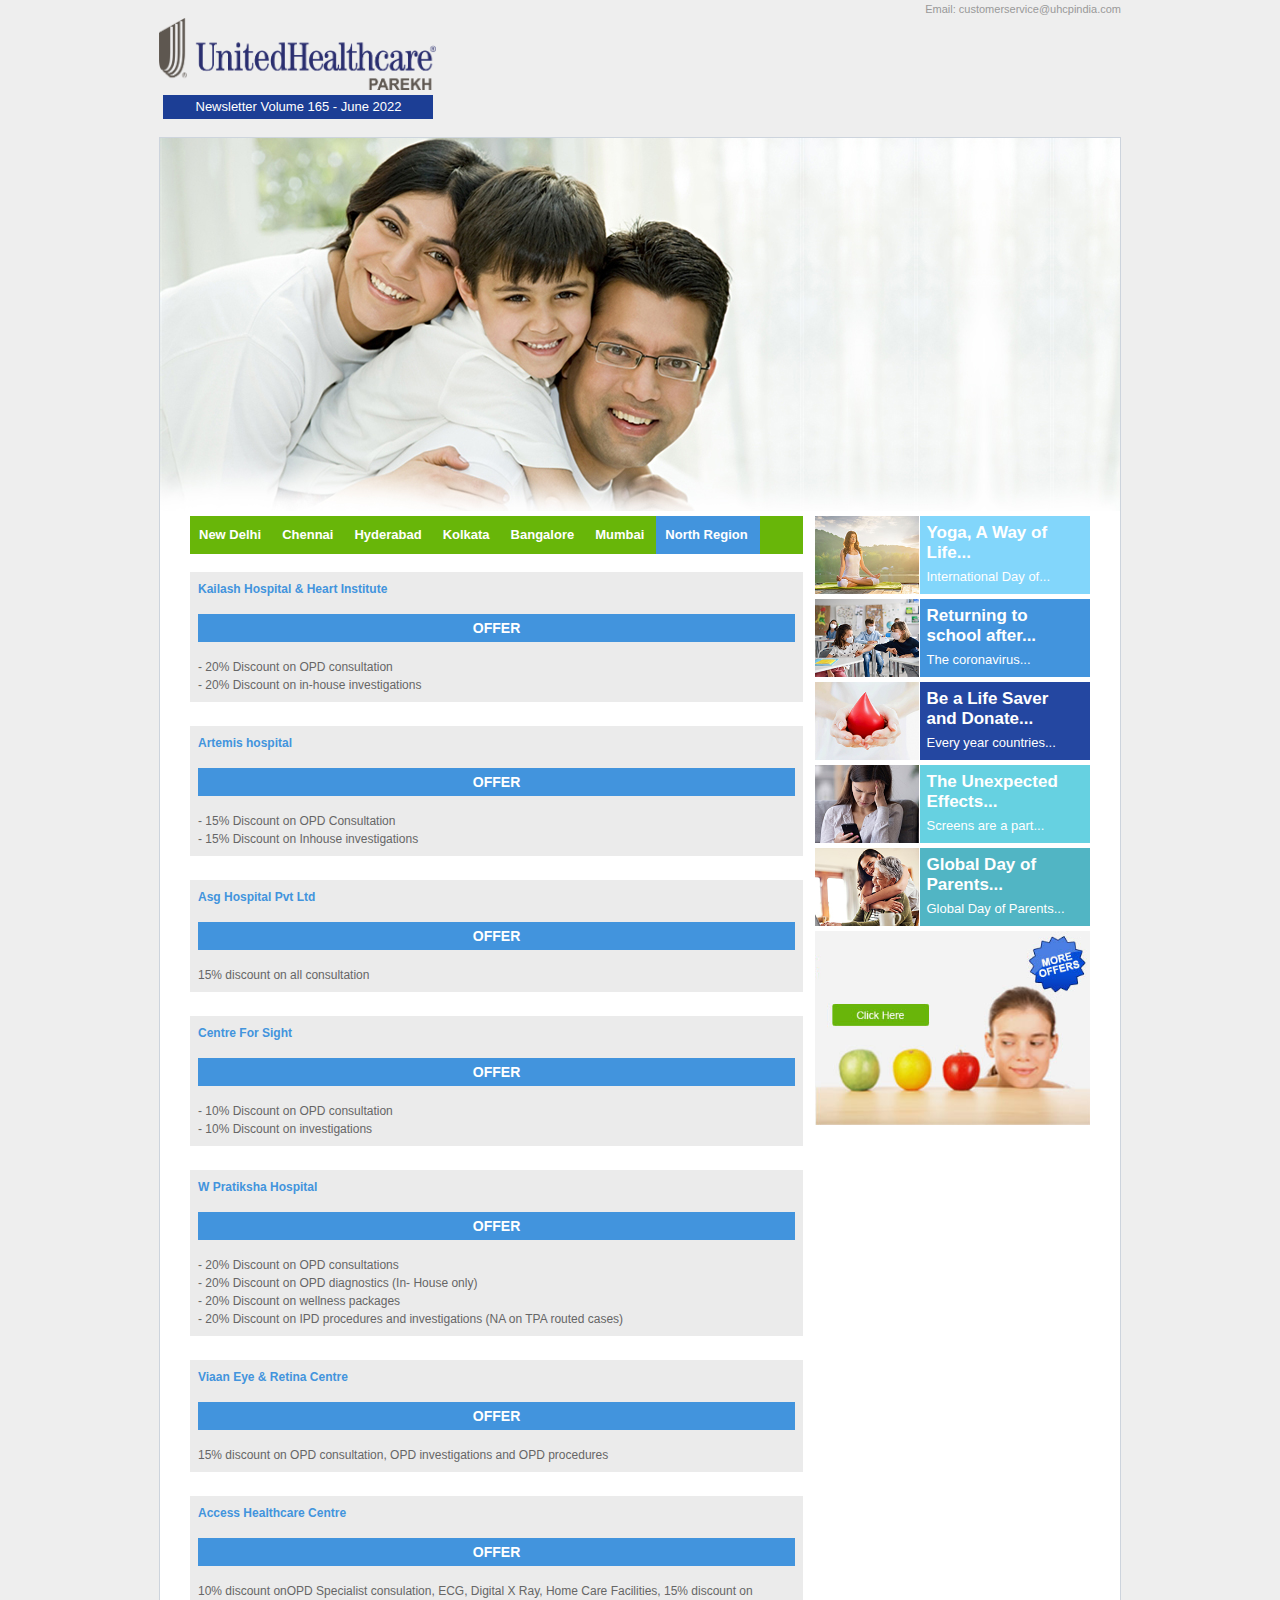
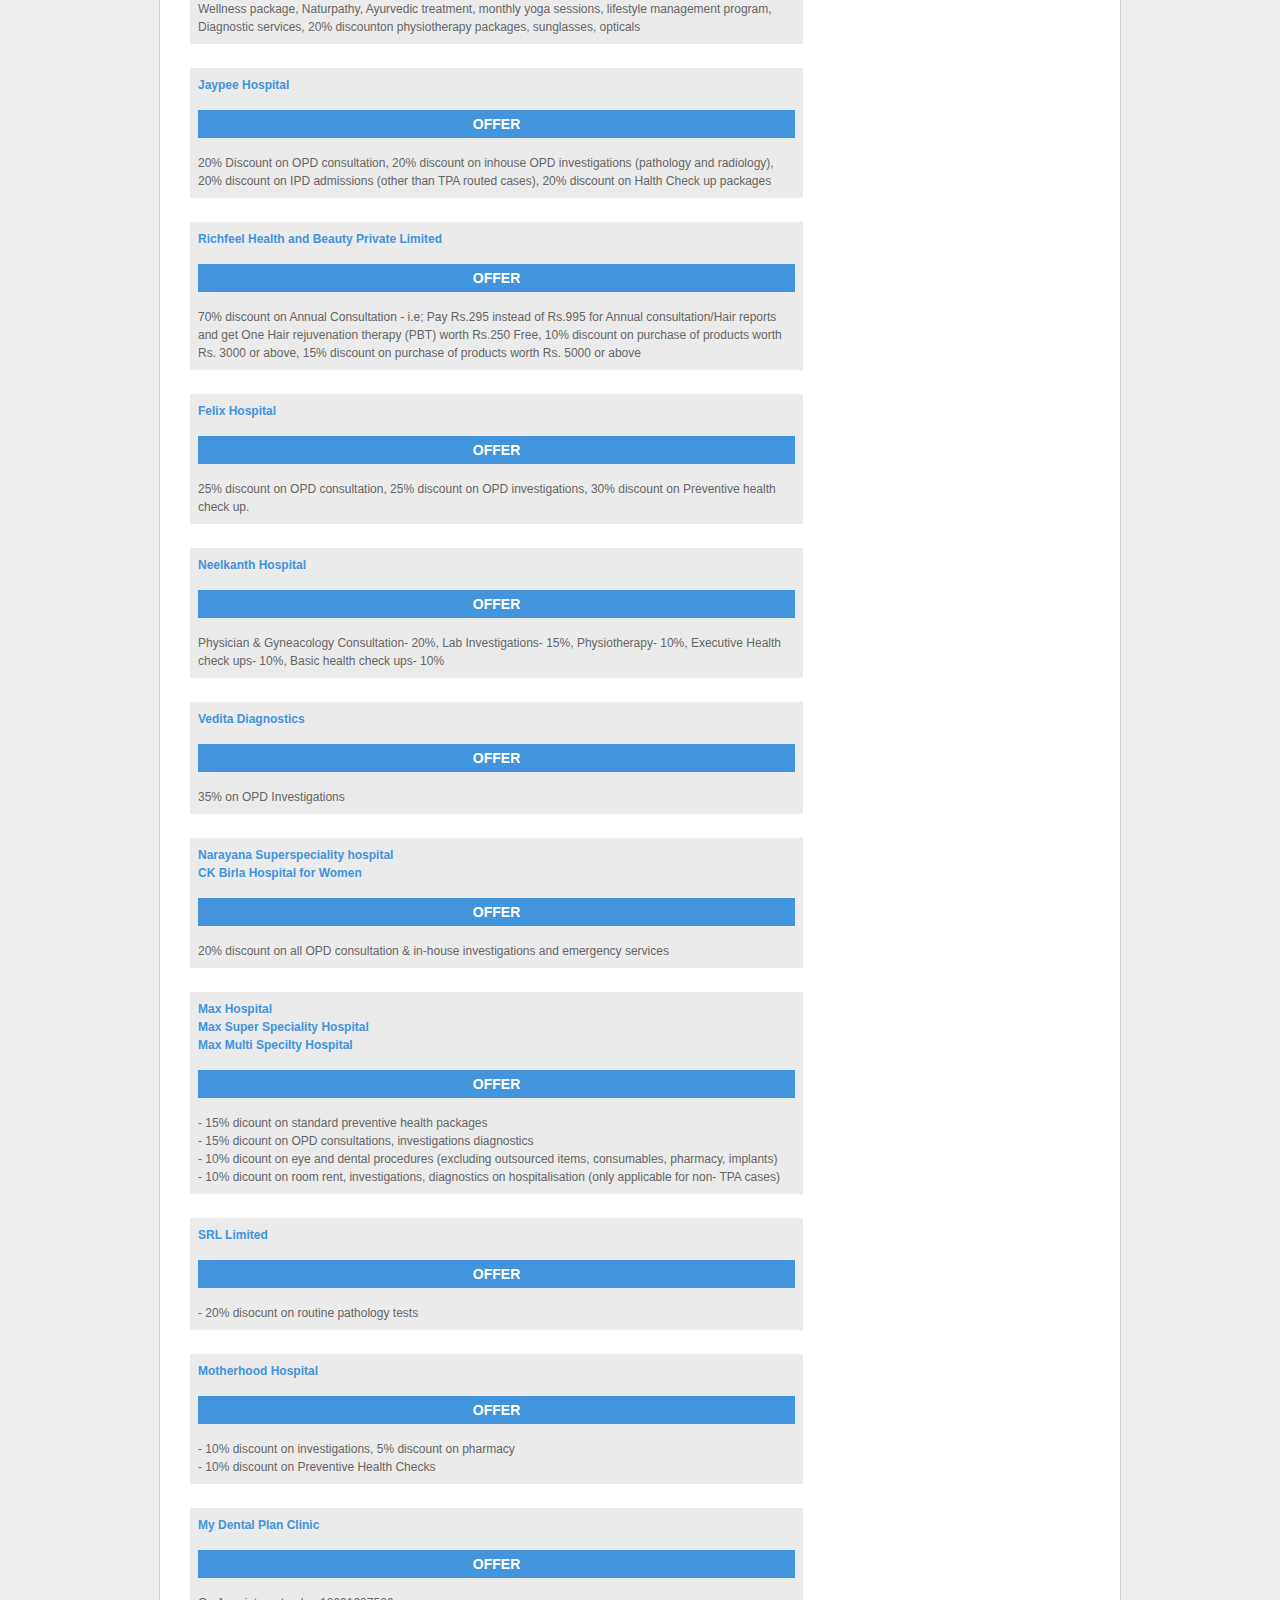
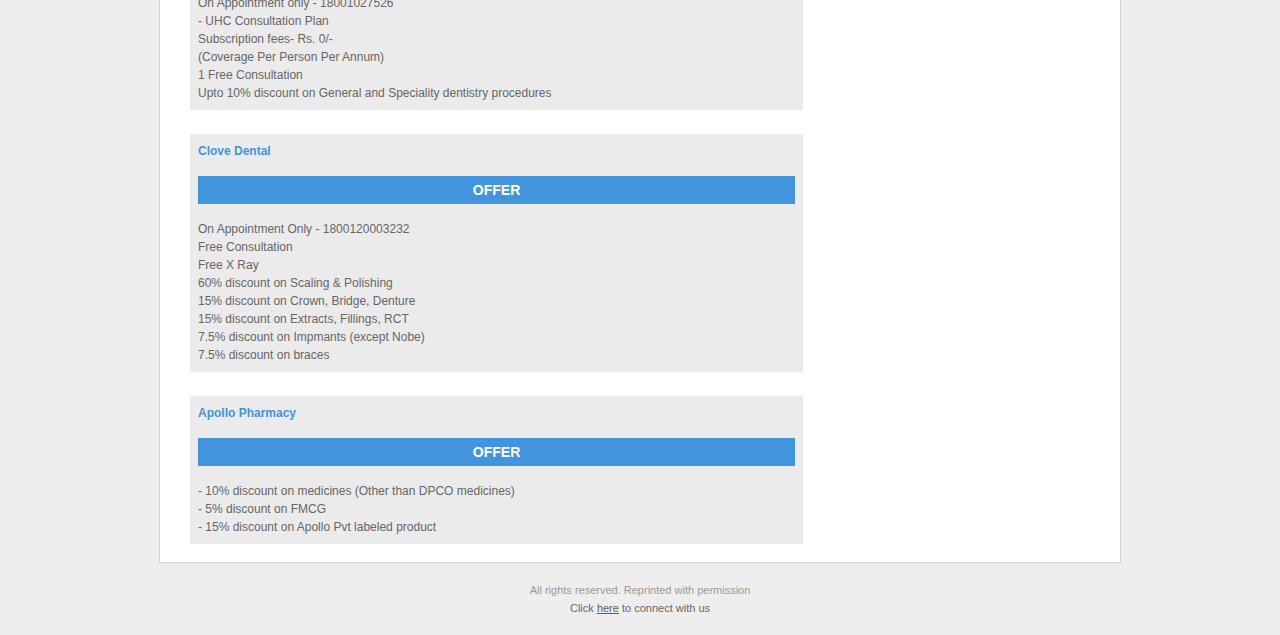
<file: HEALTH CARE WEBSITE/offers-northindia.html>
<!doctype html>
<html>
<head>
<meta charset="utf-8">
<title>:: UnitedHealthcare ::  Volume 165</title>
<link href="css/uhc.css" rel="stylesheet" type="text/css">
</head>

<body>
<table width="960" border="0" align="center" cellpadding="0" cellspacing="0" class="page_wrap">
  <tr>
    <td><table width="100%" border="0" cellspacing="0" cellpadding="0">
      <tr>
        <td align="right" class="contact-info">Email: customerservice@uhcpindia.com </td>
        </tr>
      <tr>
        <td><table width="100%" border="0" cellspacing="0" cellpadding="0">
          <tr>
            <td width="29%"><a href="index.html"><img src="images/logo.png" width="277" height="72" alt="UnitedHealthcare"><br>
            </a> <table width="270" border="0" align="center" cellpadding="3" cellspacing="0" class="volume"> <tr> <td align="center">Newsletter Volume 165 - June 2022</td>
                </tr>
              </table></td>
            <td width="53%" align="right">&nbsp;</td>
            <td width="18%" align="right">&nbsp;</td>
          </tr>
        </table>          <a href="index.html"></a></td>
        </tr>
      <tr>
        <td>&nbsp;</td>
        </tr>
    </table></td>
  </tr>
  <tr>
    <td>
    <table width="100%" border="0" cellspacing="0" cellpadding="0" class="banner_content_wrap">
      <tr>
        <td class="banner_wrap"><img src="images/banner.jpg" width="960" height="373" alt="Image"></td>
      </tr>
      <tr>
        <td><table width="900" border="0" align="center" cellpadding="0" cellspacing="0">
          <tr>
            <td valign="top">
              <table width="613" border="0" align="left" cellpadding="0" cellspacing="0" class="article_left_section">
                <tr>
                  <td class="offer_menu">
                    <a href="offers.html">New Delhi</a>
                    <a href="offers-chennai.html">Chennai</a>
                    <a href="offers-hyderabad.html">Hyderabad</a>
                    <a href="offers-kolkata.html">Kolkata</a>
                    <a href="offers-bangalore.html">Bangalore</a>
                    <a href="offers-mumbai.html">Mumbai</a>
                   <a href="offers-northindia.html" class="selected">North Region</a>
                    </td>
                  </tr>
                <tr>
                  <td bgcolor="#FFFFFF">&nbsp;</td>
                  </tr>
                <tr>
                  <td><table width="100%" border="0" cellspacing="0" cellpadding="0">
                    <tr>
                      <td>
                      
                      <table width="100%" border="0" cellspacing="0" cellpadding="8" class="offer_block">
                      
                  
<tr>
                        <td><h4 class="offer_txt_h4_blue">Kailash Hospital &amp; Heart Institute</h4></td>
</tr>                          <tr>
                            <td><h3> OFFER</h3></td>
                          </tr>
                          <tr>
                            <td>- 20% Discount  on  OPD consultation<br>

- 20% Discount on  in-house investigations
</td>
                          </tr>
 <!--                         <tr>
                              <td bgcolor="#FFFFFF" class="offer_txt_p_orange">&nbsp;</td>
                            </tr>
                              <td><h4 class="offer_txt_h4_blue">Dr. BLK memorial Hospital</h4></td>
  </tr>                          <tr>
                              <td><h3> OFFER</h3></td>
                            </tr>
                            <tr>
                              <td>- 15% Discount on OPD Consultation <br>
                                  - 15% Discount  on  Inhouse investigations
                                   </td>
                            </tr>
                            -->
                            <tr>
                              <td bgcolor="#FFFFFF" class="offer_txt_p_orange">&nbsp;</td>
                            </tr>
                              <td><h4 class="offer_txt_h4_blue">Artemis hospital</h4></td>
  </tr>                          <tr>
                              <td><h3> OFFER</h3></td>
                            </tr>
                            <tr>
                              <td>- 15% Discount on OPD Consultation <br>
                                  - 15% Discount  on  Inhouse investigations
                                   </td>
                            </tr>

                          
                           <tr>
                             <td bgcolor="#FFFFFF" class="offer_txt_p_orange">&nbsp;</td>
                           </tr>
                             <td><h4 class="offer_txt_h4_blue">Asg Hospital Pvt Ltd<br>
                                                           </h4></td>
</tr>                           <tr>
                             <td><h3> OFFER</h3></td>
                           </tr>
                           <tr>
                             <td>15% discount on all consultation</td>
                           </tr>
                           <tr>
                             <td bgcolor="#FFFFFF" class="offer_txt_p_orange">&nbsp;</td>
                           </tr>
                             <td><h4 class="offer_txt_h4_blue">
                             Centre For Sight<br>
</h4></td>
</tr>                           <tr>
                             <td><h3> OFFER</h3></td>
                           </tr>
                           <tr>
                             <td>- 10% Discount  on  OPD consultation<br>
                               - 10% Discount on  investigations</td>
                           </tr>
                           <!--
							<tr>
                             <td bgcolor="#FFFFFF" class="offer_txt_p_orange">&nbsp;</td>
                           </tr>
                             <td><h4 class="offer_txt_h4_blue">Apollo Pharmacy</h4></td>
</tr>                           <tr>
                             <td><h3> OFFER</h3></td>
                           </tr>
                           <tr>
                             <td>- 10% discount on medicines (Other than DPCO medicines)<br>
                               - 5% discount on FMCG<br>
                               - 15% discount on Apollo Pvt labeled product</td>
                           </tr>
-->
                           <tr>
                             <td bgcolor="#FFFFFF" class="offer_txt_p_orange">&nbsp;</td>
                           </tr>
                             <td><h4 class="offer_txt_h4_blue">W Pratiksha Hospital</h4></td>
</tr>                           <tr>
                             <td><h3> OFFER</h3></td>
                           </tr>
                           <tr>
                             <td>- 20% Discount on OPD consultations<br>
                               - 20% Discount on OPD diagnostics (In- House only)<br>
                               - 20% Discount on wellness packages<br>
                               - 20% Discount on IPD procedures and investigations (NA on TPA routed cases)</td>
                           </tr>
                           <tr>
                             <td bgcolor="#FFFFFF" class="offer_txt_p_orange">&nbsp;</td>
                           </tr>
                             <td><h4 class="offer_txt_h4_blue">Viaan Eye &amp; Retina Centre</h4></td>
</tr>                           <tr>
                             <td><h3> OFFER</h3></td>
                           </tr>
                           <tr>
                             <td>15% discount on OPD consultation, OPD investigations and OPD procedures</td>
                           </tr>

                           <tr>
                                  <td bgcolor="#FFFFFF" class="offer_txt_p_orange">&nbsp;</td>
                                </tr>
                                  
                             <td><h4 class="offer_txt_h4_blue">Access Healthcare Centre</h4></td>
</tr>                           <tr>
                             <td><h3> OFFER</h3></td>
                           </tr>
                           <tr>
                             <td>10% discount onOPD Specialist consulation, ECG, Digital X Ray, Home Care Facilities, 15% discount on Wellness package, Naturpathy, Ayurvedic treatment, monthly yoga sessions, lifestyle management program, Diagnostic services, 20% discounton physiotherapy packages, sunglasses, opticals </td>
                           </tr>
                           
                           <tr>
                                  <td bgcolor="#FFFFFF" class="offer_txt_p_orange">&nbsp;</td>
                                </tr>
                                  
                             <td><h4 class="offer_txt_h4_blue">Jaypee Hospital</h4></td>
</tr>                           <tr>
                             <td><h3> OFFER</h3></td>
                           </tr>
                           <tr>
                             <td>20% Discount on OPD consultation, 20% discount on inhouse OPD investigations (pathology and radiology), 20% discount on IPD admissions (other than TPA routed cases), 20% discount on Halth Check up packages</td>
                           </tr>

                           <tr>
                            <td bgcolor="#FFFFFF" class="offer_txt_p_orange">&nbsp;</td>
                          </tr>
                            <td><h4 class="offer_txt_h4_blue">Richfeel Health and Beauty Private Limited</h4></td>
</tr>                           <tr>
                            <td><h3> OFFER</h3></td>
                          </tr>
                          <tr>
                            <td>70% discount on Annual Consultation - i.e; Pay Rs.295 instead of Rs.995 for Annual consultation/Hair reports and get One Hair rejuvenation therapy (PBT) worth Rs.250 Free,                                                                                                                                                       10% discount on purchase of products worth Rs. 3000 or above,         15% discount on purchase of products worth Rs. 5000 or above</td>
                          </tr>

                           
                             <td bgcolor="#FFFFFF" class="offer_txt_p_orange">&nbsp;</td>
                           </tr>
                             <td><h4 class="offer_txt_h4_blue">Felix Hospital</h4></td>
</tr>                           <tr>
                             <td><h3> OFFER</h3></td>
                           </tr>
                           <tr>
                             <td>25% discount on OPD consultation, 25% discount on OPD investigations, 30% discount on Preventive health check up.</td>
                           </tr>
                           <tr>
                             <td bgcolor="#FFFFFF" class="offer_txt_p_orange">&nbsp;</td>
                           </tr>
                             <td><h4 class="offer_txt_h4_blue">Neelkanth Hospital</h4></td>
</tr>                           <tr>
                             <td><h3> OFFER</h3></td>
                           </tr>
                           <tr>
                             <td>Physician &amp; Gyneacology Consultation- 20%, Lab Investigations- 15%, Physiotherapy- 10%, Executive Health check ups- 10%, Basic health check ups- 10%</td>
                           </tr>
                           <tr>
                             <td bgcolor="#FFFFFF" class="offer_txt_p_orange">&nbsp;</td>
                           </tr>
                             <td><h4 class="offer_txt_h4_blue">Vedita Diagnostics</h4></td>
</tr>                           <tr>
                             <td><h3> OFFER</h3></td>
                           </tr>
                           <tr>
                             <td>35% on OPD Investigations</td>
                           </tr>
                           <!--
                           <tr>
                             <td bgcolor="#FFFFFF" class="offer_txt_p_orange">&nbsp;</td>
                           </tr>
                             <td><h4 class="offer_txt_h4_blue">Express Clinics</h4></td>
</tr>                           <tr>
                             <td><h3> OFFER</h3></td>
                           </tr>
                           <tr>
                             <td>20% discount on pathology &amp; Diagnostics, 20% discount on consultations (in house doctors only)</td>
                           </tr>
                           <tr>
                           
                           
                             <td bgcolor="#FFFFFF" class="offer_txt_p_orange">&nbsp;</td>
                           </tr>
                             <td><h4 class="offer_txt_h4_blue">
                                Fortis Hospital, Noida<br>
Escorts Heart Institute and Research Centre Ltd<br>
Fortis Hospital, shalimar Bagh<br>
Fortis Flt Lt Rajan Dhall Hospital<br>
Fortis Memorial Research Institute<br>
Fortis Escorts Hopsital, Faridabad<br>
<!--Fortis La Femme<br>
Aashlok Hospital, A Fortis Associate<br>
Fortis C- DOC<br>
Fortis Hospital, Mohali<br>
Fortis Escorts Hospital, Amritsar<br>
Fortis Escorts Hospital, Ludhiana<br>
Fortis Escorts Hospital, Jaipur<br>
Fortis Escorts Hospital, Dehradun </h4></td>
</tr>                           <tr>
                             <td><h3> OFFER</h3></td>
                           </tr>
                           <tr>
                             <td>10% discount on OPD:                                                                                   -Consultation (Not applicable at Fortis La Femme)                                                                                            -Pathological Investigations                                                                              -Radiological Diagnostic Investigations (Like X rays, CT scsn, MRI,US, Mammography)                                                                                   -Non- Invasive Cardiology (Like ECG, Echo, TMT, Holter)                            - Standard Health Check Up Packages</td>
                           </tr>
                           <tr>

                            
                           <!--<tr>
                              <td bgcolor="#FFFFFF" class="offer_txt_p_orange">&nbsp;</td>
                            </tr>
                              <td><h4 class="offer_txt_h4_blue">Venkateshwar Hospital</h4></td>
 </tr>                           <tr>
                              <td><h3> OFFER</h3></td>
                            </tr>
                            <tr>
                              <td>20% dicount on OPD Consultations, Lab investigations, pathological investigations (except outscouced test), 10% dicount on hopsital preventive health packages and ambulance services</td>
                            </tr>-->
                            
                            <tr>
                              <td bgcolor="#FFFFFF" class="offer_txt_p_orange">&nbsp;</td>
                            </tr>
                              <td><h4 class="offer_txt_h4_blue">Narayana Superspeciality hospital<br>
                                CK Birla Hospital for Women                             </h4></td>
 </tr>                           <tr>
                              <td><h3> OFFER</h3></td>
                            </tr>
                            <tr>
                              <td>20% discount on all OPD consultation &amp; in-house investigations and emergency services</td>
                            </tr>
                            
                            <!--<tr>
                              <td bgcolor="#FFFFFF" class="offer_txt_p_orange">&nbsp;</td>
                            </tr>
                              <td><h4 class="offer_txt_h4_blue">HCMCT Manipal Hospital</h4></td>
 </tr>                           <tr>
                              <td><h3> OFFER</h3></td>
                            </tr>
                            <tr>
                              <td>15% discount on OPD consultations, Imhouse Investigations & emrgency Services</td>
                            </tr>-->
                            
                            <td bgcolor="#FFFFFF" class="offer_txt_p_orange">&nbsp;</td>
                          </tr>
                          <tr>

                            
                            <td><h4 class="offer_txt_h4_blue">
<!--Max Hospital, Pitampura<br>
Max Smart Super Specialty Hospital(Gujarmal Modi)<br>
Max Super Speciality Hospital -Shalimar Bagh<br>
Max Super Specialty, Patpadganj<br>
Max Super Specialty, West Block Saket<br>
Max Super Specialty,East Block Saket(Devki Devi Fo<br>-->
Max Hospital<br>
Max Super Speciality Hospital <br>
Max Multi Specilty Hospital</h4></td>
                          </tr>                           <tr>
                               <td><h3> OFFER</h3></td>
                             </tr>
                             <tr>
                               <td>
                                 - 15% dicount on standard preventive health packages<br>
                                   - 15% dicount on OPD consultations, investigations diagnostics<br>
                                   - 10% dicount on eye and dental procedures (excluding outsourced items, consumables, pharmacy, implants)<br>
                                   - 10% dicount on room rent, investigations, diagnostics on hospitalisation (only applicable for non- TPA cases) 
                                 </td>
                             </tr>

                           <tr>
                                  <td bgcolor="#FFFFFF" class="offer_txt_p_orange">&nbsp;</td>
                                </tr>
                                  <td><h4 class="offer_txt_h4_blue">
                                      SRL Limited
                                  </h4></td>
     </tr>                           <tr>
                                  <td><h3> OFFER</h3></td>
                                </tr>
                                <tr>
                                  <td>
                                    - 20% disocunt on routine pathology tests
                                    </td>
                                </tr>
                                
                                <tr>
                                  <td bgcolor="#FFFFFF" class="offer_txt_p_orange">&nbsp;</td>
                                </tr>
                                    <td><h4 class="offer_txt_h4_blue">Motherhood Hospital</h4></td>
     </tr>                           <tr>
                                  <td><h3> OFFER</h3></td>
                                </tr>
                                <tr>
                                  <td>
                                   - 10% discount on investigations, 5% discount on pharmacy<br>
- 10% discount on Preventive Health Checks
                                    </td>
                                </tr>
                                
                              <tr>
                                  <td bgcolor="#FFFFFF" class="offer_txt_p_orange">&nbsp;</td>
                                </tr>
                                  <td><h4 class="offer_txt_h4_blue">My Dental Plan Clinic</h4></td>
     </tr>                           <tr>
                                  <td><h3> OFFER</h3></td>
                                </tr>
                                <tr>
                                  <td>On Appointment only -  18001027526<br>
                                - UHC Consultation Plan<br>
                                Subscription fees- Rs. 0/-<br>
                                (Coverage  Per Person Per Annum)<br>
                                1 Free Consultation<br>
                                Upto 10% discount on General and Speciality dentistry procedures<br>
                                <!-- - UHC Cleaning Plan<br>
                                Subscription fees- Rs. 300/- plus taxes<br>
                                (Coverage  Per Person Per Annum)<br>
                                1 Free Consultation<br>
                                1 Free Cleaning<br>
                                Upto 10% discount on General and Speciality dentistry procedures -->
                              </td>
                                </tr>
                                
                                <tr>
                                  <td bgcolor="#FFFFFF" class="offer_txt_p_orange">&nbsp;</td>
                                </tr>
                                    <td><h4 class="offer_txt_h4_blue">Clove Dental</h4></td>
     </tr>                           <tr>
                                  <td><h3> OFFER</h3></td>
                                </tr>
                                <tr>
                                  <td>On Appointment Only -  1800120003232<br>
                            Free Consultation<br>
                            Free X Ray<br>
                            60% discount on Scaling &amp; Polishing<br>
                            15% discount on Crown, Bridge, Denture<br>
                            15% discount on Extracts, Fillings, RCT<br>
                            7.5% discount on Impmants (except Nobe)<br>
                            7.5% discount on braces</td>
                                </tr>

<tr>
                             <td bgcolor="#FFFFFF" class="offer_txt_p_orange">&nbsp;</td>
                           </tr>
                             <td><h4 class="offer_txt_h4_blue">Apollo Pharmacy</h4></td>
</tr>                           <tr>
                             <td><h3> OFFER</h3></td>
                           </tr>
                           <tr>
                             <td>- 10% discount on medicines (Other than DPCO medicines)<br>
                               - 5% discount on FMCG<br>
                               - 15% discount on Apollo Pvt labeled product</td>
                           </tr>
                            
 
                        </table></td>
                      </tr>
                    
                   
                    
                    </table> 
                    </td>
                  </tr>
                </table>
              </td>
            <td valign="top">
              <table width="275" border="0" align="right" cellpadding="0" cellspacing="0">
                  <tr>
                    <td><table width="100%" border="0" cellspacing="0" cellpadding="0" class="inner_article_right_menu">
                      <tr>
                        <td width="38%"><img src="images/article-thumb1.jpg" width="104" height="78" alt="Article Image"></td>
                        <td width="62%"  valign="top"><table width="100%" border="0" cellspacing="0" cellpadding="7">
                        	<tr>
								<td class="article_name article_bg1"><a href="internal1.html">
                  Yoga, A Way of Life...<br>
								<div>International Day of...<br></div>
								</a>
                                </td> 
                            </tr>
                          </table></td>
                        </tr>
                      </table></td>
                  </tr>
                  <tr>
                    <td><table width="100%" border="0" cellspacing="0" cellpadding="0" class="inner_article_right_menu">
                      <tr>
                        <td width="38%"><img src="images/article-thumb2.jpg" width="104" height="78" alt="Article Image"></td>
                        <td width="62%"  valign="top"><table width="100%" border="0" cellspacing="0" cellpadding="7">
                        	<tr>
								<td class="article_name article_bg2"><a href="internal2.html"> 
                  Returning to school after...<br>
                  <div>The coronavirus...<br></div>
                  </a>
                                </td> 
                            </tr>
                          </table></td>
                        </tr>
                      </table></td>
                    </tr>
                  <tr>
                    <td valign="top"><table width="100%" border="0" cellspacing="0" cellpadding="0" class="inner_article_right_menu">
                      <tr>
                        <td width="38%"><img src="images/article-thumb3.jpg" width="104" height="78" alt="Article Image"></td>
                        <td width="62%" valign="top"><table width="100%" border="0" cellspacing="0" cellpadding="7">
                          <tr>
                            <td class="article_name article_bg3"><a href="internal3.html">
                             Be a Life Saver and Donate...          
                              <div>Every year countries...</div></a>   
							</td></tr>
                          </table></td>
                        </tr>
                      </table></td>
                    </tr>
                  <tr>
                    <td valign="top"><table width="100%" border="0" cellspacing="0" cellpadding="0" class="inner_article_right_menu">
                      <tr>
                        <td width="38%"><img src="images/article-thumb4.jpg" width="104" height="78" alt="Article Image"></td>
                        <td width="62%" valign="top"><table width="100%" border="0" cellspacing="0" cellpadding="7"> <tr>
                          <td class="article_name article_bg4" style="padding-right:0"><a href="internal4.html">
                            The Unexpected Effects...
                            <div>Screens are a part...</div></a></td>
                  </tr>
                          </table></td>
                        </tr>
                      </table></td>
                    </tr>
                  <tr>
                    <td valign="top"><table width="100%" border="0" cellspacing="0" cellpadding="0" class="inner_article_right_menu">
                      <tr>
                        <td width="38%"><img src="images/article-thumb5.jpg" width="104" height="78" alt="Article Image"></td>
                        <td width="62%" valign="top"><table width="100%" border="0" cellspacing="0" cellpadding="7">
                          <tr> <td class="article_name article_bg5"><a href="internal5.html">
                            Global Day of Parents...                          		      
                            <div>Global Day of Parents...
                      </div></a></td>
                  </tr>
                        </table></td>
                      </tr>
                    </table></td>
                    </tr>
                    <tr>
                      <td><img src="images/spcl-offer-thumb_2.jpg" alt="Special Offer" width="275" height="194" usemap="#Map"></td>
                    </tr>
                  </table>
                  
              <map name="Map">
                <area shape="rect" coords="16,74,115,94" href="offers.html">
              </map>
              <map name="Map">
                <area shape="rect" coords="16,74,115,94" href="offers.html">
              </map>
              <map name="Map">
                <area shape="rect" coords="16,74,115,94" href="offers.html">
              </map>
              <map name="Map">
                <area shape="rect" coords="16,74,115,94" href="offers.html">
              </map>
              <map name="Map">
                <area shape="rect" coords="16,74,115,94" href="offers.html">
              </map>
              <map name="Map">
                <area shape="rect" coords="16,74,115,94" href="offers.html">
              </map></td>
            </tr>
          </table></td>
      </tr>
      <tr>
        <td>&nbsp;</td>
      </tr>
    </table></td>
  </tr>
  <tr>
    <td>&nbsp;</td>
  </tr>
  <tr>
    <td class="footer">
            
            All rights reserved. Reprinted with permission 
            <br>
   			<span>Click <a href="https://enrol.uhcpindia.com/#!/home" target="_blank" title="My Health News" style="color: #5c5c5c;"> <u>here</u></a> to connect with us </span></td>
  </tr>
  <tr>
    <td class="footer">&nbsp;</td>
  </tr>
</table>
</body>
</html>
</file>
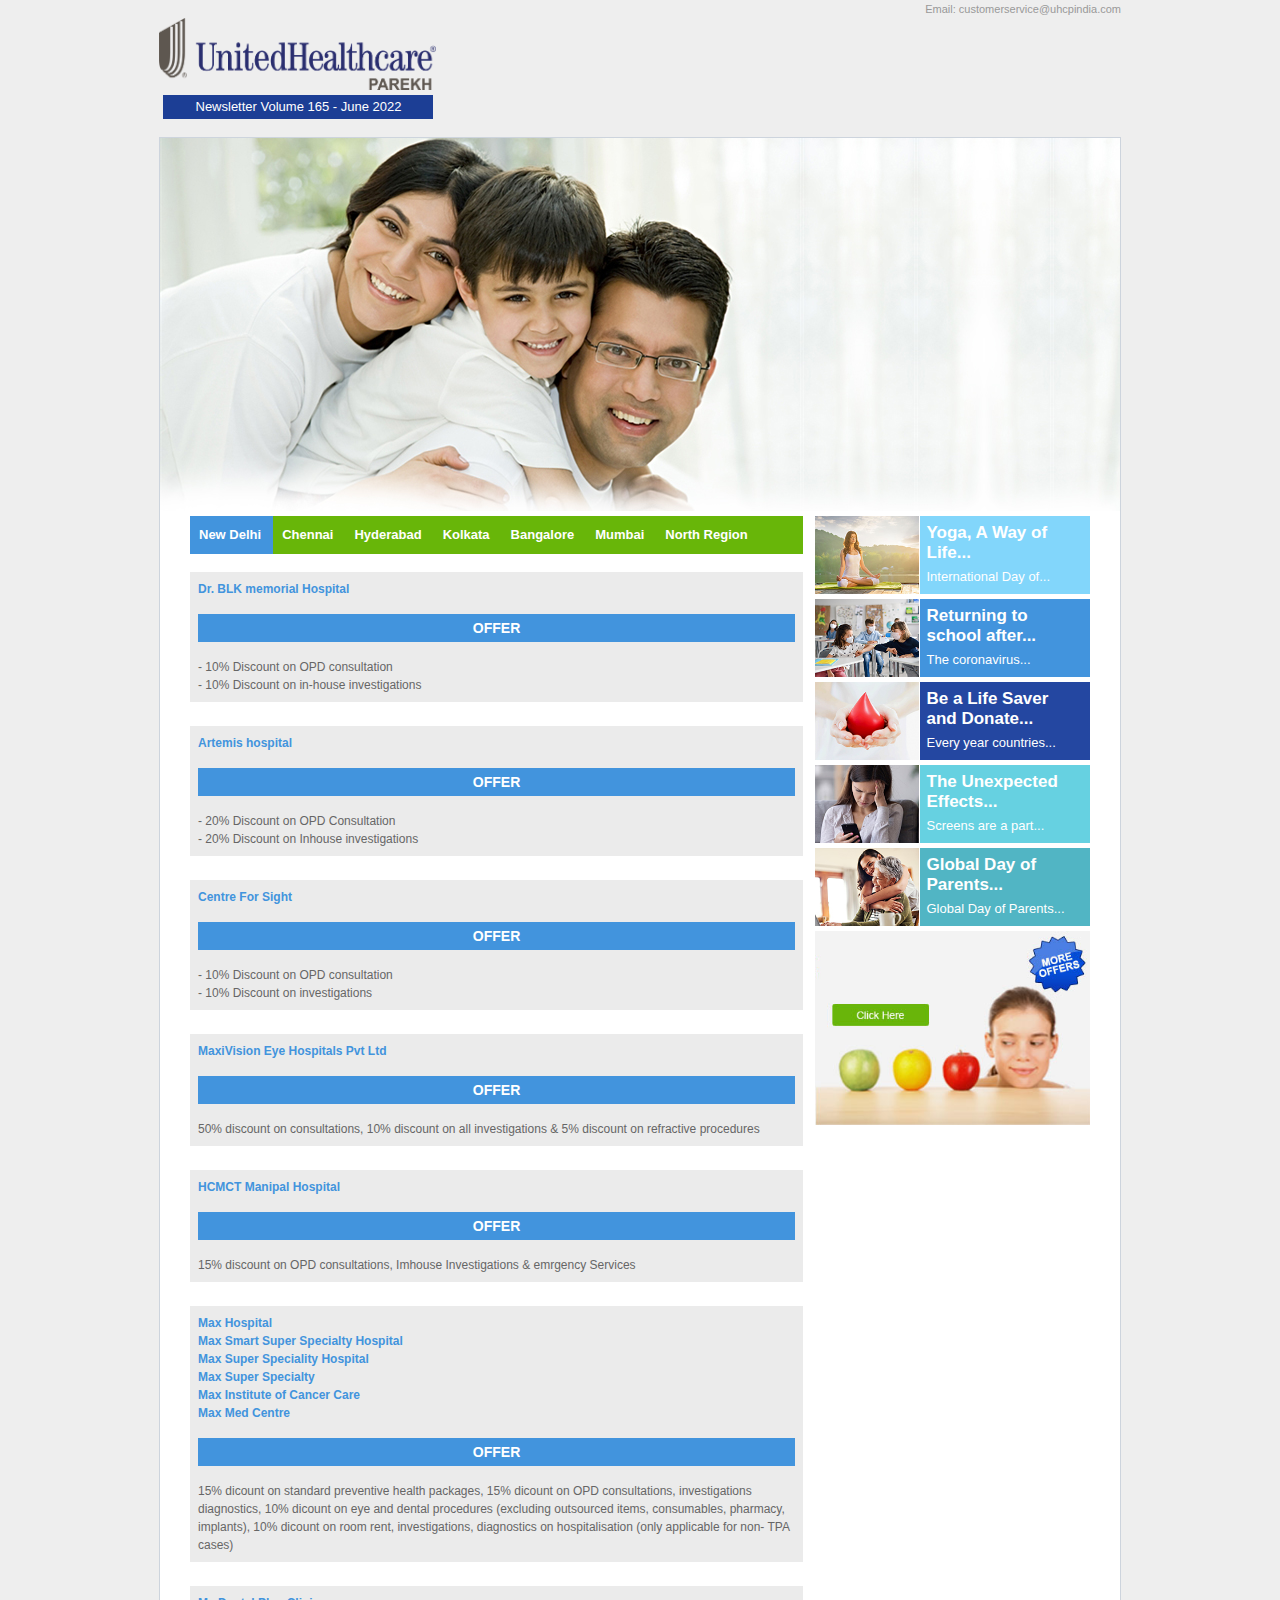
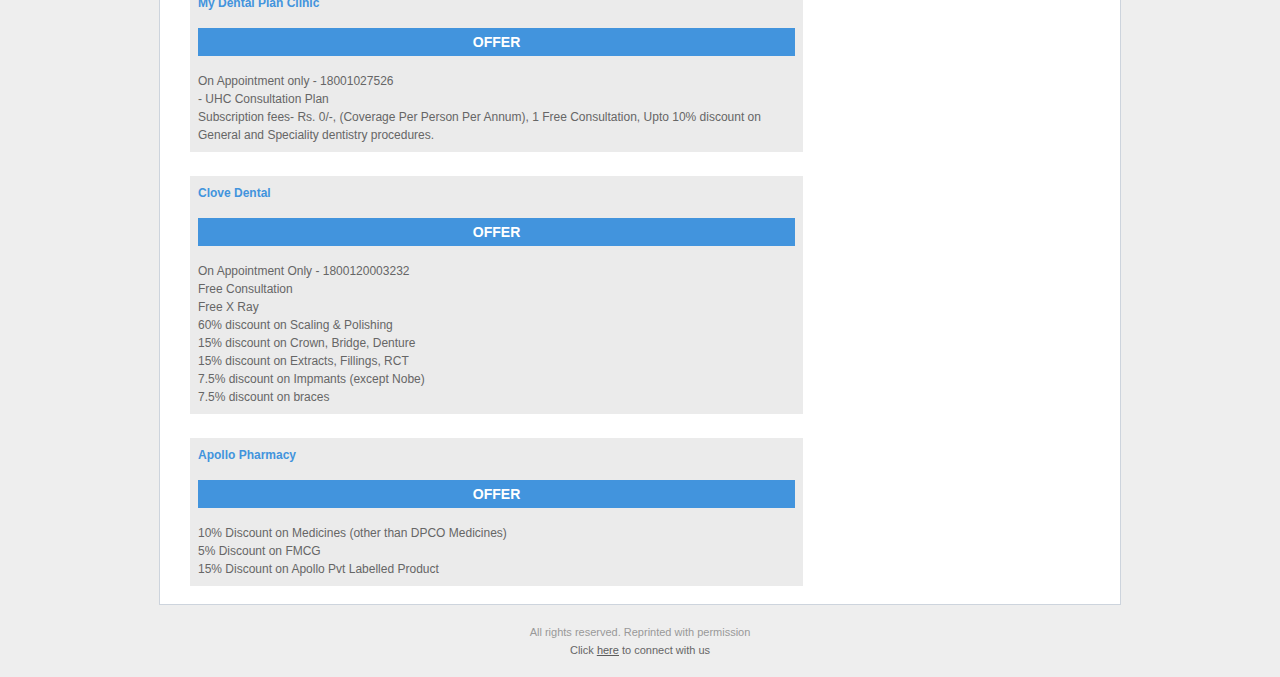
<file: HEALTH CARE WEBSITE/offers.html>
<!doctype html>
<html>

<head>
  <meta charset="utf-8">
  <title>:: UnitedHealthcare ::  Volume 165</title>
  <link href="css/uhc.css" rel="stylesheet" type="text/css">
</head>

<body>
  <table width="960" border="0" align="center" cellpadding="0" cellspacing="0" class="page_wrap">
    <tr>
      <td>
        <table width="100%" border="0" cellspacing="0" cellpadding="0">
          <tr>
            <td align="right" class="contact-info">Email: customerservice@uhcpindia.com </td>
          </tr>
          <tr>
            <td>
              <table width="100%" border="0" cellspacing="0" cellpadding="0">
                <tr>
                  <td width="29%"><a href="index.html"><img src="images/logo.png" width="277" height="72"
                        alt="UnitedHealthcare"><br>
                    </a>
                    <table width="270" border="0" align="center" cellpadding="3" cellspacing="0" class="volume">
                      <tr>
                        <td align="center">Newsletter Volume 165 - June 2022</td>
                      </tr>
                    </table>
                  </td>
                  <td width="53%" align="right">&nbsp;</td>
                  <td width="18%" align="right">&nbsp;</td>
                </tr>
              </table> <a href="index.html"></a>
            </td>
          </tr>
          <tr>
            <td>&nbsp;</td>
          </tr>
        </table>
      </td>
    </tr>
    <tr>
      <td>
        <table width="100%" border="0" cellspacing="0" cellpadding="0" class="banner_content_wrap">
          <tr>
            <td class="banner_wrap"><img src="images/banner.jpg" width="960" height="373" alt="Image"></td>
          </tr>
          <tr>
            <td>
              <table width="900" border="0" align="center" cellpadding="0" cellspacing="0">
                <tr>
                  <td valign="top">
                    <table width="613" border="0" align="left" cellpadding="0" cellspacing="0"
                      class="article_left_section">
                      <tr>
                        <td class="offer_menu">
                          <a href="offers.html" class="selected">New Delhi</a>
                          <a href="offers-chennai.html">Chennai</a>
                          <a href="offers-hyderabad.html">Hyderabad</a>
                          <a href="offers-kolkata.html">Kolkata</a>
                          <a href="offers-bangalore.html">Bangalore</a>
                          <a href="offers-mumbai.html">Mumbai</a>
                          <a href="offers-northindia.html">North Region</a>
                        </td>
                      </tr>

                      <tr>
                        <td>&nbsp;</td>
                      </tr>
                      <tr>
                        <td>
                          <table width="100%" border="0" cellspacing="0" cellpadding="0">
                            <tr>
                              <td>
                                <table width="100%" border="0" cellspacing="0" cellpadding="8" class="offer_block">

                              <td>
                                <h4 class="offer_txt_h4_blue">Dr. BLK memorial Hospital</h4>
                              </td>
                            </tr>
                            <tr>
                              <td>
                                <h3> OFFER</h3>
                              </td>
                            </tr>
                            <tr>
                              <td>- 10% Discount  on  OPD consultation<br>
- 10% Discount on  in-house investigations
</td>
                            </tr>

                            
                <tr>
                  <td bgcolor="#FFFFFF" class="offer_txt_p_orange">&nbsp;</td>
                </tr>
            <td>
              <h4 class="offer_txt_h4_blue">Artemis hospital</h4>
            </td>
          </tr>
          <tr>
            <td>
              <h3> OFFER</h3>
            </td>
          </tr>
          <tr>
            <td> - 20% Discount on OPD Consultation <br>
              - 20% Discount on Inhouse investigations<br></td>
          </tr>

          <tr>
            <td bgcolor="#FFFFFF" class="offer_txt_p_orange">&nbsp;</td>
          </tr>
      <td>
        <h4 class="offer_txt_h4_blue">Centre For Sight</h4>
      </td>
    </tr>
    <tr>
      <td>
        <h3> OFFER</h3>
      </td>
    </tr>
    <tr>
      <td>- 10% Discount on OPD consultation<br>
        - 10% Discount on investigations<br></td>
    </tr>
    <!--
    <tr>
      <td bgcolor="#FFFFFF" class="offer_txt_p_orange">&nbsp;</td>
    </tr>
<td>
  <h4 class="offer_txt_h4_blue">Apollo Pharmacy</h4>
</td>
</tr>
<tr>
<td>
  <h3> OFFER</h3>
</td>
</tr>
<tr>
<td>- 10% discount on medicines (Other than DPCO medicines)<br>
  - 5% discount on FMCG<br>
  - 15% discount on Apollo Pvt labeled product<br></td>
</tr>

<tr>
                  <td bgcolor="#FFFFFF" class="offer_txt_p_orange">&nbsp;</td>
                </tr>
<tr>
    
                    <td>
                                <h4 class="offer_txt_h4_blue">Access Healthcare Centre</h4>
                              </td>
                            </tr>
                            <tr>
                              <td>
                                <h3> OFFER</h3>
                              </td>
                            </tr>
                            <tr>
                              <td><p>- 10% discount onOPD Specialist consulation, ECG, Digital X Ray, Home Care Facilities</p>
                                <p>- 15% discount on Wellness package, Naturpathy, Ayurvedic treatment, monthly yoga sessions, lifestyle management program, Diagnostic services</p>
                                <p> - 20% discounton physiotherapy packages, sunglasses, opticals </p></td>
                            </tr>

                            
                <tr>
                  <td bgcolor="#FFFFFF" class="offer_txt_p_orange">&nbsp;</td>
                </tr>
                  <td>
                                <h4 class="offer_txt_h4_blue">Richfeel Health and Beauty Private Limited</h4>
                              </td>
                            </tr>
                            <tr>
                              <td>
                                <h3> OFFER</h3>
                              </td>
                            </tr>
                            <tr>
                              <td><p>- 70 % discount on Annual Consultation - i.e; Pay Rs.295 instead of Rs.995 for Annual consultation/Hair reports and get One Hair rejuvenation therapy (PBT) worth Rs.250 Free</p>
                                <p>- 10% discount on purchase of products worth Rs. 3000 or above</p>
                                <p> - 15% discount on purchase of products worth Rs. 5000 or above</p></td>
                            </tr>
                            
                <tr>
                  <td bgcolor="#FFFFFF" class="offer_txt_p_orange">&nbsp;</td>
                </tr>
                  <td>
                                <h4 class="offer_txt_h4_blue">Express Clinics</h4>
                              </td>
                            </tr>
                            <tr>
                              <td>
                                <h3> OFFER</h3>
                              </td>
                            </tr>
                            <tr>
                              <td><p>- 20% discount on pathology &amp; Diagnostics, 20% discount on consultations (in house doctors only)</p>
                                </td>
                            </tr>
                            
                <tr>
                  <td bgcolor="#FFFFFF" class="offer_txt_p_orange">&nbsp;</td>
                </tr>
                  <td>
                                <h4 class="offer_txt_h4_blue">Escorts Heart Institute and Research Centre Ltd</h4>
                              </td>
                            </tr>
                            <tr>
                              <td>
                                <h3> OFFER</h3>
                              </td>
                            </tr>
                            <tr>
                              <td><p>10% discount on OPD: -Consultation (Not applicable at Fortis La Femme) -Pathological Investigations -Radiological Diagnostic Investigations (Like X rays, CT scsn, MRI,US, Mammography) -Non- Invasive Cardiology (Like ECG, Echo, TMT, Holter) - Standard Health Check Up Packages</p></td>
                            </tr>
                            
                <tr>
                  <td bgcolor="#FFFFFF" class="offer_txt_p_orange">&nbsp;</td>
                </tr>
                <td>
        <h4 class="offer_txt_h4_blue">Fortis Hospital, shalimar Bagh<br>
          Fortis Flt Lt Rajan Dhall Hospital<br>
          Fortis La Femme<br>
          Aashlok Hospital, A Fortis Associate<br>
          Fortis C- DOC<br>
                    </h4>
      </td>
    </tr>
    <tr>
      <td>
        <h3> OFFER</h3>
      </td>
    </tr>
    <tr>
      <td>10% discount on OPD: -Consultation (Not applicable at Fortis La Femme) -Pathological Investigations -Radiological Diagnostic Investigations (Like X rays, CT scsn, MRI,US, Mammography) -Non- Invasive Cardiology (Like ECG, Echo, TMT, Holter) - Standard Health Check Up Packages<br>
    </td>
    </tr>

    <tr>
      <td bgcolor="#FFFFFF" class="offer_txt_p_orange">&nbsp;</td>
    </tr>
           <td>
      <h4 class="offer_txt_h4_blue">Venkateshwar Hospital</h4>
    </td>
    </tr>
    <tr>
      <td>
        <h3> OFFER</h3>
      </td>
    </tr>
    <tr>
      <td><p>- 20% dicount on OPD Consultations, Lab investigations, pathological investigations (except outscouced test)</p>
                                <p>- 10% dicount on hopsital preventive health packages and ambulance services</p>
      </td>
    </tr>
    -->
    <tr>
            <td bgcolor="#FFFFFF" class="offer_txt_p_orange">&nbsp;</td>
          </tr>       
    <td>
      <h4 class="offer_txt_h4_blue">MaxiVision Eye Hospitals Pvt Ltd</h4>
    </td>
    </tr>
    <tr>
      <td>
        <h3> OFFER</h3>
      </td>
    </tr>
    <tr>
      <td>50% discount on consultations, 10% discount on all investigations & 5% discount on refractive procedures
      </td>
    </tr>
                
        <tr>
          <td bgcolor="#FFFFFF" class="offer_txt_p_orange">&nbsp;</td>
        </tr>
          <td>
            <h4 class="offer_txt_h4_blue">HCMCT Manipal Hospital</h4>
          </td>
          </tr>
          <tr>
            <td>
              <h3> OFFER</h3>
            </td>
          </tr>
          <tr>
            <td>15% discount on OPD consultations, Imhouse Investigations & emrgency Services
            </td>
          </tr>
          <tr>
                  <td bgcolor="#FFFFFF" class="offer_txt_p_orange">&nbsp;</td>
                </tr>
                <td>
                  <h4 class="offer_txt_h4_blue">
                  		Max Hospital<br>
Max Smart Super Specialty Hospital<br>
Max Super Speciality Hospital<br>
Max Super Specialty <br>
Max Institute of Cancer Care<br>
Max Med Centre<br>
</h4>
                </td>
                </tr>
                <tr>
                  <td>
                    <h3> OFFER</h3>
                  </td>
                </tr>
                <tr>
                  <td>15% dicount on standard preventive health packages, 15% dicount on OPD consultations, investigations
                    diagnostics, 10% dicount on eye and dental procedures (excluding outsourced items, consumables, pharmacy,
                    implants), 10% dicount on room rent, investigations, diagnostics on hospitalisation (only applicable for non-
                    TPA cases) </td>
                </tr>
                
                <tr>
                  <td bgcolor="#FFFFFF" class="offer_txt_p_orange">&nbsp;</td>
                </tr>
                  <td>
      <h4 class="offer_txt_h4_blue">My Dental Plan Clinic</h4>
    </td>
    </tr>
    <tr>
      <td>
        <h3> OFFER</h3>
      </td>
    </tr>
    <tr>
      <td>On Appointment only -  18001027526<br>
- UHC Consultation Plan<br>
Subscription fees- Rs. 0/-, 
(Coverage  Per Person Per Annum), 
1 Free Consultation, 
 Upto 10% discount on General and Speciality dentistry procedures.<br>
<!-- - UHC Cleaning Plan<br>
Subscription fees- Rs. 300/- plus taxes, 
(Coverage  Per Person Per Annum), 
1 Free Consultation<br>
1Free Cleaning, 
Upto 10% discount on General and Speciality dentistry procedures -->
      </td>
    </tr>
    <tr>
                  <td bgcolor="#FFFFFF" class="offer_txt_p_orange">&nbsp;</td>
                </tr>
                <tr>

    <td><h4 class="offer_txt_h4_blue">
    Clove Dental</h4></td>
</tr>
<tr>
 <td><h3> OFFER</h3></td>
</tr>
<tr>
 <td>On Appointment Only -  1800120003232<br>
                            Free Consultation<br>
                            Free X Ray<br>
                            60% discount on Scaling &amp; Polishing<br>
                            15% discount on Crown, Bridge, Denture<br>
                            15% discount on Extracts, Fillings, RCT<br>
                            7.5% discount on Impmants (except Nobe)<br>
                            7.5% discount on braces</td>
</tr>
				
<tr>
                  <td bgcolor="#FFFFFF" class="offer_txt_p_orange">&nbsp;</td>
                </tr>
                <tr>

    <td><h4 class="offer_txt_h4_blue">
    Apollo Pharmacy</h4></td>
</tr>
<tr>
 <td><h3> OFFER</h3></td>
</tr>
<tr>
 <td>10% Discount on Medicines (other than DPCO Medicines)<br>
5% Discount on FMCG<br>
15% Discount on Apollo Pvt Labelled Product</td>
</tr>
				
                           
<!--                	
                <tr>
                  <td bgcolor="#FFFFFF" class="offer_txt_p_orange">&nbsp;</td>
                </tr>
                  <td>
      <h4 class="offer_txt_h4_blue">SRL Limited</h4>
    </td>
    </tr>
    <tr>
      <td>
        <h3> OFFER</h3>
      </td>
    </tr>
    <tr>
      <td>- 20% disocunt on routine pathology tests </td>
    </tr>

    <td><h4><span class="offer_txt_h4_blue">Apollo Pharmacy</span>
                             										<br>- Delhi
                                                                    <br>- Panchkula, Haryana</h4></td>
                           </tr>
                           <tr>
                             <td><h3> OFFER</h3></td>
                           </tr>
                           <tr>
                             <td>- 10% discount on medicines (Other than DPCO medicines).<br>
                             - 5% discount on FMCG.<br>
                             - 15% discount on apollo Pvt labeled product.</td>
                           </tr>
                           <!--<tr>
                             <td class="offer_txt_p_orange">DPCO refers to "Drug pricing Control Order" - This is a list of drugs where pricing is controlled directly by the Govt: and hence discounts are not applicable. </span></span></td>
                           </tr>
                           
                           <tr>
                             <td bgcolor="#FFFFFF" class="offer_txt_p_orange">&nbsp; </td>
                           </tr>
                           <tr>
                             <td><h4><span class="offer_txt_h4_blue">Apollo White Dental</span>
                             										<br>- Delhi
                                                                    <br>- New Delhi</h4></td>
                           </tr>
                           <tr>
                             <td><h3> OFFER</h3></td>
                           </tr>
                           <tr>
                             <td> 50% Discount on diagnostic X-rays<br>
                                10% Discount on Dental treatment,  cleaning<br>
                                10% Discount ons urgical treatment<br>
                                5% Discount on cosmetic treatment</td>
                           </tr>
                           
                           <tr>
                         <td bgcolor="#FFFFFF" class="offer_txt_p_orange">&nbsp; </td>
                       </tr>
                       <tr>
                         <td><h4><span class="offer_txt_h4_blue">Artemis Hospital</span></h4></td>
                       </tr>
                       <tr>
                         <td><h3> OFFER</h3></td>
                       </tr>
                       <tr>
                         <td>20% Discount on OPD Consultation <br>
                            20% Discount  on  Inhouse investigations</td>
                       </tr>
                           
                           <tr>
                         <td bgcolor="#FFFFFF" class="offer_txt_p_orange">&nbsp; </td>
                       </tr>
                       <tr>
                         <td><h4><span class="offer_txt_h4_blue">Centre For Sight</span>
                             										<br>- Delhi
                                                                    <br>- New Delhi</h4></td>
                       </tr>
                       <tr>
                         <td><h3> OFFER</h3></td>
                       </tr>
                       <tr>
                         <td>10% Discount on OPD Consultation <br>
                            10% Discount  on Investigations</td>
                       </tr>
                       
                        <tr>
                            <td bgcolor="#FFFFFF" class="offer_txt_p_orange">&nbsp; </td>
                        </tr>
                        <tr>
                            <td><h4><span class="offer_txt_h4_blue">Dr. Batra's Health Care</span></h4></td>
                        </tr>
                        <tr>
                            <td><h3> OFFER</h3></td>
                        </tr>
                        <tr>
                            <td>20% off on annual homeopathy treatment<br>
                            Upto 15% off on aesthetic service<br>
                            10% off on Skin, Hair and personnel care product</td>
                        </tr>
                        
                        <tr>
                         <td bgcolor="#FFFFFF" class="offer_txt_p_orange">&nbsp; </td>
                       </tr>
                       
                       <tr>
                         <td><h4><span class="offer_txt_h4_blue">Dr. BLK memorial Hospital</span></h4></td>
                       </tr>
                       <tr>
                         <td><h3> OFFER</h3></td>
                       </tr>
                       <tr>
                         <td>10% Discount on OPD Consultation <br>
                            10% Discount  on Inhouse Investigations</td>
                       </tr>
                       
                       <tr>
                         <td bgcolor="#FFFFFF" class="offer_txt_p_orange">&nbsp; </td>
                       </tr>
                       
                       <tr>
                         <td><h4><span class="offer_txt_h4_blue">Kailash Hospital & Heat Institute</span></h4></td>
                       </tr>
                       <tr>
                         <td><h3> OFFER</h3></td>
                       </tr>
                       <tr>
                         <td>10% Discount on OPD Consultation <br>
                            10% Discount  on Inhouse Investigations</td>
                       </tr>
                       
                       <tr>
                         <td bgcolor="#FFFFFF" class="offer_txt_p_orange">&nbsp; </td>
                       </tr>
                       
                       <tr>
                         <td><h4><span class="offer_txt_h4_blue">Paras Health care Pvt. Ltd.</span></h4></td>
                       </tr>
                       <tr>
                         <td><h3> OFFER</h3></td>
                       </tr>
                       <tr>
                         <td>15% Discount on OPD Consultation <br>
                            15% Discount  on Inhouse Investigations</td>
                       </tr>
                       
                       <tr>
                         <td bgcolor="#FFFFFF" class="offer_txt_p_orange">&nbsp; </td>
                       </tr>
                       
                       <tr>
                         <td><h4><span class="offer_txt_h4_blue">Pushpanjali Crosslay Hospital</span>
                         <br>- Gaziabad</h4></td>
                       </tr>
                       <tr>
                         <td><h3> OFFER</h3></td>
                       </tr>
                       <tr>
                         <td>15% Discount on OPD Consultation <br>
                            15% Discount  on Inhouse Investigations</td>
                       </tr>
                       
                       <tr>
                         <td bgcolor="#FFFFFF" class="offer_txt_p_orange">&nbsp; </td>
                       </tr>
                       <tr>
                         <td><h4><span class="offer_txt_h4_blue">Saket City Hospital</span></h4></td>
                       </tr>
                       <tr>
                         <td><h3> OFFER</h3></td>
                       </tr>
                       <tr>
                         <td> 10% discount on emergency & OPD consultation<br>
                             10% discount on Diagnostic & Investigation services</td>
                       </tr>
                       
                       <tr>
                         <td bgcolor="#FFFFFF" class="offer_txt_p_orange">&nbsp; </td>
                       </tr>
                       <tr>
                         <td><h4><span class="offer_txt_h4_blue">The Apollo Clinic</span><br>- Rajouri Garden</h4></td>
                       </tr>
                       <tr>
                         <td><h3> OFFER</h3></td>
                       </tr>
                       <tr>
                         <td> 10% discount on in house diagnostics<br>
                                10% discount on in house radiology<br>
                                10% discount on non-invasive cardiology investigations<br>
                                15% discount on apollo standard health checkup packages</td>
                       </tr>
                           
                           <tr>
                             <td bgcolor="#FFFFFF" class="offer_txt_p_orange">&nbsp; </td>
                           </tr>
                           <tr>
                             <td><h4><span class="offer_txt_h4_blue">Vasan Eye Care Hospital</span>
                             <br>- New Delhi
                             <br>- Janakpuri
                             <br>- Pitampura
                             <br>- Greater Kailash
                             <br>- Dwarka</h4></td>
                           </tr>
                           <tr>
                             <td><h3> OFFER</h3></td>
                           </tr>
                           <tr>
                             <td> 15% on Eye Investigations<br>
                                20% on ophthalmologist consultation<br>
                                10% on other outpatient treatments</td>
                           </tr>
                           
                           <tr>
                             <td bgcolor="#FFFFFF" class="offer_txt_p_orange">&nbsp; </td>
                           </tr>
                           <tr>
                             <td><h4><span class="offer_txt_h4_blue">Express Clinics Pvt Ltd</span>
                             <br>- New Delhi
                             <br>- Punjab</h4></td>
                           </tr>
                           <tr>
                             <td><h3> OFFER</h3></td>
                           </tr>
                           <tr>
                             <td>20% discount on pathology & Diagnostics<br>20% discount on consultations (in house doctors only)</td>
                           </tr>
                           
                           <tr>
                             <td bgcolor="#FFFFFF" class="offer_txt_p_orange">&nbsp; </td>
                           </tr>
                           <tr>
                             <td><h4><span class="offer_txt_h4_blue">Aashlok Hospital A Fortis Associate</span>
                             <br>- Delhi</h4></td>
                           </tr>
                           <tr>
                             <td><h3> OFFER</h3></td>
                           </tr>
                           <tr>
                             <td>10% discount on OPD:<br>
                             -Consultation (Not applicable at Fortis La Femme)<br>
                             -Pathological Investigations-Radiological Diagnostic Investigations (Like X rays, CT scsn, MRI,US, Mammography)<br>
                             -Non- Invasive Cardiology (Like ECG, Echo, TMT, Holter)<br>
                             - Standard Health Check Up Packages</td>
                           </tr>
                           
                           <tr>
                             <td bgcolor="#FFFFFF" class="offer_txt_p_orange">&nbsp; </td>
                           </tr>
                           <tr>
                             <td><h4><span class="offer_txt_h4_blue">Fortis C- DOC (Delhi)</span>
                             <br>- Fortis Hospital, shalimar Bagh (Delhi)
                             <br>- Fortis Flt Lt Rajan Dhall Hospital (Delhi)
                             <br>- Fortis La Femme (Delhi)
                             </h4></td>
                           </tr>
                           <tr>
                             <td><h3> OFFER</h3></td>
                           </tr>
                           <tr>
                             <td>10% discount on OPD:<br>
                             -Consultation (Not applicable at Fortis La Femme)<br>
                             -Pathological Investigations-Radiological Diagnostic Investigations (Like X rays, CT scsn, MRI,US, Mammography)<br>
                             -Non- Invasive Cardiology (Like ECG, Echo, TMT, Holter)<br>
                             - Standard Health Check Up Packages</td>
                           </tr>-->

  </table>
  </td>
  </tr>
  </table>
  </td>
  </tr>
  </table>
  </td>
  <td valign="top">
    <table width="275" border="0" align="right" cellpadding="0" cellspacing="0">
      <tr>
        <td>
          <table width="100%" border="0" cellspacing="0" cellpadding="0">
                  <tr>
                    <td><table width="100%" border="0" cellspacing="0" cellpadding="0" class="inner_article_right_menu">
                      <tr>
                        <td width="38%"><img src="images/article-thumb1.jpg" width="104" height="78" alt="Article Image"></td>
                        <td width="62%"  valign="top"><table width="100%" border="0" cellspacing="0" cellpadding="7">
                        	<tr>
								<td class="article_name article_bg1"><a href="internal1.html">
                  Yoga, A Way of Life...<br>
                  <div>International Day of...<br></div>
                  </a>
                                </td> 
                            </tr>
                          </table></td>
                        </tr>
                      </table></td>
                  </tr>
                  <tr>
                    <td><table width="100%" border="0" cellspacing="0" cellpadding="0" class="inner_article_right_menu">
                      <tr>
                        <td width="38%"><img src="images/article-thumb2.jpg" width="104" height="78" alt="Article Image"></td>
                        <td width="62%"  valign="top"><table width="100%" border="0" cellspacing="0" cellpadding="7">
                        	<tr>
								<td class="article_name article_bg2"><a href="internal2.html"> 
                  Returning to school after...<br>
								<div>The coronavirus...<br></div>
								</a>
                                </td> 
                            </tr>
                          </table></td>
                        </tr>
                      </table></td>
                    </tr>
                  <tr>
                    <td valign="top"><table width="100%" border="0" cellspacing="0" cellpadding="0" class="inner_article_right_menu">
                      <tr>
                        <td width="38%"><img src="images/article-thumb3.jpg" width="104" height="78" alt="Article Image"></td>
                        <td width="62%" valign="top"><table width="100%" border="0" cellspacing="0" cellpadding="7">
                          <tr>
                            <td class="article_name article_bg3"><a href="internal3.html">
                             Be a Life Saver and Donate...          
                              <div>Every year countries...</div></a>   
							</td></tr>
                          </table></td>
                        </tr>
                      </table></td>
                    </tr>
                  <tr>
                    <td valign="top"><table width="100%" border="0" cellspacing="0" cellpadding="0" class="inner_article_right_menu">
                      <tr>
                        <td width="38%"><img src="images/article-thumb4.jpg" width="104" height="78" alt="Article Image"></td>
                        <td width="62%" valign="top"><table width="100%" border="0" cellspacing="0" cellpadding="7"> <tr>
                          <td class="article_name article_bg4" style="padding-right:0"><a href="internal4.html">
                            The Unexpected Effects...
                            <div>Screens are a part...</div></a></td>
                  </tr>
                          </table></td>
                        </tr>
                      </table></td>
                    </tr>
                  <tr>
                    <td valign="top"><table width="100%" border="0" cellspacing="0" cellpadding="0" class="inner_article_right_menu">
                      <tr>
                        <td width="38%"><img src="images/article-thumb5.jpg" width="104" height="78" alt="Article Image"></td>
                        <td width="62%" valign="top"><table width="100%" border="0" cellspacing="0" cellpadding="7">
                          <tr> <td class="article_name article_bg5"><a href="internal5.html">
                            Global Day of Parents...                          		      
                            <div>Global Day of Parents...
                      </div></a></td>
                  </tr>
                        </table></td>
                      </tr>
                    </table></td>
                    </tr>
                  </table>
        </td>
      </tr>
      <tr>
        <td><img src="images/spcl-offer-thumb_2.jpg" alt="Special Offer" width="275" height="194" usemap="#Map"></td>
      </tr>
    </table>
    <map name="Map">
      <area shape="rect" coords="16,74,115,94" href="offers.html">
    </map>
    <map name="Map">
      <area shape="rect" coords="16,74,115,94" href="offers.html">
    </map>
    <map name="Map">
      <area shape="rect" coords="16,74,115,94" href="offers.html">
    </map>
    <map name="Map">
      <area shape="rect" coords="16,74,115,94" href="offers.html">
    </map>
    <map name="Map">
      <area shape="rect" coords="16,74,115,94" href="offers.html">
    </map>
    <map name="Map">
      <area shape="rect" coords="16,74,115,94" href="offers.html">
    </map>
    <map name="Map">
      <area shape="rect" coords="16,74,115,94" href="offers.html">
    </map>
  </td>
  </tr>
  </table>
  </td>
  </tr>
  <tr>
    <td>&nbsp;</td>
  </tr>
  </table>
  </td>
  </tr>
  <tr>
    <td>&nbsp;</td>
  </tr>
  <tr>
    <td class="footer">
      
      All rights reserved. Reprinted with permission
      <br>
      <span>Click <a href="https://enrol.uhcpindia.com/#!/home" target="_blank" title="My Health News" style="color: #5c5c5c;"> <u>here</u></a> to connect with us </span></td>
  </tr>
  <tr>
    <td class="footer">&nbsp;</td>
  </tr>
  </table>
</body>

</html>
</file>
<file: HEALTH CARE WEBSITE/css/uhc.css>
@charset "utf-8";
body {
	margin: 0px;
	padding: 0px;
	background-color: #eeeeee;
	font-family: Arial, Helvetica, sans-serif;
	color: #666666;
	font-size: 12px;
	line-height: 18px;
}
.clearfix { clear:both; }
.page_wrap {
	background-color: #eeeeee;
	font-family: Arial, Helvetica, sans-serif;
	line-height: 18px;
}

/*table, caption, tbody, tfoot, thead, tr, th, td{
	margin: 0;
	padding: 0;
	border: 0;
	font-size: 100%;
	font: inherit;
	vertical-align: baseline;
	border-collapse: collapse;
	border-spacing: 0;
}*/

img {
	border: none;
}

a {
	color: #333;
	text-decoration:underline;
}
.table-border , .table-border td {
	border: 1px solid #CCC;
}

.table-border , .table-border th {
	border: 1px solid #CCC;
}

a:hover {
	text-decoration: underline;
}


.banner_content_wrap {
	background-color: #FFF;
	border: 1px solid #cdd4dd;
}
.article_name {
	color: #FFF;
	font-size: 17px;
	font-weight: bold;
	line-height: 20px;
	font-family: Arial, Helvetica, sans-serif;
}
.home_article_block_wrap .article_name {
	height: 50px;
	font-family: Arial, Helvetica, sans-serif;
}

.article_name a {
	color:#fff;
	text-decoration:none;
}
.article_name div {
	font-size: 13px;
	font-weight: normal;
	padding-top: 4px;
	font-family: Arial, Helvetica, sans-serif;
}
.article_bg1 {
	background-color: #82d6fb;
}
.article_bg2 {
	background-color: #4294dd;
}
.article_bg3 {
	background-color: #2447a1;
	word-spacing: normal;
	letter-spacing: normal;
}
.article_bg4 {
	background-color: #66d1e1;
}
.article_bg5 {
	background-color: #51b5c4;
}
.offer_menu {
	background-color: #68b609;
}
.offer_menu a {
	font-size: 13px;
	color: #FFF;
	text-decoration: none;
	display: block;
	float: left;
	font-weight: bold;
	padding-top: 10px;
	padding-right: 12px;
	padding-bottom: 10px;
	padding-left: 9px;
}
.offer_menu a:hover, .offer_menu a.selected {
	background-color:#4294dd;
}

.article_txt_bg1 {
	background-color: #ebebeb;
	font-size: 13px;
	font-family: Arial, Helvetica, sans-serif;
	color: #666666;
	line-height: 18px;
}
.article_txt_bg2 {
	background-color: #dddddd;
	font-size: 12px;
	font-family: Arial, Helvetica, sans-serif;
	color: #666666;
	line-height: 18px;
}
.article_txt_bg1:hover, .article_txt_bg2:hover{
	background-color: #ffffff;
}
.article_txt_bg1 a , .article_txt_bg2 a{
	text-decoration: none;
	color: #e98f02;
	display: block;
	margin-top: 10px;
	margin-bottom: 5px;
}
.article_txt_bg1 a:hover , .article_txt_bg2 a:hover{
	color:#aa7015;
}
.article_img {
/*	display: block;
	overflow: hidden;*/
	padding: 0px;
	margin: 0px;
	border-collapse: collapse;
	border-spacing: 0;
	height: 137px;
}
.tellus_story_heading {
	color: #51b5c4;
	font-size: 18px;
	font-weight: normal;
	font-family: Arial, Helvetica, sans-serif;
}
.disclaimer span {
	color: #0f5cb3;
	text-decoration: none;
	font-weight: bold;
}
.disclaimer {
	background-color: #eeeeee;
	font-family: Arial, Helvetica, sans-serif;
	font-size: 13px;
	color: #666666;
	line-height: 18px;
}
.footer {
	font-size: 11px;
	color: #999999;
	text-align: center;
	font-family: Arial, Helvetica, sans-serif;
}
.footer span {
	color: #666666;
}
.footer a {
	color: #0f5cb3;
	text-decoration: underline;
}
.contact-info {
	font-size: 11px;
	color: #999999;
	font-family: Arial, Helvetica, sans-serif;
}
.volume {
	background-color: #1C3E95;
	font-size: 13px;
	color: #FFF;
	font-family: Arial, Helvetica, sans-serif;
}
.inner_article_img {
	float: left;
	margin-right: 10px;
	margin-bottom: 0px;
}
.topic_page_head {
	font-size: 22px;
	color: #FFF;
	padding-top: 10px;
	padding-right: 15px;
	padding-bottom: 10px;
	padding-left: 15px;
	line-height: normal;
}
.topic_page_head span {
	font-size: 17px;
}
.article_left_section h2 {
	color: #82d6fb;
	padding-bottom: 0px;
	margin-bottom: 5px;
	padding-top: 0px;
	margin-top: 10px;
}

b{
	color: #82D6FB;
}

.bold-color2 h2,  .bold-color2 strong{
	color:#4294dd;
	fontsize:14px;
}

.bold-color2 h2,  .bold-color2 b{
	color:#4294dd;
	}


.bold-color3 h2,  .bold-color3 strong{
	color: #2447a1;
	font-size: 14px;
}
 .bold-color3 b{
	color:#000;
}
.bold-color3 b.black {
	color:#000;
}

.bold-color4 h2,  .bold-color4 strong{
	color:#66d1e1;
}
.bold-color4 h2,  .bold-color4 b{
	color:#66d1e1;
}

.bold-color5 h2,  .bold-color5 strong{
	color: #51b5c4;
	font-size: 14px;
}
.bold-color5 h2,  .bold-color5 b{
	color:#51b5c4;
}

.article_left_section {
text-align:justify;
}

.note {
	font-size: 11px;
	color: #999999;
}
.inner_article_right_menu {
	float: left;
	display: block;
	width: 100%;
}
.inner_article_right_menu td {
	/* [disabled]float: left; */
	/* [disabled]display: block; */
	/* [disabled]height: 78px; */
	overflow: hidden;
}
.offer_block {
	background-color: #ebebeb;
}
.offer_block  h4 , .offer_block p{
	margin: 0px;
	padding: 0px;
}

.offer_block  h3 {
	background-color: #4294dd;
	display: block;
	text-align: center;
	padding: 5px;
	color: #FFF;
	margin: 0px;
}
.offer_txt_h4_blue {
	color: #4294dd;
	margin: 0px;
	padding: 0px;
}
.offer_txt_p_orange {
	color: #e98f02;
	margin: 0px;
	padding: 3px;
	text-align: center;
}
.offer_txt_p_orange_list {
	color: #e98f02;
	margin: 0px;
	padding: 0px;
}

.banner_wrap {
	position: relative;
	display: block;
}
.banner_wrap img {
	position: relative;
}

.next_issue {
	height: auto;
	width: 156px;
	position: absolute;
	bottom: 27px;
	right: 25px;
}

.author_name
{ padding:0px; 
  margin:0px;
  font-weight:normal;
  }
  
  .next_issue_txt {
	background-color: #e98f02;
	font-size: 14px;
	color: #e8e9de;
	padding: 15px;
	margin-top: -5px;
}
.next_issue_txt h2 {
	padding-top: 0px;
	padding-right: 0px;
	padding-bottom: 8px;
	padding-left: 0px;
	font-size: 24px;
	font-weight: normal;
	margin-top: -12px;
	margin-right: 0px;
	margin-bottom: 0px;
	margin-left: 0px;
	color: #FFF;
}
.article_left_section ul {
	padding-top: 0px;
	padding-bottom: 0px;
	margin-top: 0px;
	/* list-style-type: square; */
	margin-left: 30px;
	padding-left: 0px;
	text-align: left;
}
.home-color-block {
	font-family: Arial, Helvetica, sans-serif;
}
.fonts {
	font-family: Arial, Helvetica, sans-serif;
	font-size: 13px;
	color: #09F;
	line-height: 18px;
}
.share_Fb {
	font-size: 15px;
	color: #0f5cb3;
	line-height:20px;
	font-family: Arial, Helvetica, sans-serif;
}
.article_table{
	border-collapse:collapse;
}
.article_table tr th {
	border: 1px solid #000;
	padding:10px;
	width:150px;
}
.article_table tr td {
	border: 1px solid #000;
	padding:10px;
}
.article_table tr :first-child { 
	width:150px;
}

.page_wrap tr td .banner_content_wrap tr td table tr td .article_left_section tr td p strong {
	color: #2e74b5;
	font-size: 12px;
}
.page_wrap tr td .banner_content_wrap tr td table tr td .article_left_section tr td table tr th strong {
	font-weight: bold;
	text-align: left;
}
.page_wrap tr td .banner_content_wrap tr td table tr td .article_left_section tr td table tr th {
	font-size: 14px;
	text-align: left;
}
.page_wrap tr td .banner_content_wrap tr td table tr td .article_left_section tr td table tr td {
	text-align: left;
	font-size: 12px;
	font-weight: normal;
}
.page_wrap tr td .banner_content_wrap tr td table tr td .article_left_section tr td table tr td strong {
	font-weight: bold;
	font-size: 14px;
}
.page_wrap tr td .banner_content_wrap tr td table tr td .article_left_section tr td table {
	font-size: 14px;
	font-weight: bold;
	text-align: left;
}

.cont-table {background-color:#f3f3f3; border-spacing:0; border-collapse:collapse;  }
.cont-table th, .cont-table td { padding:5px; border:#fff 1px solid; }
.cont-table th { background-color:#82d6fb; color:#fff; }

i { color:#0C0; }
ol li { margin-bottom:15px; }

.nike li:before { 
	content:"\2714\0020"; 
}
.bullet li:before { 
	content:"\2B9A"; 
}
</file>
